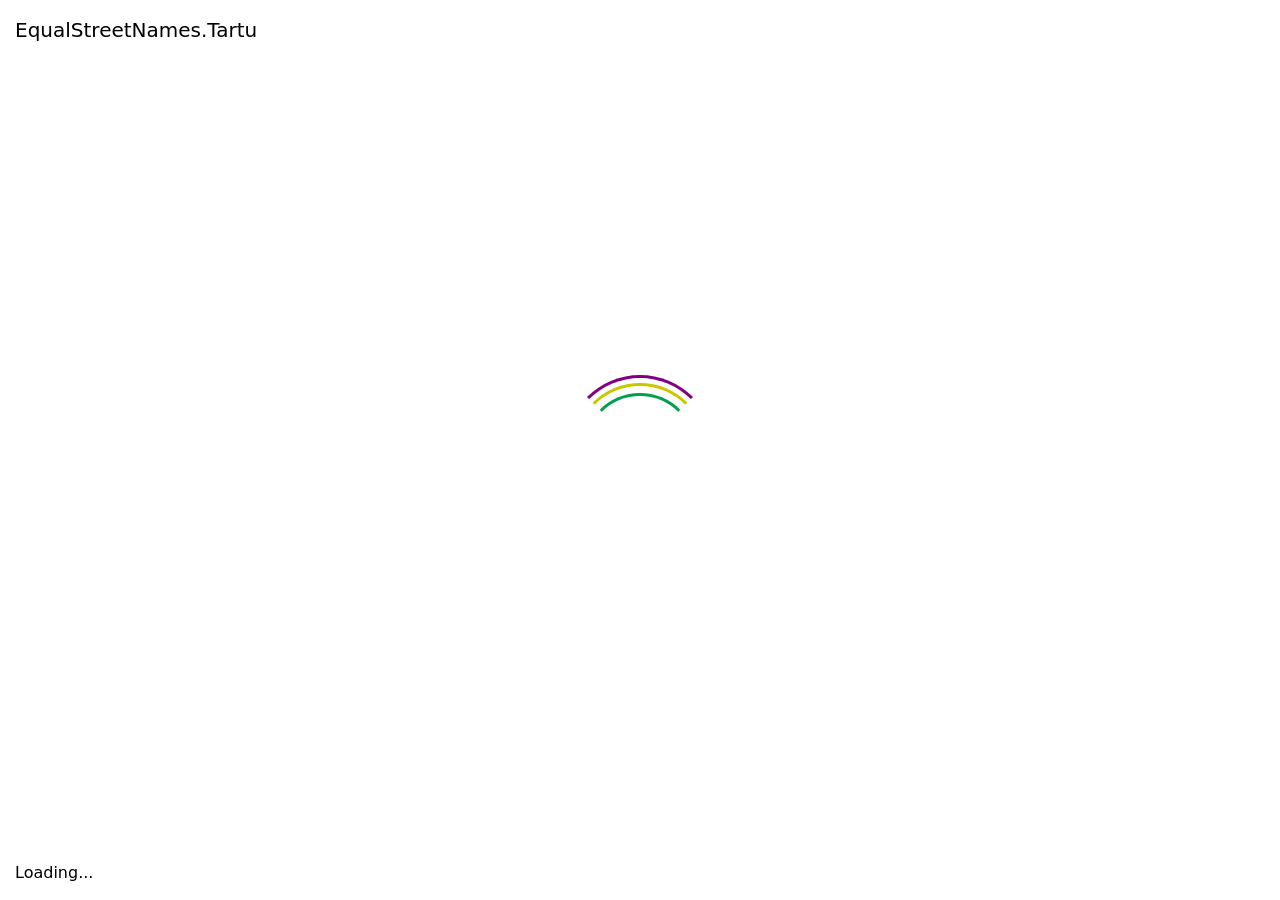
<file: index.html>
<!doctype html><html lang="en"><head><meta charset="utf-8"><meta name="viewport" content="width=device-width, initial-scale=1, shrink-to-fit=no"><link rel="stylesheet" href="https://stackpath.bootstrapcdn.com/bootstrap/4.4.1/css/bootstrap.min.css" integrity="sha384-Vkoo8x4CGsO3+Hhxv8T/Q5PaXtkKtu6ug5TOeNV6gBiFeWPGFN9MuhOf23Q9Ifjh" crossorigin><title>EqualStreetNames.Tartu</title><style>html,body{height:100vh;width:100vw}</style></head><body class="align-items-center d-flex flex-column"> <div class="list-group mt-3 text-center"> <a href="/en/index.html" class="list-group-item list-group-item-action"> English </a> </div> <script type="module">!function(){if("en"===(navigator.language||navigator.browserLanguage).slice(0,2))document.location.href="./en/index.html"}();</script> </body></html>
</file>
<file: en/index.a2677308.css>
@font-face{font-family:"Font Awesome 5 Brands";font-style:normal;font-weight:400;font-display:block;src:url(../fa-brands-400.e4f790e7.eot);src:url(../fa-brands-400.e4f790e7.eot#iefix)format("embedded-opentype"),url(../fa-brands-400.0b52c614.woff2)format("woff2"),url(../fa-brands-400.a0b02584.woff)format("woff"),url(../fa-brands-400.81da6092.ttf)format("truetype"),url(../fa-brands-400.068b1299.svg#fontawesome)format("svg")}.fab{font-family:"Font Awesome 5 Brands";font-weight:400}@font-face{font-family:"Font Awesome 5 Free";font-style:normal;font-weight:900;font-display:block;src:url(../fa-solid-900.6b1a037a.eot);src:url(../fa-solid-900.6b1a037a.eot#iefix)format("embedded-opentype"),url(../fa-solid-900.6002b354.woff2)format("woff2"),url(../fa-solid-900.80005ece.woff)format("woff"),url(../fa-solid-900.67ecc626.ttf)format("truetype"),url(../fa-solid-900.45f46c3e.svg#fontawesome)format("svg")}.fa,.fas{font-family:"Font Awesome 5 Free";font-weight:900}.fa,.fas,.far,.fal,.fad,.fab{-moz-osx-font-smoothing:grayscale;-webkit-font-smoothing:antialiased;font-variant:normal;text-rendering:auto;font-style:normal;line-height:1;display:inline-block}.fa-lg{vertical-align:-.0667em;font-size:1.33333em;line-height:.75em}.fa-xs{font-size:.75em}.fa-sm{font-size:.875em}.fa-1x{font-size:1em}.fa-2x{font-size:2em}.fa-3x{font-size:3em}.fa-4x{font-size:4em}.fa-5x{font-size:5em}.fa-6x{font-size:6em}.fa-7x{font-size:7em}.fa-8x{font-size:8em}.fa-9x{font-size:9em}.fa-10x{font-size:10em}.fa-fw{text-align:center;width:1.25em}.fa-ul{margin-left:2.5em;padding-left:0;list-style-type:none}.fa-ul>li{position:relative}.fa-li{text-align:center;width:2em;line-height:inherit;position:absolute;left:-2em}.fa-border{border:.08em solid #eee;border-radius:.1em;padding:.2em .25em .15em}.fa-pull-left{float:left}.fa-pull-right{float:right}.fa.fa-pull-left,.fas.fa-pull-left,.far.fa-pull-left,.fal.fa-pull-left,.fab.fa-pull-left{margin-right:.3em}.fa.fa-pull-right,.fas.fa-pull-right,.far.fa-pull-right,.fal.fa-pull-right,.fab.fa-pull-right{margin-left:.3em}.fa-spin{animation:fa-spin 2s linear infinite}.fa-pulse{animation:fa-spin 1s steps(8,end) infinite}@keyframes fa-spin{0%{transform:rotate(0deg)}to{transform:rotate(360deg)}}.fa-rotate-90{-ms-filter:"progid:DXImageTransform.Microsoft.BasicImage(rotation=1)";transform:rotate(90deg)}.fa-rotate-180{-ms-filter:"progid:DXImageTransform.Microsoft.BasicImage(rotation=2)";transform:rotate(180deg)}.fa-rotate-270{-ms-filter:"progid:DXImageTransform.Microsoft.BasicImage(rotation=3)";transform:rotate(270deg)}.fa-flip-horizontal{-ms-filter:"progid:DXImageTransform.Microsoft.BasicImage(rotation=0, mirror=1)";transform:scaleX(-1)}.fa-flip-vertical{-ms-filter:"progid:DXImageTransform.Microsoft.BasicImage(rotation=2, mirror=1)";transform:scaleY(-1)}.fa-flip-both,.fa-flip-horizontal.fa-flip-vertical{-ms-filter:"progid:DXImageTransform.Microsoft.BasicImage(rotation=2, mirror=1)";transform:scale(-1)}:root .fa-rotate-90,:root .fa-rotate-180,:root .fa-rotate-270,:root .fa-flip-horizontal,:root .fa-flip-vertical,:root .fa-flip-both{-webkit-filter:none;filter:none}.fa-stack{height:2em;vertical-align:middle;width:2.5em;line-height:2em;display:inline-block;position:relative}.fa-stack-1x,.fa-stack-2x{text-align:center;width:100%;position:absolute;left:0}.fa-stack-1x{line-height:inherit}.fa-stack-2x{font-size:2em}.fa-inverse{color:#fff}.fa-500px:before{content:""}.fa-accessible-icon:before{content:""}.fa-accusoft:before{content:""}.fa-acquisitions-incorporated:before{content:""}.fa-ad:before{content:""}.fa-address-book:before{content:""}.fa-address-card:before{content:""}.fa-adjust:before{content:""}.fa-adn:before{content:""}.fa-adversal:before{content:""}.fa-affiliatetheme:before{content:""}.fa-air-freshener:before{content:""}.fa-airbnb:before{content:""}.fa-algolia:before{content:""}.fa-align-center:before{content:""}.fa-align-justify:before{content:""}.fa-align-left:before{content:""}.fa-align-right:before{content:""}.fa-alipay:before{content:""}.fa-allergies:before{content:""}.fa-amazon:before{content:""}.fa-amazon-pay:before{content:""}.fa-ambulance:before{content:""}.fa-american-sign-language-interpreting:before{content:""}.fa-amilia:before{content:""}.fa-anchor:before{content:""}.fa-android:before{content:""}.fa-angellist:before{content:""}.fa-angle-double-down:before{content:""}.fa-angle-double-left:before{content:""}.fa-angle-double-right:before{content:""}.fa-angle-double-up:before{content:""}.fa-angle-down:before{content:""}.fa-angle-left:before{content:""}.fa-angle-right:before{content:""}.fa-angle-up:before{content:""}.fa-angry:before{content:""}.fa-angrycreative:before{content:""}.fa-angular:before{content:""}.fa-ankh:before{content:""}.fa-app-store:before{content:""}.fa-app-store-ios:before{content:""}.fa-apper:before{content:""}.fa-apple:before{content:""}.fa-apple-alt:before{content:""}.fa-apple-pay:before{content:""}.fa-archive:before{content:""}.fa-archway:before{content:""}.fa-arrow-alt-circle-down:before{content:""}.fa-arrow-alt-circle-left:before{content:""}.fa-arrow-alt-circle-right:before{content:""}.fa-arrow-alt-circle-up:before{content:""}.fa-arrow-circle-down:before{content:""}.fa-arrow-circle-left:before{content:""}.fa-arrow-circle-right:before{content:""}.fa-arrow-circle-up:before{content:""}.fa-arrow-down:before{content:""}.fa-arrow-left:before{content:""}.fa-arrow-right:before{content:""}.fa-arrow-up:before{content:""}.fa-arrows-alt:before{content:""}.fa-arrows-alt-h:before{content:""}.fa-arrows-alt-v:before{content:""}.fa-artstation:before{content:""}.fa-assistive-listening-systems:before{content:""}.fa-asterisk:before{content:""}.fa-asymmetrik:before{content:""}.fa-at:before{content:""}.fa-atlas:before{content:""}.fa-atlassian:before{content:""}.fa-atom:before{content:""}.fa-audible:before{content:""}.fa-audio-description:before{content:""}.fa-autoprefixer:before{content:""}.fa-avianex:before{content:""}.fa-aviato:before{content:""}.fa-award:before{content:""}.fa-aws:before{content:""}.fa-baby:before{content:""}.fa-baby-carriage:before{content:""}.fa-backspace:before{content:""}.fa-backward:before{content:""}.fa-bacon:before{content:""}.fa-bacteria:before{content:""}.fa-bacterium:before{content:""}.fa-bahai:before{content:""}.fa-balance-scale:before{content:""}.fa-balance-scale-left:before{content:""}.fa-balance-scale-right:before{content:""}.fa-ban:before{content:""}.fa-band-aid:before{content:""}.fa-bandcamp:before{content:""}.fa-barcode:before{content:""}.fa-bars:before{content:""}.fa-baseball-ball:before{content:""}.fa-basketball-ball:before{content:""}.fa-bath:before{content:""}.fa-battery-empty:before{content:""}.fa-battery-full:before{content:""}.fa-battery-half:before{content:""}.fa-battery-quarter:before{content:""}.fa-battery-three-quarters:before{content:""}.fa-battle-net:before{content:""}.fa-bed:before{content:""}.fa-beer:before{content:""}.fa-behance:before{content:""}.fa-behance-square:before{content:""}.fa-bell:before{content:""}.fa-bell-slash:before{content:""}.fa-bezier-curve:before{content:""}.fa-bible:before{content:""}.fa-bicycle:before{content:""}.fa-biking:before{content:""}.fa-bimobject:before{content:""}.fa-binoculars:before{content:""}.fa-biohazard:before{content:""}.fa-birthday-cake:before{content:""}.fa-bitbucket:before{content:""}.fa-bitcoin:before{content:""}.fa-bity:before{content:""}.fa-black-tie:before{content:""}.fa-blackberry:before{content:""}.fa-blender:before{content:""}.fa-blender-phone:before{content:""}.fa-blind:before{content:""}.fa-blog:before{content:""}.fa-blogger:before{content:""}.fa-blogger-b:before{content:""}.fa-bluetooth:before{content:""}.fa-bluetooth-b:before{content:""}.fa-bold:before{content:""}.fa-bolt:before{content:""}.fa-bomb:before{content:""}.fa-bone:before{content:""}.fa-bong:before{content:""}.fa-book:before{content:""}.fa-book-dead:before{content:""}.fa-book-medical:before{content:""}.fa-book-open:before{content:""}.fa-book-reader:before{content:""}.fa-bookmark:before{content:""}.fa-bootstrap:before{content:""}.fa-border-all:before{content:""}.fa-border-none:before{content:""}.fa-border-style:before{content:""}.fa-bowling-ball:before{content:""}.fa-box:before{content:""}.fa-box-open:before{content:""}.fa-box-tissue:before{content:""}.fa-boxes:before{content:""}.fa-braille:before{content:""}.fa-brain:before{content:""}.fa-bread-slice:before{content:""}.fa-briefcase:before{content:""}.fa-briefcase-medical:before{content:""}.fa-broadcast-tower:before{content:""}.fa-broom:before{content:""}.fa-brush:before{content:""}.fa-btc:before{content:""}.fa-buffer:before{content:""}.fa-bug:before{content:""}.fa-building:before{content:""}.fa-bullhorn:before{content:""}.fa-bullseye:before{content:""}.fa-burn:before{content:""}.fa-buromobelexperte:before{content:""}.fa-bus:before{content:""}.fa-bus-alt:before{content:""}.fa-business-time:before{content:""}.fa-buy-n-large:before{content:""}.fa-buysellads:before{content:""}.fa-calculator:before{content:""}.fa-calendar:before{content:""}.fa-calendar-alt:before{content:""}.fa-calendar-check:before{content:""}.fa-calendar-day:before{content:""}.fa-calendar-minus:before{content:""}.fa-calendar-plus:before{content:""}.fa-calendar-times:before{content:""}.fa-calendar-week:before{content:""}.fa-camera:before{content:""}.fa-camera-retro:before{content:""}.fa-campground:before{content:""}.fa-canadian-maple-leaf:before{content:""}.fa-candy-cane:before{content:""}.fa-cannabis:before{content:""}.fa-capsules:before{content:""}.fa-car:before{content:""}.fa-car-alt:before{content:""}.fa-car-battery:before{content:""}.fa-car-crash:before{content:""}.fa-car-side:before{content:""}.fa-caravan:before{content:""}.fa-caret-down:before{content:""}.fa-caret-left:before{content:""}.fa-caret-right:before{content:""}.fa-caret-square-down:before{content:""}.fa-caret-square-left:before{content:""}.fa-caret-square-right:before{content:""}.fa-caret-square-up:before{content:""}.fa-caret-up:before{content:""}.fa-carrot:before{content:""}.fa-cart-arrow-down:before{content:""}.fa-cart-plus:before{content:""}.fa-cash-register:before{content:""}.fa-cat:before{content:""}.fa-cc-amazon-pay:before{content:""}.fa-cc-amex:before{content:""}.fa-cc-apple-pay:before{content:""}.fa-cc-diners-club:before{content:""}.fa-cc-discover:before{content:""}.fa-cc-jcb:before{content:""}.fa-cc-mastercard:before{content:""}.fa-cc-paypal:before{content:""}.fa-cc-stripe:before{content:""}.fa-cc-visa:before{content:""}.fa-centercode:before{content:""}.fa-centos:before{content:""}.fa-certificate:before{content:""}.fa-chair:before{content:""}.fa-chalkboard:before{content:""}.fa-chalkboard-teacher:before{content:""}.fa-charging-station:before{content:""}.fa-chart-area:before{content:""}.fa-chart-bar:before{content:""}.fa-chart-line:before{content:""}.fa-chart-pie:before{content:""}.fa-check:before{content:""}.fa-check-circle:before{content:""}.fa-check-double:before{content:""}.fa-check-square:before{content:""}.fa-cheese:before{content:""}.fa-chess:before{content:""}.fa-chess-bishop:before{content:""}.fa-chess-board:before{content:""}.fa-chess-king:before{content:""}.fa-chess-knight:before{content:""}.fa-chess-pawn:before{content:""}.fa-chess-queen:before{content:""}.fa-chess-rook:before{content:""}.fa-chevron-circle-down:before{content:""}.fa-chevron-circle-left:before{content:""}.fa-chevron-circle-right:before{content:""}.fa-chevron-circle-up:before{content:""}.fa-chevron-down:before{content:""}.fa-chevron-left:before{content:""}.fa-chevron-right:before{content:""}.fa-chevron-up:before{content:""}.fa-child:before{content:""}.fa-chrome:before{content:""}.fa-chromecast:before{content:""}.fa-church:before{content:""}.fa-circle:before{content:""}.fa-circle-notch:before{content:""}.fa-city:before{content:""}.fa-clinic-medical:before{content:""}.fa-clipboard:before{content:""}.fa-clipboard-check:before{content:""}.fa-clipboard-list:before{content:""}.fa-clock:before{content:""}.fa-clone:before{content:""}.fa-closed-captioning:before{content:""}.fa-cloud:before{content:""}.fa-cloud-download-alt:before{content:""}.fa-cloud-meatball:before{content:""}.fa-cloud-moon:before{content:""}.fa-cloud-moon-rain:before{content:""}.fa-cloud-rain:before{content:""}.fa-cloud-showers-heavy:before{content:""}.fa-cloud-sun:before{content:""}.fa-cloud-sun-rain:before{content:""}.fa-cloud-upload-alt:before{content:""}.fa-cloudflare:before{content:""}.fa-cloudscale:before{content:""}.fa-cloudsmith:before{content:""}.fa-cloudversify:before{content:""}.fa-cocktail:before{content:""}.fa-code:before{content:""}.fa-code-branch:before{content:""}.fa-codepen:before{content:""}.fa-codiepie:before{content:""}.fa-coffee:before{content:""}.fa-cog:before{content:""}.fa-cogs:before{content:""}.fa-coins:before{content:""}.fa-columns:before{content:""}.fa-comment:before{content:""}.fa-comment-alt:before{content:""}.fa-comment-dollar:before{content:""}.fa-comment-dots:before{content:""}.fa-comment-medical:before{content:""}.fa-comment-slash:before{content:""}.fa-comments:before{content:""}.fa-comments-dollar:before{content:""}.fa-compact-disc:before{content:""}.fa-compass:before{content:""}.fa-compress:before{content:""}.fa-compress-alt:before{content:""}.fa-compress-arrows-alt:before{content:""}.fa-concierge-bell:before{content:""}.fa-confluence:before{content:""}.fa-connectdevelop:before{content:""}.fa-contao:before{content:""}.fa-cookie:before{content:""}.fa-cookie-bite:before{content:""}.fa-copy:before{content:""}.fa-copyright:before{content:""}.fa-cotton-bureau:before{content:""}.fa-couch:before{content:""}.fa-cpanel:before{content:""}.fa-creative-commons:before{content:""}.fa-creative-commons-by:before{content:""}.fa-creative-commons-nc:before{content:""}.fa-creative-commons-nc-eu:before{content:""}.fa-creative-commons-nc-jp:before{content:""}.fa-creative-commons-nd:before{content:""}.fa-creative-commons-pd:before{content:""}.fa-creative-commons-pd-alt:before{content:""}.fa-creative-commons-remix:before{content:""}.fa-creative-commons-sa:before{content:""}.fa-creative-commons-sampling:before{content:""}.fa-creative-commons-sampling-plus:before{content:""}.fa-creative-commons-share:before{content:""}.fa-creative-commons-zero:before{content:""}.fa-credit-card:before{content:""}.fa-critical-role:before{content:""}.fa-crop:before{content:""}.fa-crop-alt:before{content:""}.fa-cross:before{content:""}.fa-crosshairs:before{content:""}.fa-crow:before{content:""}.fa-crown:before{content:""}.fa-crutch:before{content:""}.fa-css3:before{content:""}.fa-css3-alt:before{content:""}.fa-cube:before{content:""}.fa-cubes:before{content:""}.fa-cut:before{content:""}.fa-cuttlefish:before{content:""}.fa-d-and-d:before{content:""}.fa-d-and-d-beyond:before{content:""}.fa-dailymotion:before{content:""}.fa-dashcube:before{content:""}.fa-database:before{content:""}.fa-deaf:before{content:""}.fa-deezer:before{content:""}.fa-delicious:before{content:""}.fa-democrat:before{content:""}.fa-deploydog:before{content:""}.fa-deskpro:before{content:""}.fa-desktop:before{content:""}.fa-dev:before{content:""}.fa-deviantart:before{content:""}.fa-dharmachakra:before{content:""}.fa-dhl:before{content:""}.fa-diagnoses:before{content:""}.fa-diaspora:before{content:""}.fa-dice:before{content:""}.fa-dice-d20:before{content:""}.fa-dice-d6:before{content:""}.fa-dice-five:before{content:""}.fa-dice-four:before{content:""}.fa-dice-one:before{content:""}.fa-dice-six:before{content:""}.fa-dice-three:before{content:""}.fa-dice-two:before{content:""}.fa-digg:before{content:""}.fa-digital-ocean:before{content:""}.fa-digital-tachograph:before{content:""}.fa-directions:before{content:""}.fa-discord:before{content:""}.fa-discourse:before{content:""}.fa-disease:before{content:""}.fa-divide:before{content:""}.fa-dizzy:before{content:""}.fa-dna:before{content:""}.fa-dochub:before{content:""}.fa-docker:before{content:""}.fa-dog:before{content:""}.fa-dollar-sign:before{content:""}.fa-dolly:before{content:""}.fa-dolly-flatbed:before{content:""}.fa-donate:before{content:""}.fa-door-closed:before{content:""}.fa-door-open:before{content:""}.fa-dot-circle:before{content:""}.fa-dove:before{content:""}.fa-download:before{content:""}.fa-draft2digital:before{content:""}.fa-drafting-compass:before{content:""}.fa-dragon:before{content:""}.fa-draw-polygon:before{content:""}.fa-dribbble:before{content:""}.fa-dribbble-square:before{content:""}.fa-dropbox:before{content:""}.fa-drum:before{content:""}.fa-drum-steelpan:before{content:""}.fa-drumstick-bite:before{content:""}.fa-drupal:before{content:""}.fa-dumbbell:before{content:""}.fa-dumpster:before{content:""}.fa-dumpster-fire:before{content:""}.fa-dungeon:before{content:""}.fa-dyalog:before{content:""}.fa-earlybirds:before{content:""}.fa-ebay:before{content:""}.fa-edge:before{content:""}.fa-edge-legacy:before{content:""}.fa-edit:before{content:""}.fa-egg:before{content:""}.fa-eject:before{content:""}.fa-elementor:before{content:""}.fa-ellipsis-h:before{content:""}.fa-ellipsis-v:before{content:""}.fa-ello:before{content:""}.fa-ember:before{content:""}.fa-empire:before{content:""}.fa-envelope:before{content:""}.fa-envelope-open:before{content:""}.fa-envelope-open-text:before{content:""}.fa-envelope-square:before{content:""}.fa-envira:before{content:""}.fa-equals:before{content:""}.fa-eraser:before{content:""}.fa-erlang:before{content:""}.fa-ethereum:before{content:""}.fa-ethernet:before{content:""}.fa-etsy:before{content:""}.fa-euro-sign:before{content:""}.fa-evernote:before{content:""}.fa-exchange-alt:before{content:""}.fa-exclamation:before{content:""}.fa-exclamation-circle:before{content:""}.fa-exclamation-triangle:before{content:""}.fa-expand:before{content:""}.fa-expand-alt:before{content:""}.fa-expand-arrows-alt:before{content:""}.fa-expeditedssl:before{content:""}.fa-external-link-alt:before{content:""}.fa-external-link-square-alt:before{content:""}.fa-eye:before{content:""}.fa-eye-dropper:before{content:""}.fa-eye-slash:before{content:""}.fa-facebook:before{content:""}.fa-facebook-f:before{content:""}.fa-facebook-messenger:before{content:""}.fa-facebook-square:before{content:""}.fa-fan:before{content:""}.fa-fantasy-flight-games:before{content:""}.fa-fast-backward:before{content:""}.fa-fast-forward:before{content:""}.fa-faucet:before{content:""}.fa-fax:before{content:""}.fa-feather:before{content:""}.fa-feather-alt:before{content:""}.fa-fedex:before{content:""}.fa-fedora:before{content:""}.fa-female:before{content:""}.fa-fighter-jet:before{content:""}.fa-figma:before{content:""}.fa-file:before{content:""}.fa-file-alt:before{content:""}.fa-file-archive:before{content:""}.fa-file-audio:before{content:""}.fa-file-code:before{content:""}.fa-file-contract:before{content:""}.fa-file-csv:before{content:""}.fa-file-download:before{content:""}.fa-file-excel:before{content:""}.fa-file-export:before{content:""}.fa-file-image:before{content:""}.fa-file-import:before{content:""}.fa-file-invoice:before{content:""}.fa-file-invoice-dollar:before{content:""}.fa-file-medical:before{content:""}.fa-file-medical-alt:before{content:""}.fa-file-pdf:before{content:""}.fa-file-powerpoint:before{content:""}.fa-file-prescription:before{content:""}.fa-file-signature:before{content:""}.fa-file-upload:before{content:""}.fa-file-video:before{content:""}.fa-file-word:before{content:""}.fa-fill:before{content:""}.fa-fill-drip:before{content:""}.fa-film:before{content:""}.fa-filter:before{content:""}.fa-fingerprint:before{content:""}.fa-fire:before{content:""}.fa-fire-alt:before{content:""}.fa-fire-extinguisher:before{content:""}.fa-firefox:before{content:""}.fa-firefox-browser:before{content:""}.fa-first-aid:before{content:""}.fa-first-order:before{content:""}.fa-first-order-alt:before{content:""}.fa-firstdraft:before{content:""}.fa-fish:before{content:""}.fa-fist-raised:before{content:""}.fa-flag:before{content:""}.fa-flag-checkered:before{content:""}.fa-flag-usa:before{content:""}.fa-flask:before{content:""}.fa-flickr:before{content:""}.fa-flipboard:before{content:""}.fa-flushed:before{content:""}.fa-fly:before{content:""}.fa-folder:before{content:""}.fa-folder-minus:before{content:""}.fa-folder-open:before{content:""}.fa-folder-plus:before{content:""}.fa-font:before{content:""}.fa-font-awesome:before{content:""}.fa-font-awesome-alt:before{content:""}.fa-font-awesome-flag:before{content:""}.fa-font-awesome-logo-full:before{content:""}.fa-fonticons:before{content:""}.fa-fonticons-fi:before{content:""}.fa-football-ball:before{content:""}.fa-fort-awesome:before{content:""}.fa-fort-awesome-alt:before{content:""}.fa-forumbee:before{content:""}.fa-forward:before{content:""}.fa-foursquare:before{content:""}.fa-free-code-camp:before{content:""}.fa-freebsd:before{content:""}.fa-frog:before{content:""}.fa-frown:before{content:""}.fa-frown-open:before{content:""}.fa-fulcrum:before{content:""}.fa-funnel-dollar:before{content:""}.fa-futbol:before{content:""}.fa-galactic-republic:before{content:""}.fa-galactic-senate:before{content:""}.fa-gamepad:before{content:""}.fa-gas-pump:before{content:""}.fa-gavel:before{content:""}.fa-gem:before{content:""}.fa-genderless:before{content:""}.fa-get-pocket:before{content:""}.fa-gg:before{content:""}.fa-gg-circle:before{content:""}.fa-ghost:before{content:""}.fa-gift:before{content:""}.fa-gifts:before{content:""}.fa-git:before{content:""}.fa-git-alt:before{content:""}.fa-git-square:before{content:""}.fa-github:before{content:""}.fa-github-alt:before{content:""}.fa-github-square:before{content:""}.fa-gitkraken:before{content:""}.fa-gitlab:before{content:""}.fa-gitter:before{content:""}.fa-glass-cheers:before{content:""}.fa-glass-martini:before{content:""}.fa-glass-martini-alt:before{content:""}.fa-glass-whiskey:before{content:""}.fa-glasses:before{content:""}.fa-glide:before{content:""}.fa-glide-g:before{content:""}.fa-globe:before{content:""}.fa-globe-africa:before{content:""}.fa-globe-americas:before{content:""}.fa-globe-asia:before{content:""}.fa-globe-europe:before{content:""}.fa-gofore:before{content:""}.fa-golf-ball:before{content:""}.fa-goodreads:before{content:""}.fa-goodreads-g:before{content:""}.fa-google:before{content:""}.fa-google-drive:before{content:""}.fa-google-pay:before{content:""}.fa-google-play:before{content:""}.fa-google-plus:before{content:""}.fa-google-plus-g:before{content:""}.fa-google-plus-square:before{content:""}.fa-google-wallet:before{content:""}.fa-gopuram:before{content:""}.fa-graduation-cap:before{content:""}.fa-gratipay:before{content:""}.fa-grav:before{content:""}.fa-greater-than:before{content:""}.fa-greater-than-equal:before{content:""}.fa-grimace:before{content:""}.fa-grin:before{content:""}.fa-grin-alt:before{content:""}.fa-grin-beam:before{content:""}.fa-grin-beam-sweat:before{content:""}.fa-grin-hearts:before{content:""}.fa-grin-squint:before{content:""}.fa-grin-squint-tears:before{content:""}.fa-grin-stars:before{content:""}.fa-grin-tears:before{content:""}.fa-grin-tongue:before{content:""}.fa-grin-tongue-squint:before{content:""}.fa-grin-tongue-wink:before{content:""}.fa-grin-wink:before{content:""}.fa-grip-horizontal:before{content:""}.fa-grip-lines:before{content:""}.fa-grip-lines-vertical:before{content:""}.fa-grip-vertical:before{content:""}.fa-gripfire:before{content:""}.fa-grunt:before{content:""}.fa-guilded:before{content:""}.fa-guitar:before{content:""}.fa-gulp:before{content:""}.fa-h-square:before{content:""}.fa-hacker-news:before{content:""}.fa-hacker-news-square:before{content:""}.fa-hackerrank:before{content:""}.fa-hamburger:before{content:""}.fa-hammer:before{content:""}.fa-hamsa:before{content:""}.fa-hand-holding:before{content:""}.fa-hand-holding-heart:before{content:""}.fa-hand-holding-medical:before{content:""}.fa-hand-holding-usd:before{content:""}.fa-hand-holding-water:before{content:""}.fa-hand-lizard:before{content:""}.fa-hand-middle-finger:before{content:""}.fa-hand-paper:before{content:""}.fa-hand-peace:before{content:""}.fa-hand-point-down:before{content:""}.fa-hand-point-left:before{content:""}.fa-hand-point-right:before{content:""}.fa-hand-point-up:before{content:""}.fa-hand-pointer:before{content:""}.fa-hand-rock:before{content:""}.fa-hand-scissors:before{content:""}.fa-hand-sparkles:before{content:""}.fa-hand-spock:before{content:""}.fa-hands:before{content:""}.fa-hands-helping:before{content:""}.fa-hands-wash:before{content:""}.fa-handshake:before{content:""}.fa-handshake-alt-slash:before{content:""}.fa-handshake-slash:before{content:""}.fa-hanukiah:before{content:""}.fa-hard-hat:before{content:""}.fa-hashtag:before{content:""}.fa-hat-cowboy:before{content:""}.fa-hat-cowboy-side:before{content:""}.fa-hat-wizard:before{content:""}.fa-hdd:before{content:""}.fa-head-side-cough:before{content:""}.fa-head-side-cough-slash:before{content:""}.fa-head-side-mask:before{content:""}.fa-head-side-virus:before{content:""}.fa-heading:before{content:""}.fa-headphones:before{content:""}.fa-headphones-alt:before{content:""}.fa-headset:before{content:""}.fa-heart:before{content:""}.fa-heart-broken:before{content:""}.fa-heartbeat:before{content:""}.fa-helicopter:before{content:""}.fa-highlighter:before{content:""}.fa-hiking:before{content:""}.fa-hippo:before{content:""}.fa-hips:before{content:""}.fa-hire-a-helper:before{content:""}.fa-history:before{content:""}.fa-hive:before{content:""}.fa-hockey-puck:before{content:""}.fa-holly-berry:before{content:""}.fa-home:before{content:""}.fa-hooli:before{content:""}.fa-hornbill:before{content:""}.fa-horse:before{content:""}.fa-horse-head:before{content:""}.fa-hospital:before{content:""}.fa-hospital-alt:before{content:""}.fa-hospital-symbol:before{content:""}.fa-hospital-user:before{content:""}.fa-hot-tub:before{content:""}.fa-hotdog:before{content:""}.fa-hotel:before{content:""}.fa-hotjar:before{content:""}.fa-hourglass:before{content:""}.fa-hourglass-end:before{content:""}.fa-hourglass-half:before{content:""}.fa-hourglass-start:before{content:""}.fa-house-damage:before{content:""}.fa-house-user:before{content:""}.fa-houzz:before{content:""}.fa-hryvnia:before{content:""}.fa-html5:before{content:""}.fa-hubspot:before{content:""}.fa-i-cursor:before{content:""}.fa-ice-cream:before{content:""}.fa-icicles:before{content:""}.fa-icons:before{content:""}.fa-id-badge:before{content:""}.fa-id-card:before{content:""}.fa-id-card-alt:before{content:""}.fa-ideal:before{content:""}.fa-igloo:before{content:""}.fa-image:before{content:""}.fa-images:before{content:""}.fa-imdb:before{content:""}.fa-inbox:before{content:""}.fa-indent:before{content:""}.fa-industry:before{content:""}.fa-infinity:before{content:""}.fa-info:before{content:""}.fa-info-circle:before{content:""}.fa-innosoft:before{content:""}.fa-instagram:before{content:""}.fa-instagram-square:before{content:""}.fa-instalod:before{content:""}.fa-intercom:before{content:""}.fa-internet-explorer:before{content:""}.fa-invision:before{content:""}.fa-ioxhost:before{content:""}.fa-italic:before{content:""}.fa-itch-io:before{content:""}.fa-itunes:before{content:""}.fa-itunes-note:before{content:""}.fa-java:before{content:""}.fa-jedi:before{content:""}.fa-jedi-order:before{content:""}.fa-jenkins:before{content:""}.fa-jira:before{content:""}.fa-joget:before{content:""}.fa-joint:before{content:""}.fa-joomla:before{content:""}.fa-journal-whills:before{content:""}.fa-js:before{content:""}.fa-js-square:before{content:""}.fa-jsfiddle:before{content:""}.fa-kaaba:before{content:""}.fa-kaggle:before{content:""}.fa-key:before{content:""}.fa-keybase:before{content:""}.fa-keyboard:before{content:""}.fa-keycdn:before{content:""}.fa-khanda:before{content:""}.fa-kickstarter:before{content:""}.fa-kickstarter-k:before{content:""}.fa-kiss:before{content:""}.fa-kiss-beam:before{content:""}.fa-kiss-wink-heart:before{content:""}.fa-kiwi-bird:before{content:""}.fa-korvue:before{content:""}.fa-landmark:before{content:""}.fa-language:before{content:""}.fa-laptop:before{content:""}.fa-laptop-code:before{content:""}.fa-laptop-house:before{content:""}.fa-laptop-medical:before{content:""}.fa-laravel:before{content:""}.fa-lastfm:before{content:""}.fa-lastfm-square:before{content:""}.fa-laugh:before{content:""}.fa-laugh-beam:before{content:""}.fa-laugh-squint:before{content:""}.fa-laugh-wink:before{content:""}.fa-layer-group:before{content:""}.fa-leaf:before{content:""}.fa-leanpub:before{content:""}.fa-lemon:before{content:""}.fa-less:before{content:""}.fa-less-than:before{content:""}.fa-less-than-equal:before{content:""}.fa-level-down-alt:before{content:""}.fa-level-up-alt:before{content:""}.fa-life-ring:before{content:""}.fa-lightbulb:before{content:""}.fa-line:before{content:""}.fa-link:before{content:""}.fa-linkedin:before{content:""}.fa-linkedin-in:before{content:""}.fa-linode:before{content:""}.fa-linux:before{content:""}.fa-lira-sign:before{content:""}.fa-list:before{content:""}.fa-list-alt:before{content:""}.fa-list-ol:before{content:""}.fa-list-ul:before{content:""}.fa-location-arrow:before{content:""}.fa-lock:before{content:""}.fa-lock-open:before{content:""}.fa-long-arrow-alt-down:before{content:""}.fa-long-arrow-alt-left:before{content:""}.fa-long-arrow-alt-right:before{content:""}.fa-long-arrow-alt-up:before{content:""}.fa-low-vision:before{content:""}.fa-luggage-cart:before{content:""}.fa-lungs:before{content:""}.fa-lungs-virus:before{content:""}.fa-lyft:before{content:""}.fa-magento:before{content:""}.fa-magic:before{content:""}.fa-magnet:before{content:""}.fa-mail-bulk:before{content:""}.fa-mailchimp:before{content:""}.fa-male:before{content:""}.fa-mandalorian:before{content:""}.fa-map:before{content:""}.fa-map-marked:before{content:""}.fa-map-marked-alt:before{content:""}.fa-map-marker:before{content:""}.fa-map-marker-alt:before{content:""}.fa-map-pin:before{content:""}.fa-map-signs:before{content:""}.fa-markdown:before{content:""}.fa-marker:before{content:""}.fa-mars:before{content:""}.fa-mars-double:before{content:""}.fa-mars-stroke:before{content:""}.fa-mars-stroke-h:before{content:""}.fa-mars-stroke-v:before{content:""}.fa-mask:before{content:""}.fa-mastodon:before{content:""}.fa-maxcdn:before{content:""}.fa-mdb:before{content:""}.fa-medal:before{content:""}.fa-medapps:before{content:""}.fa-medium:before{content:""}.fa-medium-m:before{content:""}.fa-medkit:before{content:""}.fa-medrt:before{content:""}.fa-meetup:before{content:""}.fa-megaport:before{content:""}.fa-meh:before{content:""}.fa-meh-blank:before{content:""}.fa-meh-rolling-eyes:before{content:""}.fa-memory:before{content:""}.fa-mendeley:before{content:""}.fa-menorah:before{content:""}.fa-mercury:before{content:""}.fa-meteor:before{content:""}.fa-microblog:before{content:""}.fa-microchip:before{content:""}.fa-microphone:before{content:""}.fa-microphone-alt:before{content:""}.fa-microphone-alt-slash:before{content:""}.fa-microphone-slash:before{content:""}.fa-microscope:before{content:""}.fa-microsoft:before{content:""}.fa-minus:before{content:""}.fa-minus-circle:before{content:""}.fa-minus-square:before{content:""}.fa-mitten:before{content:""}.fa-mix:before{content:""}.fa-mixcloud:before{content:""}.fa-mixer:before{content:""}.fa-mizuni:before{content:""}.fa-mobile:before{content:""}.fa-mobile-alt:before{content:""}.fa-modx:before{content:""}.fa-monero:before{content:""}.fa-money-bill:before{content:""}.fa-money-bill-alt:before{content:""}.fa-money-bill-wave:before{content:""}.fa-money-bill-wave-alt:before{content:""}.fa-money-check:before{content:""}.fa-money-check-alt:before{content:""}.fa-monument:before{content:""}.fa-moon:before{content:""}.fa-mortar-pestle:before{content:""}.fa-mosque:before{content:""}.fa-motorcycle:before{content:""}.fa-mountain:before{content:""}.fa-mouse:before{content:""}.fa-mouse-pointer:before{content:""}.fa-mug-hot:before{content:""}.fa-music:before{content:""}.fa-napster:before{content:""}.fa-neos:before{content:""}.fa-network-wired:before{content:""}.fa-neuter:before{content:""}.fa-newspaper:before{content:""}.fa-nimblr:before{content:""}.fa-node:before{content:""}.fa-node-js:before{content:""}.fa-not-equal:before{content:""}.fa-notes-medical:before{content:""}.fa-npm:before{content:""}.fa-ns8:before{content:""}.fa-nutritionix:before{content:""}.fa-object-group:before{content:""}.fa-object-ungroup:before{content:""}.fa-octopus-deploy:before{content:""}.fa-odnoklassniki:before{content:""}.fa-odnoklassniki-square:before{content:""}.fa-oil-can:before{content:""}.fa-old-republic:before{content:""}.fa-om:before{content:""}.fa-opencart:before{content:""}.fa-openid:before{content:""}.fa-opera:before{content:""}.fa-optin-monster:before{content:""}.fa-orcid:before{content:""}.fa-osi:before{content:""}.fa-otter:before{content:""}.fa-outdent:before{content:""}.fa-page4:before{content:""}.fa-pagelines:before{content:""}.fa-pager:before{content:""}.fa-paint-brush:before{content:""}.fa-paint-roller:before{content:""}.fa-palette:before{content:""}.fa-palfed:before{content:""}.fa-pallet:before{content:""}.fa-paper-plane:before{content:""}.fa-paperclip:before{content:""}.fa-parachute-box:before{content:""}.fa-paragraph:before{content:""}.fa-parking:before{content:""}.fa-passport:before{content:""}.fa-pastafarianism:before{content:""}.fa-paste:before{content:""}.fa-patreon:before{content:""}.fa-pause:before{content:""}.fa-pause-circle:before{content:""}.fa-paw:before{content:""}.fa-paypal:before{content:""}.fa-peace:before{content:""}.fa-pen:before{content:""}.fa-pen-alt:before{content:""}.fa-pen-fancy:before{content:""}.fa-pen-nib:before{content:""}.fa-pen-square:before{content:""}.fa-pencil-alt:before{content:""}.fa-pencil-ruler:before{content:""}.fa-penny-arcade:before{content:""}.fa-people-arrows:before{content:""}.fa-people-carry:before{content:""}.fa-pepper-hot:before{content:""}.fa-perbyte:before{content:""}.fa-percent:before{content:""}.fa-percentage:before{content:""}.fa-periscope:before{content:""}.fa-person-booth:before{content:""}.fa-phabricator:before{content:""}.fa-phoenix-framework:before{content:""}.fa-phoenix-squadron:before{content:""}.fa-phone:before{content:""}.fa-phone-alt:before{content:""}.fa-phone-slash:before{content:""}.fa-phone-square:before{content:""}.fa-phone-square-alt:before{content:""}.fa-phone-volume:before{content:""}.fa-photo-video:before{content:""}.fa-php:before{content:""}.fa-pied-piper:before{content:""}.fa-pied-piper-alt:before{content:""}.fa-pied-piper-hat:before{content:""}.fa-pied-piper-pp:before{content:""}.fa-pied-piper-square:before{content:""}.fa-piggy-bank:before{content:""}.fa-pills:before{content:""}.fa-pinterest:before{content:""}.fa-pinterest-p:before{content:""}.fa-pinterest-square:before{content:""}.fa-pizza-slice:before{content:""}.fa-place-of-worship:before{content:""}.fa-plane:before{content:""}.fa-plane-arrival:before{content:""}.fa-plane-departure:before{content:""}.fa-plane-slash:before{content:""}.fa-play:before{content:""}.fa-play-circle:before{content:""}.fa-playstation:before{content:""}.fa-plug:before{content:""}.fa-plus:before{content:""}.fa-plus-circle:before{content:""}.fa-plus-square:before{content:""}.fa-podcast:before{content:""}.fa-poll:before{content:""}.fa-poll-h:before{content:""}.fa-poo:before{content:""}.fa-poo-storm:before{content:""}.fa-poop:before{content:""}.fa-portrait:before{content:""}.fa-pound-sign:before{content:""}.fa-power-off:before{content:""}.fa-pray:before{content:""}.fa-praying-hands:before{content:""}.fa-prescription:before{content:""}.fa-prescription-bottle:before{content:""}.fa-prescription-bottle-alt:before{content:""}.fa-print:before{content:""}.fa-procedures:before{content:""}.fa-product-hunt:before{content:""}.fa-project-diagram:before{content:""}.fa-pump-medical:before{content:""}.fa-pump-soap:before{content:""}.fa-pushed:before{content:""}.fa-puzzle-piece:before{content:""}.fa-python:before{content:""}.fa-qq:before{content:""}.fa-qrcode:before{content:""}.fa-question:before{content:""}.fa-question-circle:before{content:""}.fa-quidditch:before{content:""}.fa-quinscape:before{content:""}.fa-quora:before{content:""}.fa-quote-left:before{content:""}.fa-quote-right:before{content:""}.fa-quran:before{content:""}.fa-r-project:before{content:""}.fa-radiation:before{content:""}.fa-radiation-alt:before{content:""}.fa-rainbow:before{content:""}.fa-random:before{content:""}.fa-raspberry-pi:before{content:""}.fa-ravelry:before{content:""}.fa-react:before{content:""}.fa-reacteurope:before{content:""}.fa-readme:before{content:""}.fa-rebel:before{content:""}.fa-receipt:before{content:""}.fa-record-vinyl:before{content:""}.fa-recycle:before{content:""}.fa-red-river:before{content:""}.fa-reddit:before{content:""}.fa-reddit-alien:before{content:""}.fa-reddit-square:before{content:""}.fa-redhat:before{content:""}.fa-redo:before{content:""}.fa-redo-alt:before{content:""}.fa-registered:before{content:""}.fa-remove-format:before{content:""}.fa-renren:before{content:""}.fa-reply:before{content:""}.fa-reply-all:before{content:""}.fa-replyd:before{content:""}.fa-republican:before{content:""}.fa-researchgate:before{content:""}.fa-resolving:before{content:""}.fa-restroom:before{content:""}.fa-retweet:before{content:""}.fa-rev:before{content:""}.fa-ribbon:before{content:""}.fa-ring:before{content:""}.fa-road:before{content:""}.fa-robot:before{content:""}.fa-rocket:before{content:""}.fa-rocketchat:before{content:""}.fa-rockrms:before{content:""}.fa-route:before{content:""}.fa-rss:before{content:""}.fa-rss-square:before{content:""}.fa-ruble-sign:before{content:""}.fa-ruler:before{content:""}.fa-ruler-combined:before{content:""}.fa-ruler-horizontal:before{content:""}.fa-ruler-vertical:before{content:""}.fa-running:before{content:""}.fa-rupee-sign:before{content:""}.fa-rust:before{content:""}.fa-sad-cry:before{content:""}.fa-sad-tear:before{content:""}.fa-safari:before{content:""}.fa-salesforce:before{content:""}.fa-sass:before{content:""}.fa-satellite:before{content:""}.fa-satellite-dish:before{content:""}.fa-save:before{content:""}.fa-schlix:before{content:""}.fa-school:before{content:""}.fa-screwdriver:before{content:""}.fa-scribd:before{content:""}.fa-scroll:before{content:""}.fa-sd-card:before{content:""}.fa-search:before{content:""}.fa-search-dollar:before{content:""}.fa-search-location:before{content:""}.fa-search-minus:before{content:""}.fa-search-plus:before{content:""}.fa-searchengin:before{content:""}.fa-seedling:before{content:""}.fa-sellcast:before{content:""}.fa-sellsy:before{content:""}.fa-server:before{content:""}.fa-servicestack:before{content:""}.fa-shapes:before{content:""}.fa-share:before{content:""}.fa-share-alt:before{content:""}.fa-share-alt-square:before{content:""}.fa-share-square:before{content:""}.fa-shekel-sign:before{content:""}.fa-shield-alt:before{content:""}.fa-shield-virus:before{content:""}.fa-ship:before{content:""}.fa-shipping-fast:before{content:""}.fa-shirtsinbulk:before{content:""}.fa-shoe-prints:before{content:""}.fa-shopify:before{content:""}.fa-shopping-bag:before{content:""}.fa-shopping-basket:before{content:""}.fa-shopping-cart:before{content:""}.fa-shopware:before{content:""}.fa-shower:before{content:""}.fa-shuttle-van:before{content:""}.fa-sign:before{content:""}.fa-sign-in-alt:before{content:""}.fa-sign-language:before{content:""}.fa-sign-out-alt:before{content:""}.fa-signal:before{content:""}.fa-signature:before{content:""}.fa-sim-card:before{content:""}.fa-simplybuilt:before{content:""}.fa-sink:before{content:""}.fa-sistrix:before{content:""}.fa-sitemap:before{content:""}.fa-sith:before{content:""}.fa-skating:before{content:""}.fa-sketch:before{content:""}.fa-skiing:before{content:""}.fa-skiing-nordic:before{content:""}.fa-skull:before{content:""}.fa-skull-crossbones:before{content:""}.fa-skyatlas:before{content:""}.fa-skype:before{content:""}.fa-slack:before{content:""}.fa-slack-hash:before{content:""}.fa-slash:before{content:""}.fa-sleigh:before{content:""}.fa-sliders-h:before{content:""}.fa-slideshare:before{content:""}.fa-smile:before{content:""}.fa-smile-beam:before{content:""}.fa-smile-wink:before{content:""}.fa-smog:before{content:""}.fa-smoking:before{content:""}.fa-smoking-ban:before{content:""}.fa-sms:before{content:""}.fa-snapchat:before{content:""}.fa-snapchat-ghost:before{content:""}.fa-snapchat-square:before{content:""}.fa-snowboarding:before{content:""}.fa-snowflake:before{content:""}.fa-snowman:before{content:""}.fa-snowplow:before{content:""}.fa-soap:before{content:""}.fa-socks:before{content:""}.fa-solar-panel:before{content:""}.fa-sort:before{content:""}.fa-sort-alpha-down:before{content:""}.fa-sort-alpha-down-alt:before{content:""}.fa-sort-alpha-up:before{content:""}.fa-sort-alpha-up-alt:before{content:""}.fa-sort-amount-down:before{content:""}.fa-sort-amount-down-alt:before{content:""}.fa-sort-amount-up:before{content:""}.fa-sort-amount-up-alt:before{content:""}.fa-sort-down:before{content:""}.fa-sort-numeric-down:before{content:""}.fa-sort-numeric-down-alt:before{content:""}.fa-sort-numeric-up:before{content:""}.fa-sort-numeric-up-alt:before{content:""}.fa-sort-up:before{content:""}.fa-soundcloud:before{content:""}.fa-sourcetree:before{content:""}.fa-spa:before{content:""}.fa-space-shuttle:before{content:""}.fa-speakap:before{content:""}.fa-speaker-deck:before{content:""}.fa-spell-check:before{content:""}.fa-spider:before{content:""}.fa-spinner:before{content:""}.fa-splotch:before{content:""}.fa-spotify:before{content:""}.fa-spray-can:before{content:""}.fa-square:before{content:""}.fa-square-full:before{content:""}.fa-square-root-alt:before{content:""}.fa-squarespace:before{content:""}.fa-stack-exchange:before{content:""}.fa-stack-overflow:before{content:""}.fa-stackpath:before{content:""}.fa-stamp:before{content:""}.fa-star:before{content:""}.fa-star-and-crescent:before{content:""}.fa-star-half:before{content:""}.fa-star-half-alt:before{content:""}.fa-star-of-david:before{content:""}.fa-star-of-life:before{content:""}.fa-staylinked:before{content:""}.fa-steam:before{content:""}.fa-steam-square:before{content:""}.fa-steam-symbol:before{content:""}.fa-step-backward:before{content:""}.fa-step-forward:before{content:""}.fa-stethoscope:before{content:""}.fa-sticker-mule:before{content:""}.fa-sticky-note:before{content:""}.fa-stop:before{content:""}.fa-stop-circle:before{content:""}.fa-stopwatch:before{content:""}.fa-stopwatch-20:before{content:""}.fa-store:before{content:""}.fa-store-alt:before{content:""}.fa-store-alt-slash:before{content:""}.fa-store-slash:before{content:""}.fa-strava:before{content:""}.fa-stream:before{content:""}.fa-street-view:before{content:""}.fa-strikethrough:before{content:""}.fa-stripe:before{content:""}.fa-stripe-s:before{content:""}.fa-stroopwafel:before{content:""}.fa-studiovinari:before{content:""}.fa-stumbleupon:before{content:""}.fa-stumbleupon-circle:before{content:""}.fa-subscript:before{content:""}.fa-subway:before{content:""}.fa-suitcase:before{content:""}.fa-suitcase-rolling:before{content:""}.fa-sun:before{content:""}.fa-superpowers:before{content:""}.fa-superscript:before{content:""}.fa-supple:before{content:""}.fa-surprise:before{content:""}.fa-suse:before{content:""}.fa-swatchbook:before{content:""}.fa-swift:before{content:""}.fa-swimmer:before{content:""}.fa-swimming-pool:before{content:""}.fa-symfony:before{content:""}.fa-synagogue:before{content:""}.fa-sync:before{content:""}.fa-sync-alt:before{content:""}.fa-syringe:before{content:""}.fa-table:before{content:""}.fa-table-tennis:before{content:""}.fa-tablet:before{content:""}.fa-tablet-alt:before{content:""}.fa-tablets:before{content:""}.fa-tachometer-alt:before{content:""}.fa-tag:before{content:""}.fa-tags:before{content:""}.fa-tape:before{content:""}.fa-tasks:before{content:""}.fa-taxi:before{content:""}.fa-teamspeak:before{content:""}.fa-teeth:before{content:""}.fa-teeth-open:before{content:""}.fa-telegram:before{content:""}.fa-telegram-plane:before{content:""}.fa-temperature-high:before{content:""}.fa-temperature-low:before{content:""}.fa-tencent-weibo:before{content:""}.fa-tenge:before{content:""}.fa-terminal:before{content:""}.fa-text-height:before{content:""}.fa-text-width:before{content:""}.fa-th:before{content:""}.fa-th-large:before{content:""}.fa-th-list:before{content:""}.fa-the-red-yeti:before{content:""}.fa-theater-masks:before{content:""}.fa-themeco:before{content:""}.fa-themeisle:before{content:""}.fa-thermometer:before{content:""}.fa-thermometer-empty:before{content:""}.fa-thermometer-full:before{content:""}.fa-thermometer-half:before{content:""}.fa-thermometer-quarter:before{content:""}.fa-thermometer-three-quarters:before{content:""}.fa-think-peaks:before{content:""}.fa-thumbs-down:before{content:""}.fa-thumbs-up:before{content:""}.fa-thumbtack:before{content:""}.fa-ticket-alt:before{content:""}.fa-tiktok:before{content:""}.fa-times:before{content:""}.fa-times-circle:before{content:""}.fa-tint:before{content:""}.fa-tint-slash:before{content:""}.fa-tired:before{content:""}.fa-toggle-off:before{content:""}.fa-toggle-on:before{content:""}.fa-toilet:before{content:""}.fa-toilet-paper:before{content:""}.fa-toilet-paper-slash:before{content:""}.fa-toolbox:before{content:""}.fa-tools:before{content:""}.fa-tooth:before{content:""}.fa-torah:before{content:""}.fa-torii-gate:before{content:""}.fa-tractor:before{content:""}.fa-trade-federation:before{content:""}.fa-trademark:before{content:""}.fa-traffic-light:before{content:""}.fa-trailer:before{content:""}.fa-train:before{content:""}.fa-tram:before{content:""}.fa-transgender:before{content:""}.fa-transgender-alt:before{content:""}.fa-trash:before{content:""}.fa-trash-alt:before{content:""}.fa-trash-restore:before{content:""}.fa-trash-restore-alt:before{content:""}.fa-tree:before{content:""}.fa-trello:before{content:""}.fa-trophy:before{content:""}.fa-truck:before{content:""}.fa-truck-loading:before{content:""}.fa-truck-monster:before{content:""}.fa-truck-moving:before{content:""}.fa-truck-pickup:before{content:""}.fa-tshirt:before{content:""}.fa-tty:before{content:""}.fa-tumblr:before{content:""}.fa-tumblr-square:before{content:""}.fa-tv:before{content:""}.fa-twitch:before{content:""}.fa-twitter:before{content:""}.fa-twitter-square:before{content:""}.fa-typo3:before{content:""}.fa-uber:before{content:""}.fa-ubuntu:before{content:""}.fa-uikit:before{content:""}.fa-umbraco:before{content:""}.fa-umbrella:before{content:""}.fa-umbrella-beach:before{content:""}.fa-uncharted:before{content:""}.fa-underline:before{content:""}.fa-undo:before{content:""}.fa-undo-alt:before{content:""}.fa-uniregistry:before{content:""}.fa-unity:before{content:""}.fa-universal-access:before{content:""}.fa-university:before{content:""}.fa-unlink:before{content:""}.fa-unlock:before{content:""}.fa-unlock-alt:before{content:""}.fa-unsplash:before{content:""}.fa-untappd:before{content:""}.fa-upload:before{content:""}.fa-ups:before{content:""}.fa-usb:before{content:""}.fa-user:before{content:""}.fa-user-alt:before{content:""}.fa-user-alt-slash:before{content:""}.fa-user-astronaut:before{content:""}.fa-user-check:before{content:""}.fa-user-circle:before{content:""}.fa-user-clock:before{content:""}.fa-user-cog:before{content:""}.fa-user-edit:before{content:""}.fa-user-friends:before{content:""}.fa-user-graduate:before{content:""}.fa-user-injured:before{content:""}.fa-user-lock:before{content:""}.fa-user-md:before{content:""}.fa-user-minus:before{content:""}.fa-user-ninja:before{content:""}.fa-user-nurse:before{content:""}.fa-user-plus:before{content:""}.fa-user-secret:before{content:""}.fa-user-shield:before{content:""}.fa-user-slash:before{content:""}.fa-user-tag:before{content:""}.fa-user-tie:before{content:""}.fa-user-times:before{content:""}.fa-users:before{content:""}.fa-users-cog:before{content:""}.fa-users-slash:before{content:""}.fa-usps:before{content:""}.fa-ussunnah:before{content:""}.fa-utensil-spoon:before{content:""}.fa-utensils:before{content:""}.fa-vaadin:before{content:""}.fa-vector-square:before{content:""}.fa-venus:before{content:""}.fa-venus-double:before{content:""}.fa-venus-mars:before{content:""}.fa-vest:before{content:""}.fa-vest-patches:before{content:""}.fa-viacoin:before{content:""}.fa-viadeo:before{content:""}.fa-viadeo-square:before{content:""}.fa-vial:before{content:""}.fa-vials:before{content:""}.fa-viber:before{content:""}.fa-video:before{content:""}.fa-video-slash:before{content:""}.fa-vihara:before{content:""}.fa-vimeo:before{content:""}.fa-vimeo-square:before{content:""}.fa-vimeo-v:before{content:""}.fa-vine:before{content:""}.fa-virus:before{content:""}.fa-virus-slash:before{content:""}.fa-viruses:before{content:""}.fa-vk:before{content:""}.fa-vnv:before{content:""}.fa-voicemail:before{content:""}.fa-volleyball-ball:before{content:""}.fa-volume-down:before{content:""}.fa-volume-mute:before{content:""}.fa-volume-off:before{content:""}.fa-volume-up:before{content:""}.fa-vote-yea:before{content:""}.fa-vr-cardboard:before{content:""}.fa-vuejs:before{content:""}.fa-walking:before{content:""}.fa-wallet:before{content:""}.fa-warehouse:before{content:""}.fa-watchman-monitoring:before{content:""}.fa-water:before{content:""}.fa-wave-square:before{content:""}.fa-waze:before{content:""}.fa-weebly:before{content:""}.fa-weibo:before{content:""}.fa-weight:before{content:""}.fa-weight-hanging:before{content:""}.fa-weixin:before{content:""}.fa-whatsapp:before{content:""}.fa-whatsapp-square:before{content:""}.fa-wheelchair:before{content:""}.fa-whmcs:before{content:""}.fa-wifi:before{content:""}.fa-wikipedia-w:before{content:""}.fa-wind:before{content:""}.fa-window-close:before{content:""}.fa-window-maximize:before{content:""}.fa-window-minimize:before{content:""}.fa-window-restore:before{content:""}.fa-windows:before{content:""}.fa-wine-bottle:before{content:""}.fa-wine-glass:before{content:""}.fa-wine-glass-alt:before{content:""}.fa-wix:before{content:""}.fa-wizards-of-the-coast:before{content:""}.fa-wodu:before{content:""}.fa-wolf-pack-battalion:before{content:""}.fa-won-sign:before{content:""}.fa-wordpress:before{content:""}.fa-wordpress-simple:before{content:""}.fa-wpbeginner:before{content:""}.fa-wpexplorer:before{content:""}.fa-wpforms:before{content:""}.fa-wpressr:before{content:""}.fa-wrench:before{content:""}.fa-x-ray:before{content:""}.fa-xbox:before{content:""}.fa-xing:before{content:""}.fa-xing-square:before{content:""}.fa-y-combinator:before{content:""}.fa-yahoo:before{content:""}.fa-yammer:before{content:""}.fa-yandex:before{content:""}.fa-yandex-international:before{content:""}.fa-yarn:before{content:""}.fa-yelp:before{content:""}.fa-yen-sign:before{content:""}.fa-yin-yang:before{content:""}.fa-yoast:before{content:""}.fa-youtube:before{content:""}.fa-youtube-square:before{content:""}.fa-zhihu:before{content:""}.sr-only{clip:rect(0,0,0,0);height:1px;width:1px;border:0;margin:-1px;padding:0;position:absolute;overflow:hidden}.sr-only-focusable:active,.sr-only-focusable:focus{clip:auto;height:auto;width:auto;margin:0;position:static;overflow:visible}.mapboxgl-map,.maplibregl-map{-webkit-tap-highlight-color:#0000;font:12px/20px Helvetica Neue,Arial,Helvetica,sans-serif;position:relative;overflow:hidden}.mapboxgl-canvas,.maplibregl-canvas{position:absolute;top:0;left:0}.mapboxgl-map:-webkit-full-screen,.maplibregl-map:-webkit-full-screen{width:100%;height:100%}.mapboxgl-canvas-container.mapboxgl-interactive,.mapboxgl-ctrl-group button.mapboxgl-ctrl-compass,.maplibregl-canvas-container.maplibregl-interactive,.maplibregl-ctrl-group button.maplibregl-ctrl-compass{cursor:-webkit-grab;cursor:-moz-grab;cursor:grab;-webkit-user-select:none;user-select:none}.mapboxgl-canvas-container.mapboxgl-interactive.mapboxgl-track-pointer,.maplibregl-canvas-container.maplibregl-interactive.maplibregl-track-pointer{cursor:pointer}.mapboxgl-canvas-container.mapboxgl-interactive:active,.mapboxgl-ctrl-group button.mapboxgl-ctrl-compass:active,.maplibregl-canvas-container.maplibregl-interactive:active,.maplibregl-ctrl-group button.maplibregl-ctrl-compass:active{cursor:-webkit-grabbing;cursor:-moz-grabbing;cursor:grabbing}.mapboxgl-canvas-container.mapboxgl-touch-zoom-rotate,.mapboxgl-canvas-container.mapboxgl-touch-zoom-rotate .mapboxgl-canvas,.maplibregl-canvas-container.maplibregl-touch-zoom-rotate,.maplibregl-canvas-container.maplibregl-touch-zoom-rotate .maplibregl-canvas{touch-action:pan-x pan-y}.mapboxgl-canvas-container.mapboxgl-touch-drag-pan,.mapboxgl-canvas-container.mapboxgl-touch-drag-pan .mapboxgl-canvas,.maplibregl-canvas-container.maplibregl-touch-drag-pan,.maplibregl-canvas-container.maplibregl-touch-drag-pan .maplibregl-canvas{touch-action:pinch-zoom}.mapboxgl-canvas-container.mapboxgl-touch-zoom-rotate.mapboxgl-touch-drag-pan,.mapboxgl-canvas-container.mapboxgl-touch-zoom-rotate.mapboxgl-touch-drag-pan .mapboxgl-canvas,.maplibregl-canvas-container.maplibregl-touch-zoom-rotate.maplibregl-touch-drag-pan,.maplibregl-canvas-container.maplibregl-touch-zoom-rotate.maplibregl-touch-drag-pan .maplibregl-canvas{touch-action:none}.mapboxgl-ctrl-bottom-left,.mapboxgl-ctrl-bottom-right,.mapboxgl-ctrl-top-left,.mapboxgl-ctrl-top-right,.maplibregl-ctrl-bottom-left,.maplibregl-ctrl-bottom-right,.maplibregl-ctrl-top-left,.maplibregl-ctrl-top-right{pointer-events:none;z-index:2;position:absolute}.mapboxgl-ctrl-top-left,.maplibregl-ctrl-top-left{top:0;left:0}.mapboxgl-ctrl-top-right,.maplibregl-ctrl-top-right{top:0;right:0}.mapboxgl-ctrl-bottom-left,.maplibregl-ctrl-bottom-left{bottom:0;left:0}.mapboxgl-ctrl-bottom-right,.maplibregl-ctrl-bottom-right{bottom:0;right:0}.mapboxgl-ctrl,.maplibregl-ctrl{clear:both;pointer-events:auto;transform:translate(0)}.mapboxgl-ctrl-top-left .mapboxgl-ctrl,.maplibregl-ctrl-top-left .maplibregl-ctrl{float:left;margin:10px 0 0 10px}.mapboxgl-ctrl-top-right .mapboxgl-ctrl,.maplibregl-ctrl-top-right .maplibregl-ctrl{float:right;margin:10px 10px 0 0}.mapboxgl-ctrl-bottom-left .mapboxgl-ctrl,.maplibregl-ctrl-bottom-left .maplibregl-ctrl{float:left;margin:0 0 10px 10px}.mapboxgl-ctrl-bottom-right .mapboxgl-ctrl,.maplibregl-ctrl-bottom-right .maplibregl-ctrl{float:right;margin:0 10px 10px 0}.mapboxgl-ctrl-group,.maplibregl-ctrl-group{background:#fff;border-radius:4px}.mapboxgl-ctrl-group:not(:empty),.maplibregl-ctrl-group:not(:empty){-webkit-box-shadow:0 0 2px #0000001a;-moz-box-shadow:0 0 2px #0000001a;box-shadow:0 0 0 2px #0000001a}@media (-ms-high-contrast:active){.mapboxgl-ctrl-group:not(:empty),.maplibregl-ctrl-group:not(:empty){box-shadow:0 0 0 2px ButtonText}}.mapboxgl-ctrl-group button,.maplibregl-ctrl-group button{width:29px;height:29px;box-sizing:border-box;cursor:pointer;background-color:#0000;border:0;outline:none;padding:0;display:block}.mapboxgl-ctrl-group button+button,.maplibregl-ctrl-group button+button{border-top:1px solid #ddd}.mapboxgl-ctrl button .mapboxgl-ctrl-icon,.maplibregl-ctrl button .maplibregl-ctrl-icon{width:100%;height:100%;background-position:50%;background-repeat:no-repeat;display:block}@media (-ms-high-contrast:active){.mapboxgl-ctrl-icon,.maplibregl-ctrl-icon{background-color:#0000}.mapboxgl-ctrl-group button+button,.maplibregl-ctrl-group button+button{border-top:1px solid ButtonText}}.mapboxgl-ctrl button::-moz-focus-inner,.maplibregl-ctrl button::-moz-focus-inner{border:0;padding:0}.mapboxgl-ctrl-attrib-button:focus,.mapboxgl-ctrl-group button:focus,.maplibregl-ctrl-attrib-button:focus,.maplibregl-ctrl-group button:focus{box-shadow:0 0 2px 2px #0096ff}.mapboxgl-ctrl button:disabled,.maplibregl-ctrl button:disabled{cursor:not-allowed}.mapboxgl-ctrl button:disabled .mapboxgl-ctrl-icon,.maplibregl-ctrl button:disabled .maplibregl-ctrl-icon{opacity:.25}.mapboxgl-ctrl button:not(:disabled):hover,.maplibregl-ctrl button:not(:disabled):hover{background-color:#0000000d}.mapboxgl-ctrl-group button:focus:focus-visible,.maplibregl-ctrl-group button:focus:focus-visible{box-shadow:0 0 2px 2px #0096ff}.mapboxgl-ctrl-group button:focus:not(:focus-visible),.maplibregl-ctrl-group button:focus:not(:focus-visible){box-shadow:none}.mapboxgl-ctrl-group button:focus:first-child,.maplibregl-ctrl-group button:focus:first-child{border-radius:4px 4px 0 0}.mapboxgl-ctrl-group button:focus:last-child,.maplibregl-ctrl-group button:focus:last-child{border-radius:0 0 4px 4px}.mapboxgl-ctrl-group button:focus:only-child,.maplibregl-ctrl-group button:focus:only-child{border-radius:inherit}.mapboxgl-ctrl button.mapboxgl-ctrl-zoom-out .mapboxgl-ctrl-icon,.maplibregl-ctrl button.maplibregl-ctrl-zoom-out .maplibregl-ctrl-icon{background-image:url("data:image/svg+xml;charset=utf-8,%3Csvg width='29' height='29' viewBox='0 0 29 29' xmlns='http://www.w3.org/2000/svg' fill='%23333'%3E%3Cpath d='M10 13c-.75 0-1.5.75-1.5 1.5S9.25 16 10 16h9c.75 0 1.5-.75 1.5-1.5S19.75 13 19 13h-9z'/%3E%3C/svg%3E")}.mapboxgl-ctrl button.mapboxgl-ctrl-zoom-in .mapboxgl-ctrl-icon,.maplibregl-ctrl button.maplibregl-ctrl-zoom-in .maplibregl-ctrl-icon{background-image:url("data:image/svg+xml;charset=utf-8,%3Csvg width='29' height='29' viewBox='0 0 29 29' xmlns='http://www.w3.org/2000/svg' fill='%23333'%3E%3Cpath d='M14.5 8.5c-.75 0-1.5.75-1.5 1.5v3h-3c-.75 0-1.5.75-1.5 1.5S9.25 16 10 16h3v3c0 .75.75 1.5 1.5 1.5S16 19.75 16 19v-3h3c.75 0 1.5-.75 1.5-1.5S19.75 13 19 13h-3v-3c0-.75-.75-1.5-1.5-1.5z'/%3E%3C/svg%3E")}@media (-ms-high-contrast:active){.mapboxgl-ctrl button.mapboxgl-ctrl-zoom-out .mapboxgl-ctrl-icon,.maplibregl-ctrl button.maplibregl-ctrl-zoom-out .maplibregl-ctrl-icon{background-image:url("data:image/svg+xml;charset=utf-8,%3Csvg width='29' height='29' viewBox='0 0 29 29' xmlns='http://www.w3.org/2000/svg' fill='%23fff'%3E%3Cpath d='M10 13c-.75 0-1.5.75-1.5 1.5S9.25 16 10 16h9c.75 0 1.5-.75 1.5-1.5S19.75 13 19 13h-9z'/%3E%3C/svg%3E")}.mapboxgl-ctrl button.mapboxgl-ctrl-zoom-in .mapboxgl-ctrl-icon,.maplibregl-ctrl button.maplibregl-ctrl-zoom-in .maplibregl-ctrl-icon{background-image:url("data:image/svg+xml;charset=utf-8,%3Csvg width='29' height='29' viewBox='0 0 29 29' xmlns='http://www.w3.org/2000/svg' fill='%23fff'%3E%3Cpath d='M14.5 8.5c-.75 0-1.5.75-1.5 1.5v3h-3c-.75 0-1.5.75-1.5 1.5S9.25 16 10 16h3v3c0 .75.75 1.5 1.5 1.5S16 19.75 16 19v-3h3c.75 0 1.5-.75 1.5-1.5S19.75 13 19 13h-3v-3c0-.75-.75-1.5-1.5-1.5z'/%3E%3C/svg%3E")}}@media (-ms-high-contrast:black-on-white){.mapboxgl-ctrl button.mapboxgl-ctrl-zoom-out .mapboxgl-ctrl-icon,.maplibregl-ctrl button.maplibregl-ctrl-zoom-out .maplibregl-ctrl-icon{background-image:url("data:image/svg+xml;charset=utf-8,%3Csvg width='29' height='29' viewBox='0 0 29 29' xmlns='http://www.w3.org/2000/svg'%3E%3Cpath d='M10 13c-.75 0-1.5.75-1.5 1.5S9.25 16 10 16h9c.75 0 1.5-.75 1.5-1.5S19.75 13 19 13h-9z'/%3E%3C/svg%3E")}.mapboxgl-ctrl button.mapboxgl-ctrl-zoom-in .mapboxgl-ctrl-icon,.maplibregl-ctrl button.maplibregl-ctrl-zoom-in .maplibregl-ctrl-icon{background-image:url("data:image/svg+xml;charset=utf-8,%3Csvg width='29' height='29' viewBox='0 0 29 29' xmlns='http://www.w3.org/2000/svg'%3E%3Cpath d='M14.5 8.5c-.75 0-1.5.75-1.5 1.5v3h-3c-.75 0-1.5.75-1.5 1.5S9.25 16 10 16h3v3c0 .75.75 1.5 1.5 1.5S16 19.75 16 19v-3h3c.75 0 1.5-.75 1.5-1.5S19.75 13 19 13h-3v-3c0-.75-.75-1.5-1.5-1.5z'/%3E%3C/svg%3E")}}.mapboxgl-ctrl button.mapboxgl-ctrl-fullscreen .mapboxgl-ctrl-icon,.maplibregl-ctrl button.maplibregl-ctrl-fullscreen .maplibregl-ctrl-icon{background-image:url("data:image/svg+xml;charset=utf-8,%3Csvg width='29' height='29' viewBox='0 0 29 29' xmlns='http://www.w3.org/2000/svg' fill='%23333'%3E%3Cpath d='M24 16v5.5c0 1.75-.75 2.5-2.5 2.5H16v-1l3-1.5-4-5.5 1-1 5.5 4 1.5-3h1zM6 16l1.5 3 5.5-4 1 1-4 5.5 3 1.5v1H7.5C5.75 24 5 23.25 5 21.5V16h1zm7-11v1l-3 1.5 4 5.5-1 1-5.5-4L6 13H5V7.5C5 5.75 5.75 5 7.5 5H13zm11 2.5c0-1.75-.75-2.5-2.5-2.5H16v1l3 1.5-4 5.5 1 1 5.5-4 1.5 3h1V7.5z'/%3E%3C/svg%3E")}.mapboxgl-ctrl button.mapboxgl-ctrl-shrink .mapboxgl-ctrl-icon,.maplibregl-ctrl button.maplibregl-ctrl-shrink .maplibregl-ctrl-icon{background-image:url("data:image/svg+xml;charset=utf-8,%3Csvg width='29' height='29' viewBox='0 0 29 29' xmlns='http://www.w3.org/2000/svg'%3E%3Cpath d='M18.5 16c-1.75 0-2.5.75-2.5 2.5V24h1l1.5-3 5.5 4 1-1-4-5.5 3-1.5v-1h-5.5zM13 18.5c0-1.75-.75-2.5-2.5-2.5H5v1l3 1.5L4 24l1 1 5.5-4 1.5 3h1v-5.5zm3-8c0 1.75.75 2.5 2.5 2.5H24v-1l-3-1.5L25 5l-1-1-5.5 4L17 5h-1v5.5zM10.5 13c1.75 0 2.5-.75 2.5-2.5V5h-1l-1.5 3L5 4 4 5l4 5.5L5 12v1h5.5z'/%3E%3C/svg%3E")}@media (-ms-high-contrast:active){.mapboxgl-ctrl button.mapboxgl-ctrl-fullscreen .mapboxgl-ctrl-icon,.maplibregl-ctrl button.maplibregl-ctrl-fullscreen .maplibregl-ctrl-icon{background-image:url("data:image/svg+xml;charset=utf-8,%3Csvg width='29' height='29' viewBox='0 0 29 29' xmlns='http://www.w3.org/2000/svg' fill='%23fff'%3E%3Cpath d='M24 16v5.5c0 1.75-.75 2.5-2.5 2.5H16v-1l3-1.5-4-5.5 1-1 5.5 4 1.5-3h1zM6 16l1.5 3 5.5-4 1 1-4 5.5 3 1.5v1H7.5C5.75 24 5 23.25 5 21.5V16h1zm7-11v1l-3 1.5 4 5.5-1 1-5.5-4L6 13H5V7.5C5 5.75 5.75 5 7.5 5H13zm11 2.5c0-1.75-.75-2.5-2.5-2.5H16v1l3 1.5-4 5.5 1 1 5.5-4 1.5 3h1V7.5z'/%3E%3C/svg%3E")}.mapboxgl-ctrl button.mapboxgl-ctrl-shrink .mapboxgl-ctrl-icon,.maplibregl-ctrl button.maplibregl-ctrl-shrink .maplibregl-ctrl-icon{background-image:url("data:image/svg+xml;charset=utf-8,%3Csvg width='29' height='29' viewBox='0 0 29 29' xmlns='http://www.w3.org/2000/svg' fill='%23fff'%3E%3Cpath d='M18.5 16c-1.75 0-2.5.75-2.5 2.5V24h1l1.5-3 5.5 4 1-1-4-5.5 3-1.5v-1h-5.5zM13 18.5c0-1.75-.75-2.5-2.5-2.5H5v1l3 1.5L4 24l1 1 5.5-4 1.5 3h1v-5.5zm3-8c0 1.75.75 2.5 2.5 2.5H24v-1l-3-1.5L25 5l-1-1-5.5 4L17 5h-1v5.5zM10.5 13c1.75 0 2.5-.75 2.5-2.5V5h-1l-1.5 3L5 4 4 5l4 5.5L5 12v1h5.5z'/%3E%3C/svg%3E")}}@media (-ms-high-contrast:black-on-white){.mapboxgl-ctrl button.mapboxgl-ctrl-fullscreen .mapboxgl-ctrl-icon,.maplibregl-ctrl button.maplibregl-ctrl-fullscreen .maplibregl-ctrl-icon{background-image:url("data:image/svg+xml;charset=utf-8,%3Csvg width='29' height='29' viewBox='0 0 29 29' xmlns='http://www.w3.org/2000/svg'%3E%3Cpath d='M24 16v5.5c0 1.75-.75 2.5-2.5 2.5H16v-1l3-1.5-4-5.5 1-1 5.5 4 1.5-3h1zM6 16l1.5 3 5.5-4 1 1-4 5.5 3 1.5v1H7.5C5.75 24 5 23.25 5 21.5V16h1zm7-11v1l-3 1.5 4 5.5-1 1-5.5-4L6 13H5V7.5C5 5.75 5.75 5 7.5 5H13zm11 2.5c0-1.75-.75-2.5-2.5-2.5H16v1l3 1.5-4 5.5 1 1 5.5-4 1.5 3h1V7.5z'/%3E%3C/svg%3E")}.mapboxgl-ctrl button.mapboxgl-ctrl-shrink .mapboxgl-ctrl-icon,.maplibregl-ctrl button.maplibregl-ctrl-shrink .maplibregl-ctrl-icon{background-image:url("data:image/svg+xml;charset=utf-8,%3Csvg width='29' height='29' viewBox='0 0 29 29' xmlns='http://www.w3.org/2000/svg'%3E%3Cpath d='M18.5 16c-1.75 0-2.5.75-2.5 2.5V24h1l1.5-3 5.5 4 1-1-4-5.5 3-1.5v-1h-5.5zM13 18.5c0-1.75-.75-2.5-2.5-2.5H5v1l3 1.5L4 24l1 1 5.5-4 1.5 3h1v-5.5zm3-8c0 1.75.75 2.5 2.5 2.5H24v-1l-3-1.5L25 5l-1-1-5.5 4L17 5h-1v5.5zM10.5 13c1.75 0 2.5-.75 2.5-2.5V5h-1l-1.5 3L5 4 4 5l4 5.5L5 12v1h5.5z'/%3E%3C/svg%3E")}}.mapboxgl-ctrl button.mapboxgl-ctrl-compass .mapboxgl-ctrl-icon,.maplibregl-ctrl button.maplibregl-ctrl-compass .maplibregl-ctrl-icon{background-image:url("data:image/svg+xml;charset=utf-8,%3Csvg width='29' height='29' viewBox='0 0 29 29' xmlns='http://www.w3.org/2000/svg' fill='%23333'%3E%3Cpath d='M10.5 14l4-8 4 8h-8z'/%3E%3Cpath d='M10.5 16l4 8 4-8h-8z' fill='%23ccc'/%3E%3C/svg%3E")}@media (-ms-high-contrast:active){.mapboxgl-ctrl button.mapboxgl-ctrl-compass .mapboxgl-ctrl-icon,.maplibregl-ctrl button.maplibregl-ctrl-compass .maplibregl-ctrl-icon{background-image:url("data:image/svg+xml;charset=utf-8,%3Csvg width='29' height='29' viewBox='0 0 29 29' xmlns='http://www.w3.org/2000/svg' fill='%23fff'%3E%3Cpath d='M10.5 14l4-8 4 8h-8z'/%3E%3Cpath d='M10.5 16l4 8 4-8h-8z' fill='%23999'/%3E%3C/svg%3E")}}@media (-ms-high-contrast:black-on-white){.mapboxgl-ctrl button.mapboxgl-ctrl-compass .mapboxgl-ctrl-icon,.maplibregl-ctrl button.maplibregl-ctrl-compass .maplibregl-ctrl-icon{background-image:url("data:image/svg+xml;charset=utf-8,%3Csvg width='29' height='29' viewBox='0 0 29 29' xmlns='http://www.w3.org/2000/svg'%3E%3Cpath d='M10.5 14l4-8 4 8h-8z'/%3E%3Cpath d='M10.5 16l4 8 4-8h-8z' fill='%23ccc'/%3E%3C/svg%3E")}}.mapboxgl-ctrl button.mapboxgl-ctrl-geolocate .mapboxgl-ctrl-icon,.maplibregl-ctrl button.maplibregl-ctrl-geolocate .maplibregl-ctrl-icon{background-image:url("data:image/svg+xml;charset=utf-8,%3Csvg width='29' height='29' viewBox='0 0 20 20' xmlns='http://www.w3.org/2000/svg' fill='%23333'%3E%3Cpath d='M10 4C9 4 9 5 9 5v.1A5 5 0 005.1 9H5s-1 0-1 1 1 1 1 1h.1A5 5 0 009 14.9v.1s0 1 1 1 1-1 1-1v-.1a5 5 0 003.9-3.9h.1s1 0 1-1-1-1-1-1h-.1A5 5 0 0011 5.1V5s0-1-1-1zm0 2.5a3.5 3.5 0 110 7 3.5 3.5 0 110-7z'/%3E%3Ccircle cx='10' cy='10' r='2'/%3E%3C/svg%3E")}.mapboxgl-ctrl button.mapboxgl-ctrl-geolocate:disabled .mapboxgl-ctrl-icon,.maplibregl-ctrl button.maplibregl-ctrl-geolocate:disabled .maplibregl-ctrl-icon{background-image:url("data:image/svg+xml;charset=utf-8,%3Csvg width='29' height='29' viewBox='0 0 20 20' xmlns='http://www.w3.org/2000/svg' fill='%23aaa'%3E%3Cpath d='M10 4C9 4 9 5 9 5v.1A5 5 0 005.1 9H5s-1 0-1 1 1 1 1 1h.1A5 5 0 009 14.9v.1s0 1 1 1 1-1 1-1v-.1a5 5 0 003.9-3.9h.1s1 0 1-1-1-1-1-1h-.1A5 5 0 0011 5.1V5s0-1-1-1zm0 2.5a3.5 3.5 0 110 7 3.5 3.5 0 110-7z'/%3E%3Ccircle cx='10' cy='10' r='2'/%3E%3Cpath d='M14 5l1 1-9 9-1-1 9-9z' fill='red'/%3E%3C/svg%3E")}.mapboxgl-ctrl button.mapboxgl-ctrl-geolocate.mapboxgl-ctrl-geolocate-active .mapboxgl-ctrl-icon,.maplibregl-ctrl button.maplibregl-ctrl-geolocate.maplibregl-ctrl-geolocate-active .maplibregl-ctrl-icon{background-image:url("data:image/svg+xml;charset=utf-8,%3Csvg width='29' height='29' viewBox='0 0 20 20' xmlns='http://www.w3.org/2000/svg' fill='%2333b5e5'%3E%3Cpath d='M10 4C9 4 9 5 9 5v.1A5 5 0 005.1 9H5s-1 0-1 1 1 1 1 1h.1A5 5 0 009 14.9v.1s0 1 1 1 1-1 1-1v-.1a5 5 0 003.9-3.9h.1s1 0 1-1-1-1-1-1h-.1A5 5 0 0011 5.1V5s0-1-1-1zm0 2.5a3.5 3.5 0 110 7 3.5 3.5 0 110-7z'/%3E%3Ccircle cx='10' cy='10' r='2'/%3E%3C/svg%3E")}.mapboxgl-ctrl button.mapboxgl-ctrl-geolocate.mapboxgl-ctrl-geolocate-active-error .mapboxgl-ctrl-icon,.maplibregl-ctrl button.maplibregl-ctrl-geolocate.maplibregl-ctrl-geolocate-active-error .maplibregl-ctrl-icon{background-image:url("data:image/svg+xml;charset=utf-8,%3Csvg width='29' height='29' viewBox='0 0 20 20' xmlns='http://www.w3.org/2000/svg' fill='%23e58978'%3E%3Cpath d='M10 4C9 4 9 5 9 5v.1A5 5 0 005.1 9H5s-1 0-1 1 1 1 1 1h.1A5 5 0 009 14.9v.1s0 1 1 1 1-1 1-1v-.1a5 5 0 003.9-3.9h.1s1 0 1-1-1-1-1-1h-.1A5 5 0 0011 5.1V5s0-1-1-1zm0 2.5a3.5 3.5 0 110 7 3.5 3.5 0 110-7z'/%3E%3Ccircle cx='10' cy='10' r='2'/%3E%3C/svg%3E")}.mapboxgl-ctrl button.mapboxgl-ctrl-geolocate.mapboxgl-ctrl-geolocate-background .mapboxgl-ctrl-icon,.maplibregl-ctrl button.maplibregl-ctrl-geolocate.maplibregl-ctrl-geolocate-background .maplibregl-ctrl-icon{background-image:url("data:image/svg+xml;charset=utf-8,%3Csvg width='29' height='29' viewBox='0 0 20 20' xmlns='http://www.w3.org/2000/svg' fill='%2333b5e5'%3E%3Cpath d='M10 4C9 4 9 5 9 5v.1A5 5 0 005.1 9H5s-1 0-1 1 1 1 1 1h.1A5 5 0 009 14.9v.1s0 1 1 1 1-1 1-1v-.1a5 5 0 003.9-3.9h.1s1 0 1-1-1-1-1-1h-.1A5 5 0 0011 5.1V5s0-1-1-1zm0 2.5a3.5 3.5 0 110 7 3.5 3.5 0 110-7z'/%3E%3C/svg%3E")}.mapboxgl-ctrl button.mapboxgl-ctrl-geolocate.mapboxgl-ctrl-geolocate-background-error .mapboxgl-ctrl-icon,.maplibregl-ctrl button.maplibregl-ctrl-geolocate.maplibregl-ctrl-geolocate-background-error .maplibregl-ctrl-icon{background-image:url("data:image/svg+xml;charset=utf-8,%3Csvg width='29' height='29' viewBox='0 0 20 20' xmlns='http://www.w3.org/2000/svg' fill='%23e54e33'%3E%3Cpath d='M10 4C9 4 9 5 9 5v.1A5 5 0 005.1 9H5s-1 0-1 1 1 1 1 1h.1A5 5 0 009 14.9v.1s0 1 1 1 1-1 1-1v-.1a5 5 0 003.9-3.9h.1s1 0 1-1-1-1-1-1h-.1A5 5 0 0011 5.1V5s0-1-1-1zm0 2.5a3.5 3.5 0 110 7 3.5 3.5 0 110-7z'/%3E%3C/svg%3E")}.mapboxgl-ctrl button.mapboxgl-ctrl-geolocate.mapboxgl-ctrl-geolocate-waiting .mapboxgl-ctrl-icon,.maplibregl-ctrl button.maplibregl-ctrl-geolocate.maplibregl-ctrl-geolocate-waiting .maplibregl-ctrl-icon{-ms-animation:maplibregl-spin 2s infinite linear;animation:maplibregl-spin 2s linear infinite}@media (-ms-high-contrast:active){.mapboxgl-ctrl button.mapboxgl-ctrl-geolocate .mapboxgl-ctrl-icon,.maplibregl-ctrl button.maplibregl-ctrl-geolocate .maplibregl-ctrl-icon{background-image:url("data:image/svg+xml;charset=utf-8,%3Csvg width='29' height='29' viewBox='0 0 20 20' xmlns='http://www.w3.org/2000/svg' fill='%23fff'%3E%3Cpath d='M10 4C9 4 9 5 9 5v.1A5 5 0 005.1 9H5s-1 0-1 1 1 1 1 1h.1A5 5 0 009 14.9v.1s0 1 1 1 1-1 1-1v-.1a5 5 0 003.9-3.9h.1s1 0 1-1-1-1-1-1h-.1A5 5 0 0011 5.1V5s0-1-1-1zm0 2.5a3.5 3.5 0 110 7 3.5 3.5 0 110-7z'/%3E%3Ccircle cx='10' cy='10' r='2'/%3E%3C/svg%3E")}.mapboxgl-ctrl button.mapboxgl-ctrl-geolocate:disabled .mapboxgl-ctrl-icon,.maplibregl-ctrl button.maplibregl-ctrl-geolocate:disabled .maplibregl-ctrl-icon{background-image:url("data:image/svg+xml;charset=utf-8,%3Csvg width='29' height='29' viewBox='0 0 20 20' xmlns='http://www.w3.org/2000/svg' fill='%23999'%3E%3Cpath d='M10 4C9 4 9 5 9 5v.1A5 5 0 005.1 9H5s-1 0-1 1 1 1 1 1h.1A5 5 0 009 14.9v.1s0 1 1 1 1-1 1-1v-.1a5 5 0 003.9-3.9h.1s1 0 1-1-1-1-1-1h-.1A5 5 0 0011 5.1V5s0-1-1-1zm0 2.5a3.5 3.5 0 110 7 3.5 3.5 0 110-7z'/%3E%3Ccircle cx='10' cy='10' r='2'/%3E%3Cpath d='M14 5l1 1-9 9-1-1 9-9z' fill='red'/%3E%3C/svg%3E")}.mapboxgl-ctrl button.mapboxgl-ctrl-geolocate.mapboxgl-ctrl-geolocate-active .mapboxgl-ctrl-icon,.maplibregl-ctrl button.maplibregl-ctrl-geolocate.maplibregl-ctrl-geolocate-active .maplibregl-ctrl-icon{background-image:url("data:image/svg+xml;charset=utf-8,%3Csvg width='29' height='29' viewBox='0 0 20 20' xmlns='http://www.w3.org/2000/svg' fill='%2333b5e5'%3E%3Cpath d='M10 4C9 4 9 5 9 5v.1A5 5 0 005.1 9H5s-1 0-1 1 1 1 1 1h.1A5 5 0 009 14.9v.1s0 1 1 1 1-1 1-1v-.1a5 5 0 003.9-3.9h.1s1 0 1-1-1-1-1-1h-.1A5 5 0 0011 5.1V5s0-1-1-1zm0 2.5a3.5 3.5 0 110 7 3.5 3.5 0 110-7z'/%3E%3Ccircle cx='10' cy='10' r='2'/%3E%3C/svg%3E")}.mapboxgl-ctrl button.mapboxgl-ctrl-geolocate.mapboxgl-ctrl-geolocate-active-error .mapboxgl-ctrl-icon,.maplibregl-ctrl button.maplibregl-ctrl-geolocate.maplibregl-ctrl-geolocate-active-error .maplibregl-ctrl-icon{background-image:url("data:image/svg+xml;charset=utf-8,%3Csvg width='29' height='29' viewBox='0 0 20 20' xmlns='http://www.w3.org/2000/svg' fill='%23e58978'%3E%3Cpath d='M10 4C9 4 9 5 9 5v.1A5 5 0 005.1 9H5s-1 0-1 1 1 1 1 1h.1A5 5 0 009 14.9v.1s0 1 1 1 1-1 1-1v-.1a5 5 0 003.9-3.9h.1s1 0 1-1-1-1-1-1h-.1A5 5 0 0011 5.1V5s0-1-1-1zm0 2.5a3.5 3.5 0 110 7 3.5 3.5 0 110-7z'/%3E%3Ccircle cx='10' cy='10' r='2'/%3E%3C/svg%3E")}.mapboxgl-ctrl button.mapboxgl-ctrl-geolocate.mapboxgl-ctrl-geolocate-background .mapboxgl-ctrl-icon,.maplibregl-ctrl button.maplibregl-ctrl-geolocate.maplibregl-ctrl-geolocate-background .maplibregl-ctrl-icon{background-image:url("data:image/svg+xml;charset=utf-8,%3Csvg width='29' height='29' viewBox='0 0 20 20' xmlns='http://www.w3.org/2000/svg' fill='%2333b5e5'%3E%3Cpath d='M10 4C9 4 9 5 9 5v.1A5 5 0 005.1 9H5s-1 0-1 1 1 1 1 1h.1A5 5 0 009 14.9v.1s0 1 1 1 1-1 1-1v-.1a5 5 0 003.9-3.9h.1s1 0 1-1-1-1-1-1h-.1A5 5 0 0011 5.1V5s0-1-1-1zm0 2.5a3.5 3.5 0 110 7 3.5 3.5 0 110-7z'/%3E%3C/svg%3E")}.mapboxgl-ctrl button.mapboxgl-ctrl-geolocate.mapboxgl-ctrl-geolocate-background-error .mapboxgl-ctrl-icon,.maplibregl-ctrl button.maplibregl-ctrl-geolocate.maplibregl-ctrl-geolocate-background-error .maplibregl-ctrl-icon{background-image:url("data:image/svg+xml;charset=utf-8,%3Csvg width='29' height='29' viewBox='0 0 20 20' xmlns='http://www.w3.org/2000/svg' fill='%23e54e33'%3E%3Cpath d='M10 4C9 4 9 5 9 5v.1A5 5 0 005.1 9H5s-1 0-1 1 1 1 1 1h.1A5 5 0 009 14.9v.1s0 1 1 1 1-1 1-1v-.1a5 5 0 003.9-3.9h.1s1 0 1-1-1-1-1-1h-.1A5 5 0 0011 5.1V5s0-1-1-1zm0 2.5a3.5 3.5 0 110 7 3.5 3.5 0 110-7z'/%3E%3C/svg%3E")}}@media (-ms-high-contrast:black-on-white){.mapboxgl-ctrl button.mapboxgl-ctrl-geolocate .mapboxgl-ctrl-icon,.maplibregl-ctrl button.maplibregl-ctrl-geolocate .maplibregl-ctrl-icon{background-image:url("data:image/svg+xml;charset=utf-8,%3Csvg width='29' height='29' viewBox='0 0 20 20' xmlns='http://www.w3.org/2000/svg'%3E%3Cpath d='M10 4C9 4 9 5 9 5v.1A5 5 0 005.1 9H5s-1 0-1 1 1 1 1 1h.1A5 5 0 009 14.9v.1s0 1 1 1 1-1 1-1v-.1a5 5 0 003.9-3.9h.1s1 0 1-1-1-1-1-1h-.1A5 5 0 0011 5.1V5s0-1-1-1zm0 2.5a3.5 3.5 0 110 7 3.5 3.5 0 110-7z'/%3E%3Ccircle cx='10' cy='10' r='2'/%3E%3C/svg%3E")}.mapboxgl-ctrl button.mapboxgl-ctrl-geolocate:disabled .mapboxgl-ctrl-icon,.maplibregl-ctrl button.maplibregl-ctrl-geolocate:disabled .maplibregl-ctrl-icon{background-image:url("data:image/svg+xml;charset=utf-8,%3Csvg width='29' height='29' viewBox='0 0 20 20' xmlns='http://www.w3.org/2000/svg' fill='%23666'%3E%3Cpath d='M10 4C9 4 9 5 9 5v.1A5 5 0 005.1 9H5s-1 0-1 1 1 1 1 1h.1A5 5 0 009 14.9v.1s0 1 1 1 1-1 1-1v-.1a5 5 0 003.9-3.9h.1s1 0 1-1-1-1-1-1h-.1A5 5 0 0011 5.1V5s0-1-1-1zm0 2.5a3.5 3.5 0 110 7 3.5 3.5 0 110-7z'/%3E%3Ccircle cx='10' cy='10' r='2'/%3E%3Cpath d='M14 5l1 1-9 9-1-1 9-9z' fill='red'/%3E%3C/svg%3E")}}@-webkit-keyframes maplibregl-spin{0%{-webkit-transform:rotate(0deg)}to{-webkit-transform:rotate(1turn)}}@-moz-keyframes maplibregl-spin{0%{-moz-transform:rotate(0deg)}to{-moz-transform:rotate(1turn)}}@-o-keyframes maplibregl-spin{0%{-o-transform:rotate(0deg)}to{-o-transform:rotate(1turn)}}@keyframes maplibregl-spin{0%{transform:rotate(0deg)}to{transform:rotate(1turn)}}a.mapboxgl-ctrl-logo,a.maplibregl-ctrl-logo{width:88px;height:23px;cursor:pointer;background-image:url("data:image/svg+xml;charset=utf-8,%3Csvg xmlns='http://www.w3.org/2000/svg' width='88' height='23' fill='none'%3E%3Cpath d='M17.408 16.796h-1.827l2.501-12.095h.198l3.324 6.533.988 2.19.988-2.19 3.258-6.533h.181l2.6 12.095h-1.81l-1.218-5.644-.362-1.71-.658 1.71-2.929 5.644h-.098l-2.914-5.644-.757-1.71-.345 1.71zm1.958-3.42l-.726 3.663a1.255 1.255 0 01-1.232 1.011h-1.827a1.255 1.255 0 01-1.229-1.509l2.501-12.095a1.255 1.255 0 011.23-1.001h.197a1.255 1.255 0 011.12.685l3.19 6.273 3.125-6.263a1.255 1.255 0 011.123-.695h.181a1.255 1.255 0 011.227.991l1.443 6.71a5.11 5.11 0 01.314-.787l.009-.016a4.623 4.623 0 011.777-1.887c.782-.46 1.668-.667 2.611-.667a4.548 4.548 0 011.7.32l.306.134c.21-.16.474-.256.759-.256h1.694a1.255 1.255 0 011.212.925 1.255 1.255 0 011.212-.925h1.711c.284 0 .545.094.755.252.613-.3 1.312-.45 2.075-.45 1.356 0 2.557.445 3.482 1.4.314.319.566.676.763 1.064V4.701a1.255 1.255 0 011.255-1.255h1.86A1.255 1.255 0 0154.44 4.7v9.194h2.217c.19 0 .37.043.532.118v-4.77c0-.356.147-.678.385-.906a2.416 2.416 0 01-.682-1.71c0-.665.267-1.253.735-1.7a2.448 2.448 0 011.722-.674 2.43 2.43 0 011.705.675c.211.2.381.43.504.683V4.7a1.255 1.255 0 011.255-1.255h1.744A1.255 1.255 0 0165.812 4.7v3.335a4.76 4.76 0 011.526-.246c.938 0 1.817.214 2.59.69a4.47 4.47 0 011.67 1.743v-.98a1.255 1.255 0 011.256-1.256h1.777c.233 0 .451.064.639.174a3.407 3.407 0 011.567-.372c.346 0 .861.02 1.285.232a1.255 1.255 0 01.689 1.004 4.73 4.73 0 01.853-.588c.795-.44 1.675-.647 2.61-.647 1.385 0 2.65.39 3.525 1.396.836.938 1.168 2.173 1.168 3.528 0 .343-.02.694-.056 1.051a1.255 1.255 0 01-.947 1.09l.408.952a1.255 1.255 0 01-.477 1.552c-.418.268-.92.463-1.458.612-.613.171-1.304.244-2.049.244-1.06 0-2.043-.207-2.886-.698l-.015-.008c-.798-.48-1.419-1.135-1.818-1.963l-.004-.008a5.815 5.815 0 01-.548-2.512c0-.286.017-.567.053-.843a1.255 1.255 0 01-.333-.086l-.166-.004c-.223 0-.426.062-.643.228-.03.024-.142.139-.142.59v3.883a1.255 1.255 0 01-1.256 1.256h-1.777a1.255 1.255 0 01-1.256-1.256V15.69l-.032.057a4.778 4.778 0 01-1.86 1.833 5.04 5.04 0 01-2.484.634 4.47 4.47 0 01-1.935-.424 1.252 1.252 0 01-.764.258h-1.71a1.255 1.255 0 01-1.256-1.255V7.687a2.402 2.402 0 01-.428.625c.253.23.412.561.412.93v7.553a1.255 1.255 0 01-1.256 1.255h-1.843a1.25 1.25 0 01-.894-.373c-.228.23-.544.373-.894.373H51.32a1.255 1.255 0 01-1.256-1.255v-1.251l-.061.117a4.703 4.703 0 01-1.782 1.884 4.767 4.767 0 01-2.485.67 5.6 5.6 0 01-1.485-.188l.009 2.764a1.255 1.255 0 01-1.255 1.259h-1.729a1.255 1.255 0 01-1.255-1.255v-3.537a1.255 1.255 0 01-1.167.793h-1.679a1.25 1.25 0 01-.77-.263 4.47 4.47 0 01-1.945.429c-.885 0-1.724-.21-2.495-.632l-.017-.01a4.983 4.983 0 01-1.081-.836 1.255 1.255 0 01-1.254 1.312h-1.81a1.255 1.255 0 01-1.228-.99l-.782-3.625-2.044 3.939a1.255 1.255 0 01-1.115.676h-.098a1.255 1.255 0 01-1.116-.68l-2.061-3.994zM35.92 16.63l.207-.114.223-.15c.329-.237.574-.499.735-.785l.061-.118.033 1.332h1.678V9.242h-1.694l-.033 1.267c-.088-.22-.264-.438-.526-.658l-.032-.028a3.16 3.16 0 00-.668-.428l-.27-.12a3.293 3.293 0 00-1.235-.23c-.757 0-1.415.163-1.974.493a3.36 3.36 0 00-1.3 1.382c-.297.593-.444 1.284-.444 2.074 0 .8.17 1.503.51 2.107a3.795 3.795 0 001.382 1.381 3.883 3.883 0 001.893.477c.53 0 1.015-.11 1.455-.33zm-2.789-5.38c-.384.45-.575 1.038-.575 1.762 0 .735.186 1.332.559 1.794.384.45.933.675 1.645.675a2.25 2.25 0 00.934-.19 2.17 2.17 0 00.468-.29l.178-.161a2.163 2.163 0 00.397-.561c.163-.333.244-.717.244-1.15v-.115c0-.472-.098-.894-.296-1.267l-.043-.077a2.211 2.211 0 00-.633-.709l-.13-.086-.047-.028a2.099 2.099 0 00-1.073-.285c-.702 0-1.244.231-1.629.692zm2.316 2.706c.163-.17.28-.407.28-.83v-.114c0-.292-.06-.508-.15-.68a.958.958 0 00-.353-.389.851.851 0 00-.464-.127c-.4 0-.56.114-.664.239l-.01.012c-.148.174-.275.45-.275.945 0 .506.122.801.27.99.097.11.266.224.68.224.303 0 .504-.09.687-.269zm7.545 1.705a2.626 2.626 0 00.331.423c.213.22.464.402.755.548l.173.074c.433.17.93.255 1.49.255.68 0 1.295-.165 1.844-.493a3.447 3.447 0 001.316-1.4c.329-.603.493-1.299.493-2.089 0-1.273-.33-2.243-.988-2.913-.658-.68-1.52-1.02-2.584-1.02-.598 0-1.124.115-1.575.347a2.807 2.807 0 00-.415.262l-.199.166a3.35 3.35 0 00-.64.82V9.242h-1.712v11.553h1.729l-.017-5.134zm.53-1.138c.137.193.297.36.48.5l.155.11.053.034c.34.197.713.297 1.119.297.714 0 1.262-.225 1.645-.675.385-.46.576-1.048.576-1.762 0-.746-.192-1.338-.576-1.777-.372-.45-.92-.675-1.645-.675-.29 0-.569.053-.835.16a2.366 2.366 0 00-.284.136 1.99 1.99 0 00-.363.254 2.237 2.237 0 00-.46.569l-.082.162a2.56 2.56 0 00-.213 1.072v.115c0 .471.098.894.296 1.267l.135.211zm.964-.818a1.11 1.11 0 00.367.385.937.937 0 00.476.118c.423 0 .59-.117.687-.23.159-.194.28-.478.28-.95 0-.53-.133-.8-.266-.952l-.021-.025c-.078-.094-.231-.221-.68-.221a.995.995 0 00-.503.135l-.012.007a.859.859 0 00-.335.343c-.073.133-.132.324-.132.614v.115a1.43 1.43 0 00.14.66zm15.7-6.222c.232-.23.346-.516.346-.856a1.053 1.053 0 00-.345-.79 1.175 1.175 0 00-.84-.329c-.34 0-.625.11-.855.33a1.053 1.053 0 00-.346.79c0 .34.115.625.346.855.23.23.516.346.856.346.34 0 .62-.115.839-.346zm4.337 9.314l.033-1.332c.128.269.324.518.59.747l.098.081a3.727 3.727 0 00.316.224l.223.122a3.21 3.21 0 001.44.322 3.785 3.785 0 001.875-.477 3.52 3.52 0 001.382-1.366c.352-.593.526-1.29.526-2.09 0-.79-.147-1.48-.444-2.073a3.235 3.235 0 00-1.283-1.399c-.549-.34-1.195-.51-1.942-.51a3.476 3.476 0 00-1.527.344l-.086.043-.165.09a3.412 3.412 0 00-.33.214c-.288.21-.507.446-.656.707a1.893 1.893 0 00-.099.198l.082-1.283V4.701h-1.744v12.095zm.473-2.509a2.482 2.482 0 00.566.7c.078.065.159.125.245.18l.144.08a2.105 2.105 0 00.975.232c.713 0 1.262-.225 1.645-.675.384-.46.576-1.053.576-1.778 0-.734-.192-1.327-.576-1.777-.373-.46-.921-.692-1.645-.692a2.18 2.18 0 00-1.015.235c-.147.075-.285.17-.415.282l-.15.142a2.086 2.086 0 00-.42.594c-.149.32-.223.685-.223 1.1v.115c0 .47.097.89.293 1.26zm2.616-.293c.157-.191.28-.479.28-.967 0-.51-.13-.79-.276-.961l-.021-.026c-.082-.1-.232-.225-.67-.225a.868.868 0 00-.681.279l-.012.011c-.154.155-.274.38-.274.807v.115c0 .285.057.499.144.669a1.13 1.13 0 00.367.405c.137.082.28.123.455.123.423 0 .59-.118.686-.23zm8.266-3.013c.23-.087.472-.134.724-.14l.069-.002c.329 0 .542.033.642.099l.247-1.794c-.13-.066-.37-.099-.717-.099a2.3 2.3 0 00-.545.063 2.086 2.086 0 00-.411.148 2.18 2.18 0 00-.4.249 2.482 2.482 0 00-.485.499 2.659 2.659 0 00-.32.581l-.05.137v-1.48h-1.778v7.553h1.777v-3.884c0-.364.053-.678.159-.943a1.49 1.49 0 01.466-.636 2.52 2.52 0 01.399-.253 2.19 2.19 0 01.224-.099zm9.784 2.656l.05-.922c0-1.162-.285-2.062-.856-2.698-.559-.647-1.42-.97-2.584-.97-.746 0-1.415.163-2.007.493a3.462 3.462 0 00-1.4 1.382c-.329.604-.493 1.306-.493 2.106 0 .714.143 1.371.428 1.975.285.593.73 1.07 1.332 1.432.604.351 1.355.526 2.255.526.649 0 1.204-.062 1.668-.185l.044-.012.135-.04c.409-.122.736-.263.984-.421l-.542-1.267c-.2.108-.415.199-.642.274l-.297.087c-.34.088-.773.131-1.3.131-.636 0-1.135-.147-1.497-.444a1.573 1.573 0 01-.192-.193c-.244-.294-.415-.705-.512-1.234l-.004-.021h5.43zm-5.427-1.256l-.003.022h3.752v-.138c-.007-.485-.104-.857-.288-1.118a1.056 1.056 0 00-.156-.176c-.307-.285-.746-.428-1.316-.428-.657 0-1.155.202-1.494.604-.253.3-.417.712-.494 1.234zm-27.053 2.77V4.7h-1.86v12.095h5.333V15.15zm7.103-5.908v7.553h-1.843V9.242h1.843z' fill='%23000' fill-opacity='.4' fill-rule='evenodd'/%3E%3Cpath d='M19.63 11.151l-.757-1.71-.345 1.71-1.12 5.644h-1.827L18.083 4.7h.197l3.325 6.533.988 2.19.988-2.19L26.839 4.7h.181l2.6 12.095h-1.81l-1.218-5.644-.362-1.71-.658 1.71-2.93 5.644h-.098l-2.913-5.644zm14.836 5.81c-.68 0-1.311-.16-1.893-.478a3.795 3.795 0 01-1.381-1.382c-.34-.604-.51-1.306-.51-2.106 0-.79.147-1.482.444-2.074a3.364 3.364 0 011.3-1.382c.559-.33 1.217-.494 1.974-.494a3.293 3.293 0 011.234.231 3.341 3.341 0 01.97.575c.264.22.44.439.527.659l.033-1.267h1.694v7.553H37.18l-.033-1.332c-.186.395-.526.746-1.02 1.053a3.167 3.167 0 01-1.662.444zm.296-1.482c.626 0 1.152-.214 1.58-.642.428-.44.642-1.01.642-1.711v-.115c0-.472-.098-.894-.296-1.267a2.211 2.211 0 00-.807-.872 2.098 2.098 0 00-1.119-.313c-.702 0-1.245.231-1.629.692-.384.45-.575 1.037-.575 1.76 0 .736.186 1.333.559 1.795.384.45.933.675 1.645.675zm6.521-6.237h1.711v1.4c.604-1.065 1.547-1.597 2.83-1.597 1.064 0 1.926.34 2.584 1.02.659.67.988 1.641.988 2.914 0 .79-.164 1.487-.493 2.09a3.456 3.456 0 01-1.316 1.399 3.51 3.51 0 01-1.844.493c-.636 0-1.19-.11-1.662-.329a2.665 2.665 0 01-1.086-.97l.017 5.134h-1.728V9.242zm4.048 6.22c.714 0 1.262-.224 1.645-.674.385-.46.576-1.048.576-1.762 0-.746-.192-1.338-.576-1.777-.372-.45-.92-.675-1.645-.675-.395 0-.768.098-1.12.296-.34.187-.613.46-.822.823-.197.351-.296.763-.296 1.234v.115c0 .472.098.894.296 1.267.209.362.483.647.823.855.34.197.713.297 1.119.297z' fill='%23fff'/%3E%3Cpath d='M51.325 4.7h1.86v10.45h3.473v1.646h-5.333zm7.12 4.542h1.843v7.553h-1.843zm.905-1.415a1.159 1.159 0 01-.856-.346 1.165 1.165 0 01-.346-.856 1.053 1.053 0 01.346-.79c.23-.219.516-.329.856-.329.329 0 .609.11.839.33a1.053 1.053 0 01.345.79 1.159 1.159 0 01-.345.855c-.22.23-.5.346-.84.346zm7.875 9.133a3.167 3.167 0 01-1.662-.444c-.482-.307-.817-.658-1.004-1.053l-.033 1.332h-1.71V4.701h1.743v4.657l-.082 1.283c.186-.438.548-.812 1.086-1.119a3.486 3.486 0 011.778-.477c.746 0 1.393.17 1.942.51a3.235 3.235 0 011.283 1.4c.297.592.444 1.282.444 2.072 0 .8-.175 1.498-.526 2.09a3.52 3.52 0 01-1.382 1.366 3.785 3.785 0 01-1.876.477zm-.296-1.481c.713 0 1.26-.225 1.645-.675.384-.46.577-1.053.577-1.778 0-.734-.193-1.327-.577-1.776-.373-.46-.921-.692-1.645-.692a2.115 2.115 0 00-1.58.659c-.428.428-.642.992-.642 1.694v.115c0 .473.098.895.296 1.267a2.385 2.385 0 00.807.872 2.1 2.1 0 001.119.313zm5.927-6.237h1.777v1.481c.176-.505.46-.91.856-1.217a2.14 2.14 0 011.349-.46c.351 0 .593.032.724.098l-.247 1.794c-.099-.066-.313-.099-.642-.099-.516 0-.988.164-1.416.494-.417.329-.626.855-.626 1.58v3.883h-1.777V9.242zm9.534 7.718c-.9 0-1.651-.175-2.255-.526-.603-.362-1.047-.84-1.332-1.432a4.567 4.567 0 01-.428-1.975c0-.8.164-1.502.493-2.106a3.462 3.462 0 011.4-1.382c.592-.33 1.262-.494 2.007-.494 1.163 0 2.024.324 2.584.97.57.637.856 1.537.856 2.7 0 .296-.017.603-.05.92h-5.43c.12.67.356 1.153.708 1.45.362.296.86.443 1.497.443.526 0 .96-.044 1.3-.131a4.123 4.123 0 00.938-.362l.542 1.267c-.274.175-.647.329-1.119.46-.472.132-1.042.197-1.711.197zm1.596-4.558c.01-.68-.137-1.158-.444-1.432-.307-.285-.746-.428-1.316-.428-1.152 0-1.815.62-1.991 1.86h3.752z' fill='%23e1e3e9'/%3E%3Cg fill-rule='evenodd' stroke-width='1.036'%3E%3Cpath d='M8.166 16.146l-.002.002a1.54 1.54 0 01-2.009 0l-.002-.002-.043-.034-.002-.002-.199-.162H4.377a.657.657 0 00-.659.659v1.84a.657.657 0 00.659.659h5.565a.657.657 0 00.659-.659v-1.84a.657.657 0 00-.659-.659H8.411l-.202.164zm-1.121-.905a.29.29 0 00.113.023.286.286 0 00.189-.07l.077-.063c.634-.508 4.672-3.743 4.672-7.575 0-2.55-2.215-4.625-4.938-4.625S2.221 5.006 2.221 7.556c0 3.225 2.86 6.027 4.144 7.137h.004l.04.038.484.4.077.063a.628.628 0 00.074.047zm-2.52-.548a16.898 16.898 0 01-1.183-1.315C2.187 11.942.967 9.897.967 7.555c0-3.319 2.855-5.88 6.192-5.88 3.338 0 6.193 2.561 6.193 5.881 0 2.34-1.22 4.387-2.376 5.822a16.898 16.898 0 01-1.182 1.315h.15a1.912 1.912 0 011.914 1.914v1.84a1.912 1.912 0 01-1.914 1.914H4.377a1.912 1.912 0 01-1.914-1.914v-1.84a1.912 1.912 0 011.914-1.914zm3.82-6.935c0 .692-.55 1.222-1.187 1.222s-1.185-.529-1.185-1.222.548-1.222 1.185-1.222c.638 0 1.186.529 1.186 1.222zm-1.186 2.477c1.348 0 2.442-1.11 2.442-2.478S8.507 5.28 7.159 5.28 4.72 6.39 4.72 7.758s1.092 2.477 2.44 2.477zm2.048 7.71H5.114v-.838h4.093z' fill='%23000' fill-opacity='.4'/%3E%3Cpath d='M2.222 7.555c0-2.55 2.214-4.625 4.937-4.625 2.723 0 4.938 2.075 4.938 4.625 0 3.832-4.038 7.068-4.672 7.575l-.077.063a.286.286 0 01-.189.07.286.286 0 01-.188-.07l-.077-.063c-.634-.507-4.672-3.743-4.672-7.575zm4.937 2.68c1.348 0 2.442-1.11 2.442-2.478S8.507 5.28 7.159 5.28 4.72 6.39 4.72 7.758s1.092 2.477 2.44 2.477z' fill='%23e1e3e9'/%3E%3Cpath d='M4.377 15.948a.657.657 0 00-.659.659v1.84a.657.657 0 00.659.659h5.565a.657.657 0 00.659-.659v-1.84a.657.657 0 00-.659-.659zm4.83 1.16H5.114v.838h4.093z' fill='%23fff'/%3E%3C/g%3E%3C/svg%3E");background-repeat:no-repeat;margin:0 0 -4px -4px;display:block;overflow:hidden}a.mapboxgl-ctrl-logo.mapboxgl-compact,a.maplibregl-ctrl-logo.maplibregl-compact{width:14px}@media (-ms-high-contrast:active){a.mapboxgl-ctrl-logo,a.maplibregl-ctrl-logo{background-color:#0000;background-image:url("data:image/svg+xml;charset=utf-8,%3Csvg xmlns='http://www.w3.org/2000/svg' width='88' height='23' fill='none'%3E%3Cpath d='M17.408 16.796h-1.827l2.501-12.095h.198l3.324 6.533.988 2.19.988-2.19 3.258-6.533h.181l2.6 12.095h-1.81l-1.218-5.644-.362-1.71-.658 1.71-2.929 5.644h-.098l-2.914-5.644-.757-1.71-.345 1.71zm1.958-3.42l-.726 3.663a1.255 1.255 0 01-1.232 1.011h-1.827a1.255 1.255 0 01-1.229-1.509l2.501-12.095a1.255 1.255 0 011.23-1.001h.197a1.255 1.255 0 011.12.685l3.19 6.273 3.125-6.263a1.255 1.255 0 011.123-.695h.181a1.255 1.255 0 011.227.991l1.443 6.71a5.11 5.11 0 01.314-.787l.009-.016a4.623 4.623 0 011.777-1.887c.782-.46 1.668-.667 2.611-.667a4.548 4.548 0 011.7.32l.306.134c.21-.16.474-.256.759-.256h1.694a1.255 1.255 0 011.212.925 1.255 1.255 0 011.212-.925h1.711c.284 0 .545.094.755.252.613-.3 1.312-.45 2.075-.45 1.356 0 2.557.445 3.482 1.4.314.319.566.676.763 1.064V4.701a1.255 1.255 0 011.255-1.255h1.86A1.255 1.255 0 0154.44 4.7v9.194h2.217c.19 0 .37.043.532.118v-4.77c0-.356.147-.678.385-.906a2.416 2.416 0 01-.682-1.71c0-.665.267-1.253.735-1.7a2.448 2.448 0 011.722-.674 2.43 2.43 0 011.705.675c.211.2.381.43.504.683V4.7a1.255 1.255 0 011.255-1.255h1.744A1.255 1.255 0 0165.812 4.7v3.335a4.76 4.76 0 011.526-.246c.938 0 1.817.214 2.59.69a4.47 4.47 0 011.67 1.743v-.98a1.255 1.255 0 011.256-1.256h1.777c.233 0 .451.064.639.174a3.407 3.407 0 011.567-.372c.346 0 .861.02 1.285.232a1.255 1.255 0 01.689 1.004 4.73 4.73 0 01.853-.588c.795-.44 1.675-.647 2.61-.647 1.385 0 2.65.39 3.525 1.396.836.938 1.168 2.173 1.168 3.528 0 .343-.02.694-.056 1.051a1.255 1.255 0 01-.947 1.09l.408.952a1.255 1.255 0 01-.477 1.552c-.418.268-.92.463-1.458.612-.613.171-1.304.244-2.049.244-1.06 0-2.043-.207-2.886-.698l-.015-.008c-.798-.48-1.419-1.135-1.818-1.963l-.004-.008a5.815 5.815 0 01-.548-2.512c0-.286.017-.567.053-.843a1.255 1.255 0 01-.333-.086l-.166-.004c-.223 0-.426.062-.643.228-.03.024-.142.139-.142.59v3.883a1.255 1.255 0 01-1.256 1.256h-1.777a1.255 1.255 0 01-1.256-1.256V15.69l-.032.057a4.778 4.778 0 01-1.86 1.833 5.04 5.04 0 01-2.484.634 4.47 4.47 0 01-1.935-.424 1.252 1.252 0 01-.764.258h-1.71a1.255 1.255 0 01-1.256-1.255V7.687a2.402 2.402 0 01-.428.625c.253.23.412.561.412.93v7.553a1.255 1.255 0 01-1.256 1.255h-1.843a1.25 1.25 0 01-.894-.373c-.228.23-.544.373-.894.373H51.32a1.255 1.255 0 01-1.256-1.255v-1.251l-.061.117a4.703 4.703 0 01-1.782 1.884 4.767 4.767 0 01-2.485.67 5.6 5.6 0 01-1.485-.188l.009 2.764a1.255 1.255 0 01-1.255 1.259h-1.729a1.255 1.255 0 01-1.255-1.255v-3.537a1.255 1.255 0 01-1.167.793h-1.679a1.25 1.25 0 01-.77-.263 4.47 4.47 0 01-1.945.429c-.885 0-1.724-.21-2.495-.632l-.017-.01a4.983 4.983 0 01-1.081-.836 1.255 1.255 0 01-1.254 1.312h-1.81a1.255 1.255 0 01-1.228-.99l-.782-3.625-2.044 3.939a1.255 1.255 0 01-1.115.676h-.098a1.255 1.255 0 01-1.116-.68l-2.061-3.994zM35.92 16.63l.207-.114.223-.15c.329-.237.574-.499.735-.785l.061-.118.033 1.332h1.678V9.242h-1.694l-.033 1.267c-.088-.22-.264-.438-.526-.658l-.032-.028a3.16 3.16 0 00-.668-.428l-.27-.12a3.293 3.293 0 00-1.235-.23c-.757 0-1.415.163-1.974.493a3.36 3.36 0 00-1.3 1.382c-.297.593-.444 1.284-.444 2.074 0 .8.17 1.503.51 2.107a3.795 3.795 0 001.382 1.381 3.883 3.883 0 001.893.477c.53 0 1.015-.11 1.455-.33zm-2.789-5.38c-.384.45-.575 1.038-.575 1.762 0 .735.186 1.332.559 1.794.384.45.933.675 1.645.675a2.25 2.25 0 00.934-.19 2.17 2.17 0 00.468-.29l.178-.161a2.163 2.163 0 00.397-.561c.163-.333.244-.717.244-1.15v-.115c0-.472-.098-.894-.296-1.267l-.043-.077a2.211 2.211 0 00-.633-.709l-.13-.086-.047-.028a2.099 2.099 0 00-1.073-.285c-.702 0-1.244.231-1.629.692zm2.316 2.706c.163-.17.28-.407.28-.83v-.114c0-.292-.06-.508-.15-.68a.958.958 0 00-.353-.389.851.851 0 00-.464-.127c-.4 0-.56.114-.664.239l-.01.012c-.148.174-.275.45-.275.945 0 .506.122.801.27.99.097.11.266.224.68.224.303 0 .504-.09.687-.269zm7.545 1.705a2.626 2.626 0 00.331.423c.213.22.464.402.755.548l.173.074c.433.17.93.255 1.49.255.68 0 1.295-.165 1.844-.493a3.447 3.447 0 001.316-1.4c.329-.603.493-1.299.493-2.089 0-1.273-.33-2.243-.988-2.913-.658-.68-1.52-1.02-2.584-1.02-.598 0-1.124.115-1.575.347a2.807 2.807 0 00-.415.262l-.199.166a3.35 3.35 0 00-.64.82V9.242h-1.712v11.553h1.729l-.017-5.134zm.53-1.138c.137.193.297.36.48.5l.155.11.053.034c.34.197.713.297 1.119.297.714 0 1.262-.225 1.645-.675.385-.46.576-1.048.576-1.762 0-.746-.192-1.338-.576-1.777-.372-.45-.92-.675-1.645-.675-.29 0-.569.053-.835.16a2.366 2.366 0 00-.284.136 1.99 1.99 0 00-.363.254 2.237 2.237 0 00-.46.569l-.082.162a2.56 2.56 0 00-.213 1.072v.115c0 .471.098.894.296 1.267l.135.211zm.964-.818a1.11 1.11 0 00.367.385.937.937 0 00.476.118c.423 0 .59-.117.687-.23.159-.194.28-.478.28-.95 0-.53-.133-.8-.266-.952l-.021-.025c-.078-.094-.231-.221-.68-.221a.995.995 0 00-.503.135l-.012.007a.859.859 0 00-.335.343c-.073.133-.132.324-.132.614v.115a1.43 1.43 0 00.14.66zm15.7-6.222c.232-.23.346-.516.346-.856a1.053 1.053 0 00-.345-.79 1.175 1.175 0 00-.84-.329c-.34 0-.625.11-.855.33a1.053 1.053 0 00-.346.79c0 .34.115.625.346.855.23.23.516.346.856.346.34 0 .62-.115.839-.346zm4.337 9.314l.033-1.332c.128.269.324.518.59.747l.098.081a3.727 3.727 0 00.316.224l.223.122a3.21 3.21 0 001.44.322 3.785 3.785 0 001.875-.477 3.52 3.52 0 001.382-1.366c.352-.593.526-1.29.526-2.09 0-.79-.147-1.48-.444-2.073a3.235 3.235 0 00-1.283-1.399c-.549-.34-1.195-.51-1.942-.51a3.476 3.476 0 00-1.527.344l-.086.043-.165.09a3.412 3.412 0 00-.33.214c-.288.21-.507.446-.656.707a1.893 1.893 0 00-.099.198l.082-1.283V4.701h-1.744v12.095zm.473-2.509a2.482 2.482 0 00.566.7c.078.065.159.125.245.18l.144.08a2.105 2.105 0 00.975.232c.713 0 1.262-.225 1.645-.675.384-.46.576-1.053.576-1.778 0-.734-.192-1.327-.576-1.777-.373-.46-.921-.692-1.645-.692a2.18 2.18 0 00-1.015.235c-.147.075-.285.17-.415.282l-.15.142a2.086 2.086 0 00-.42.594c-.149.32-.223.685-.223 1.1v.115c0 .47.097.89.293 1.26zm2.616-.293c.157-.191.28-.479.28-.967 0-.51-.13-.79-.276-.961l-.021-.026c-.082-.1-.232-.225-.67-.225a.868.868 0 00-.681.279l-.012.011c-.154.155-.274.38-.274.807v.115c0 .285.057.499.144.669a1.13 1.13 0 00.367.405c.137.082.28.123.455.123.423 0 .59-.118.686-.23zm8.266-3.013c.23-.087.472-.134.724-.14l.069-.002c.329 0 .542.033.642.099l.247-1.794c-.13-.066-.37-.099-.717-.099a2.3 2.3 0 00-.545.063 2.086 2.086 0 00-.411.148 2.18 2.18 0 00-.4.249 2.482 2.482 0 00-.485.499 2.659 2.659 0 00-.32.581l-.05.137v-1.48h-1.778v7.553h1.777v-3.884c0-.364.053-.678.159-.943a1.49 1.49 0 01.466-.636 2.52 2.52 0 01.399-.253 2.19 2.19 0 01.224-.099zm9.784 2.656l.05-.922c0-1.162-.285-2.062-.856-2.698-.559-.647-1.42-.97-2.584-.97-.746 0-1.415.163-2.007.493a3.462 3.462 0 00-1.4 1.382c-.329.604-.493 1.306-.493 2.106 0 .714.143 1.371.428 1.975.285.593.73 1.07 1.332 1.432.604.351 1.355.526 2.255.526.649 0 1.204-.062 1.668-.185l.044-.012.135-.04c.409-.122.736-.263.984-.421l-.542-1.267c-.2.108-.415.199-.642.274l-.297.087c-.34.088-.773.131-1.3.131-.636 0-1.135-.147-1.497-.444a1.573 1.573 0 01-.192-.193c-.244-.294-.415-.705-.512-1.234l-.004-.021h5.43zm-5.427-1.256l-.003.022h3.752v-.138c-.007-.485-.104-.857-.288-1.118a1.056 1.056 0 00-.156-.176c-.307-.285-.746-.428-1.316-.428-.657 0-1.155.202-1.494.604-.253.3-.417.712-.494 1.234zm-27.053 2.77V4.7h-1.86v12.095h5.333V15.15zm7.103-5.908v7.553h-1.843V9.242h1.843z' fill='%23000' fill-opacity='.4' fill-rule='evenodd'/%3E%3Cpath d='M19.63 11.151l-.757-1.71-.345 1.71-1.12 5.644h-1.827L18.083 4.7h.197l3.325 6.533.988 2.19.988-2.19L26.839 4.7h.181l2.6 12.095h-1.81l-1.218-5.644-.362-1.71-.658 1.71-2.93 5.644h-.098l-2.913-5.644zm14.836 5.81c-.68 0-1.311-.16-1.893-.478a3.795 3.795 0 01-1.381-1.382c-.34-.604-.51-1.306-.51-2.106 0-.79.147-1.482.444-2.074a3.364 3.364 0 011.3-1.382c.559-.33 1.217-.494 1.974-.494a3.293 3.293 0 011.234.231 3.341 3.341 0 01.97.575c.264.22.44.439.527.659l.033-1.267h1.694v7.553H37.18l-.033-1.332c-.186.395-.526.746-1.02 1.053a3.167 3.167 0 01-1.662.444zm.296-1.482c.626 0 1.152-.214 1.58-.642.428-.44.642-1.01.642-1.711v-.115c0-.472-.098-.894-.296-1.267a2.211 2.211 0 00-.807-.872 2.098 2.098 0 00-1.119-.313c-.702 0-1.245.231-1.629.692-.384.45-.575 1.037-.575 1.76 0 .736.186 1.333.559 1.795.384.45.933.675 1.645.675zm6.521-6.237h1.711v1.4c.604-1.065 1.547-1.597 2.83-1.597 1.064 0 1.926.34 2.584 1.02.659.67.988 1.641.988 2.914 0 .79-.164 1.487-.493 2.09a3.456 3.456 0 01-1.316 1.399 3.51 3.51 0 01-1.844.493c-.636 0-1.19-.11-1.662-.329a2.665 2.665 0 01-1.086-.97l.017 5.134h-1.728V9.242zm4.048 6.22c.714 0 1.262-.224 1.645-.674.385-.46.576-1.048.576-1.762 0-.746-.192-1.338-.576-1.777-.372-.45-.92-.675-1.645-.675-.395 0-.768.098-1.12.296-.34.187-.613.46-.822.823-.197.351-.296.763-.296 1.234v.115c0 .472.098.894.296 1.267.209.362.483.647.823.855.34.197.713.297 1.119.297z' fill='%23fff'/%3E%3Cpath d='M51.325 4.7h1.86v10.45h3.473v1.646h-5.333zm7.12 4.542h1.843v7.553h-1.843zm.905-1.415a1.159 1.159 0 01-.856-.346 1.165 1.165 0 01-.346-.856 1.053 1.053 0 01.346-.79c.23-.219.516-.329.856-.329.329 0 .609.11.839.33a1.053 1.053 0 01.345.79 1.159 1.159 0 01-.345.855c-.22.23-.5.346-.84.346zm7.875 9.133a3.167 3.167 0 01-1.662-.444c-.482-.307-.817-.658-1.004-1.053l-.033 1.332h-1.71V4.701h1.743v4.657l-.082 1.283c.186-.438.548-.812 1.086-1.119a3.486 3.486 0 011.778-.477c.746 0 1.393.17 1.942.51a3.235 3.235 0 011.283 1.4c.297.592.444 1.282.444 2.072 0 .8-.175 1.498-.526 2.09a3.52 3.52 0 01-1.382 1.366 3.785 3.785 0 01-1.876.477zm-.296-1.481c.713 0 1.26-.225 1.645-.675.384-.46.577-1.053.577-1.778 0-.734-.193-1.327-.577-1.776-.373-.46-.921-.692-1.645-.692a2.115 2.115 0 00-1.58.659c-.428.428-.642.992-.642 1.694v.115c0 .473.098.895.296 1.267a2.385 2.385 0 00.807.872 2.1 2.1 0 001.119.313zm5.927-6.237h1.777v1.481c.176-.505.46-.91.856-1.217a2.14 2.14 0 011.349-.46c.351 0 .593.032.724.098l-.247 1.794c-.099-.066-.313-.099-.642-.099-.516 0-.988.164-1.416.494-.417.329-.626.855-.626 1.58v3.883h-1.777V9.242zm9.534 7.718c-.9 0-1.651-.175-2.255-.526-.603-.362-1.047-.84-1.332-1.432a4.567 4.567 0 01-.428-1.975c0-.8.164-1.502.493-2.106a3.462 3.462 0 011.4-1.382c.592-.33 1.262-.494 2.007-.494 1.163 0 2.024.324 2.584.97.57.637.856 1.537.856 2.7 0 .296-.017.603-.05.92h-5.43c.12.67.356 1.153.708 1.45.362.296.86.443 1.497.443.526 0 .96-.044 1.3-.131a4.123 4.123 0 00.938-.362l.542 1.267c-.274.175-.647.329-1.119.46-.472.132-1.042.197-1.711.197zm1.596-4.558c.01-.68-.137-1.158-.444-1.432-.307-.285-.746-.428-1.316-.428-1.152 0-1.815.62-1.991 1.86h3.752z' fill='%23e1e3e9'/%3E%3Cg fill-rule='evenodd' stroke-width='1.036'%3E%3Cpath d='M8.166 16.146l-.002.002a1.54 1.54 0 01-2.009 0l-.002-.002-.043-.034-.002-.002-.199-.162H4.377a.657.657 0 00-.659.659v1.84a.657.657 0 00.659.659h5.565a.657.657 0 00.659-.659v-1.84a.657.657 0 00-.659-.659H8.411l-.202.164zm-1.121-.905a.29.29 0 00.113.023.286.286 0 00.189-.07l.077-.063c.634-.508 4.672-3.743 4.672-7.575 0-2.55-2.215-4.625-4.938-4.625S2.221 5.006 2.221 7.556c0 3.225 2.86 6.027 4.144 7.137h.004l.04.038.484.4.077.063a.628.628 0 00.074.047zm-2.52-.548a16.898 16.898 0 01-1.183-1.315C2.187 11.942.967 9.897.967 7.555c0-3.319 2.855-5.88 6.192-5.88 3.338 0 6.193 2.561 6.193 5.881 0 2.34-1.22 4.387-2.376 5.822a16.898 16.898 0 01-1.182 1.315h.15a1.912 1.912 0 011.914 1.914v1.84a1.912 1.912 0 01-1.914 1.914H4.377a1.912 1.912 0 01-1.914-1.914v-1.84a1.912 1.912 0 011.914-1.914zm3.82-6.935c0 .692-.55 1.222-1.187 1.222s-1.185-.529-1.185-1.222.548-1.222 1.185-1.222c.638 0 1.186.529 1.186 1.222zm-1.186 2.477c1.348 0 2.442-1.11 2.442-2.478S8.507 5.28 7.159 5.28 4.72 6.39 4.72 7.758s1.092 2.477 2.44 2.477zm2.048 7.71H5.114v-.838h4.093z' fill='%23000' fill-opacity='.4'/%3E%3Cpath d='M2.222 7.555c0-2.55 2.214-4.625 4.937-4.625 2.723 0 4.938 2.075 4.938 4.625 0 3.832-4.038 7.068-4.672 7.575l-.077.063a.286.286 0 01-.189.07.286.286 0 01-.188-.07l-.077-.063c-.634-.507-4.672-3.743-4.672-7.575zm4.937 2.68c1.348 0 2.442-1.11 2.442-2.478S8.507 5.28 7.159 5.28 4.72 6.39 4.72 7.758s1.092 2.477 2.44 2.477z' fill='%23e1e3e9'/%3E%3Cpath d='M4.377 15.948a.657.657 0 00-.659.659v1.84a.657.657 0 00.659.659h5.565a.657.657 0 00.659-.659v-1.84a.657.657 0 00-.659-.659zm4.83 1.16H5.114v.838h4.093z' fill='%23fff'/%3E%3C/g%3E%3C/svg%3E")}}@media (-ms-high-contrast:black-on-white){a.mapboxgl-ctrl-logo,a.maplibregl-ctrl-logo{background-image:url("data:image/svg+xml;charset=utf-8,%3Csvg xmlns='http://www.w3.org/2000/svg' width='88' height='23' fill='none'%3E%3Cpath d='M17.408 16.796h-1.827l2.501-12.095h.198l3.324 6.533.988 2.19.988-2.19 3.258-6.533h.181l2.6 12.095h-1.81l-1.218-5.644-.362-1.71-.658 1.71-2.929 5.644h-.098l-2.914-5.644-.757-1.71-.345 1.71zm1.958-3.42l-.726 3.663a1.255 1.255 0 01-1.232 1.011h-1.827a1.255 1.255 0 01-1.229-1.509l2.501-12.095a1.255 1.255 0 011.23-1.001h.197a1.255 1.255 0 011.12.685l3.19 6.273 3.125-6.263a1.255 1.255 0 011.123-.695h.181a1.255 1.255 0 011.227.991l1.443 6.71a5.11 5.11 0 01.314-.787l.009-.016a4.623 4.623 0 011.777-1.887c.782-.46 1.668-.667 2.611-.667a4.548 4.548 0 011.7.32l.306.134c.21-.16.474-.256.759-.256h1.694a1.255 1.255 0 011.212.925 1.255 1.255 0 011.212-.925h1.711c.284 0 .545.094.755.252.613-.3 1.312-.45 2.075-.45 1.356 0 2.557.445 3.482 1.4.314.319.566.676.763 1.064V4.701a1.255 1.255 0 011.255-1.255h1.86A1.255 1.255 0 0154.44 4.7v9.194h2.217c.19 0 .37.043.532.118v-4.77c0-.356.147-.678.385-.906a2.416 2.416 0 01-.682-1.71c0-.665.267-1.253.735-1.7a2.448 2.448 0 011.722-.674 2.43 2.43 0 011.705.675c.211.2.381.43.504.683V4.7a1.255 1.255 0 011.255-1.255h1.744A1.255 1.255 0 0165.812 4.7v3.335a4.76 4.76 0 011.526-.246c.938 0 1.817.214 2.59.69a4.47 4.47 0 011.67 1.743v-.98a1.255 1.255 0 011.256-1.256h1.777c.233 0 .451.064.639.174a3.407 3.407 0 011.567-.372c.346 0 .861.02 1.285.232a1.255 1.255 0 01.689 1.004 4.73 4.73 0 01.853-.588c.795-.44 1.675-.647 2.61-.647 1.385 0 2.65.39 3.525 1.396.836.938 1.168 2.173 1.168 3.528 0 .343-.02.694-.056 1.051a1.255 1.255 0 01-.947 1.09l.408.952a1.255 1.255 0 01-.477 1.552c-.418.268-.92.463-1.458.612-.613.171-1.304.244-2.049.244-1.06 0-2.043-.207-2.886-.698l-.015-.008c-.798-.48-1.419-1.135-1.818-1.963l-.004-.008a5.815 5.815 0 01-.548-2.512c0-.286.017-.567.053-.843a1.255 1.255 0 01-.333-.086l-.166-.004c-.223 0-.426.062-.643.228-.03.024-.142.139-.142.59v3.883a1.255 1.255 0 01-1.256 1.256h-1.777a1.255 1.255 0 01-1.256-1.256V15.69l-.032.057a4.778 4.778 0 01-1.86 1.833 5.04 5.04 0 01-2.484.634 4.47 4.47 0 01-1.935-.424 1.252 1.252 0 01-.764.258h-1.71a1.255 1.255 0 01-1.256-1.255V7.687a2.402 2.402 0 01-.428.625c.253.23.412.561.412.93v7.553a1.255 1.255 0 01-1.256 1.255h-1.843a1.25 1.25 0 01-.894-.373c-.228.23-.544.373-.894.373H51.32a1.255 1.255 0 01-1.256-1.255v-1.251l-.061.117a4.703 4.703 0 01-1.782 1.884 4.767 4.767 0 01-2.485.67 5.6 5.6 0 01-1.485-.188l.009 2.764a1.255 1.255 0 01-1.255 1.259h-1.729a1.255 1.255 0 01-1.255-1.255v-3.537a1.255 1.255 0 01-1.167.793h-1.679a1.25 1.25 0 01-.77-.263 4.47 4.47 0 01-1.945.429c-.885 0-1.724-.21-2.495-.632l-.017-.01a4.983 4.983 0 01-1.081-.836 1.255 1.255 0 01-1.254 1.312h-1.81a1.255 1.255 0 01-1.228-.99l-.782-3.625-2.044 3.939a1.255 1.255 0 01-1.115.676h-.098a1.255 1.255 0 01-1.116-.68l-2.061-3.994zM35.92 16.63l.207-.114.223-.15c.329-.237.574-.499.735-.785l.061-.118.033 1.332h1.678V9.242h-1.694l-.033 1.267c-.088-.22-.264-.438-.526-.658l-.032-.028a3.16 3.16 0 00-.668-.428l-.27-.12a3.293 3.293 0 00-1.235-.23c-.757 0-1.415.163-1.974.493a3.36 3.36 0 00-1.3 1.382c-.297.593-.444 1.284-.444 2.074 0 .8.17 1.503.51 2.107a3.795 3.795 0 001.382 1.381 3.883 3.883 0 001.893.477c.53 0 1.015-.11 1.455-.33zm-2.789-5.38c-.384.45-.575 1.038-.575 1.762 0 .735.186 1.332.559 1.794.384.45.933.675 1.645.675a2.25 2.25 0 00.934-.19 2.17 2.17 0 00.468-.29l.178-.161a2.163 2.163 0 00.397-.561c.163-.333.244-.717.244-1.15v-.115c0-.472-.098-.894-.296-1.267l-.043-.077a2.211 2.211 0 00-.633-.709l-.13-.086-.047-.028a2.099 2.099 0 00-1.073-.285c-.702 0-1.244.231-1.629.692zm2.316 2.706c.163-.17.28-.407.28-.83v-.114c0-.292-.06-.508-.15-.68a.958.958 0 00-.353-.389.851.851 0 00-.464-.127c-.4 0-.56.114-.664.239l-.01.012c-.148.174-.275.45-.275.945 0 .506.122.801.27.99.097.11.266.224.68.224.303 0 .504-.09.687-.269zm7.545 1.705a2.626 2.626 0 00.331.423c.213.22.464.402.755.548l.173.074c.433.17.93.255 1.49.255.68 0 1.295-.165 1.844-.493a3.447 3.447 0 001.316-1.4c.329-.603.493-1.299.493-2.089 0-1.273-.33-2.243-.988-2.913-.658-.68-1.52-1.02-2.584-1.02-.598 0-1.124.115-1.575.347a2.807 2.807 0 00-.415.262l-.199.166a3.35 3.35 0 00-.64.82V9.242h-1.712v11.553h1.729l-.017-5.134zm.53-1.138c.137.193.297.36.48.5l.155.11.053.034c.34.197.713.297 1.119.297.714 0 1.262-.225 1.645-.675.385-.46.576-1.048.576-1.762 0-.746-.192-1.338-.576-1.777-.372-.45-.92-.675-1.645-.675-.29 0-.569.053-.835.16a2.366 2.366 0 00-.284.136 1.99 1.99 0 00-.363.254 2.237 2.237 0 00-.46.569l-.082.162a2.56 2.56 0 00-.213 1.072v.115c0 .471.098.894.296 1.267l.135.211zm.964-.818a1.11 1.11 0 00.367.385.937.937 0 00.476.118c.423 0 .59-.117.687-.23.159-.194.28-.478.28-.95 0-.53-.133-.8-.266-.952l-.021-.025c-.078-.094-.231-.221-.68-.221a.995.995 0 00-.503.135l-.012.007a.859.859 0 00-.335.343c-.073.133-.132.324-.132.614v.115a1.43 1.43 0 00.14.66zm15.7-6.222c.232-.23.346-.516.346-.856a1.053 1.053 0 00-.345-.79 1.175 1.175 0 00-.84-.329c-.34 0-.625.11-.855.33a1.053 1.053 0 00-.346.79c0 .34.115.625.346.855.23.23.516.346.856.346.34 0 .62-.115.839-.346zm4.337 9.314l.033-1.332c.128.269.324.518.59.747l.098.081a3.727 3.727 0 00.316.224l.223.122a3.21 3.21 0 001.44.322 3.785 3.785 0 001.875-.477 3.52 3.52 0 001.382-1.366c.352-.593.526-1.29.526-2.09 0-.79-.147-1.48-.444-2.073a3.235 3.235 0 00-1.283-1.399c-.549-.34-1.195-.51-1.942-.51a3.476 3.476 0 00-1.527.344l-.086.043-.165.09a3.412 3.412 0 00-.33.214c-.288.21-.507.446-.656.707a1.893 1.893 0 00-.099.198l.082-1.283V4.701h-1.744v12.095zm.473-2.509a2.482 2.482 0 00.566.7c.078.065.159.125.245.18l.144.08a2.105 2.105 0 00.975.232c.713 0 1.262-.225 1.645-.675.384-.46.576-1.053.576-1.778 0-.734-.192-1.327-.576-1.777-.373-.46-.921-.692-1.645-.692a2.18 2.18 0 00-1.015.235c-.147.075-.285.17-.415.282l-.15.142a2.086 2.086 0 00-.42.594c-.149.32-.223.685-.223 1.1v.115c0 .47.097.89.293 1.26zm2.616-.293c.157-.191.28-.479.28-.967 0-.51-.13-.79-.276-.961l-.021-.026c-.082-.1-.232-.225-.67-.225a.868.868 0 00-.681.279l-.012.011c-.154.155-.274.38-.274.807v.115c0 .285.057.499.144.669a1.13 1.13 0 00.367.405c.137.082.28.123.455.123.423 0 .59-.118.686-.23zm8.266-3.013c.23-.087.472-.134.724-.14l.069-.002c.329 0 .542.033.642.099l.247-1.794c-.13-.066-.37-.099-.717-.099a2.3 2.3 0 00-.545.063 2.086 2.086 0 00-.411.148 2.18 2.18 0 00-.4.249 2.482 2.482 0 00-.485.499 2.659 2.659 0 00-.32.581l-.05.137v-1.48h-1.778v7.553h1.777v-3.884c0-.364.053-.678.159-.943a1.49 1.49 0 01.466-.636 2.52 2.52 0 01.399-.253 2.19 2.19 0 01.224-.099zm9.784 2.656l.05-.922c0-1.162-.285-2.062-.856-2.698-.559-.647-1.42-.97-2.584-.97-.746 0-1.415.163-2.007.493a3.462 3.462 0 00-1.4 1.382c-.329.604-.493 1.306-.493 2.106 0 .714.143 1.371.428 1.975.285.593.73 1.07 1.332 1.432.604.351 1.355.526 2.255.526.649 0 1.204-.062 1.668-.185l.044-.012.135-.04c.409-.122.736-.263.984-.421l-.542-1.267c-.2.108-.415.199-.642.274l-.297.087c-.34.088-.773.131-1.3.131-.636 0-1.135-.147-1.497-.444a1.573 1.573 0 01-.192-.193c-.244-.294-.415-.705-.512-1.234l-.004-.021h5.43zm-5.427-1.256l-.003.022h3.752v-.138c-.007-.485-.104-.857-.288-1.118a1.056 1.056 0 00-.156-.176c-.307-.285-.746-.428-1.316-.428-.657 0-1.155.202-1.494.604-.253.3-.417.712-.494 1.234zm-27.053 2.77V4.7h-1.86v12.095h5.333V15.15zm7.103-5.908v7.553h-1.843V9.242h1.843z' fill='%23000' fill-opacity='.4' fill-rule='evenodd'/%3E%3Cpath d='M19.63 11.151l-.757-1.71-.345 1.71-1.12 5.644h-1.827L18.083 4.7h.197l3.325 6.533.988 2.19.988-2.19L26.839 4.7h.181l2.6 12.095h-1.81l-1.218-5.644-.362-1.71-.658 1.71-2.93 5.644h-.098l-2.913-5.644zm14.836 5.81c-.68 0-1.311-.16-1.893-.478a3.795 3.795 0 01-1.381-1.382c-.34-.604-.51-1.306-.51-2.106 0-.79.147-1.482.444-2.074a3.364 3.364 0 011.3-1.382c.559-.33 1.217-.494 1.974-.494a3.293 3.293 0 011.234.231 3.341 3.341 0 01.97.575c.264.22.44.439.527.659l.033-1.267h1.694v7.553H37.18l-.033-1.332c-.186.395-.526.746-1.02 1.053a3.167 3.167 0 01-1.662.444zm.296-1.482c.626 0 1.152-.214 1.58-.642.428-.44.642-1.01.642-1.711v-.115c0-.472-.098-.894-.296-1.267a2.211 2.211 0 00-.807-.872 2.098 2.098 0 00-1.119-.313c-.702 0-1.245.231-1.629.692-.384.45-.575 1.037-.575 1.76 0 .736.186 1.333.559 1.795.384.45.933.675 1.645.675zm6.521-6.237h1.711v1.4c.604-1.065 1.547-1.597 2.83-1.597 1.064 0 1.926.34 2.584 1.02.659.67.988 1.641.988 2.914 0 .79-.164 1.487-.493 2.09a3.456 3.456 0 01-1.316 1.399 3.51 3.51 0 01-1.844.493c-.636 0-1.19-.11-1.662-.329a2.665 2.665 0 01-1.086-.97l.017 5.134h-1.728V9.242zm4.048 6.22c.714 0 1.262-.224 1.645-.674.385-.46.576-1.048.576-1.762 0-.746-.192-1.338-.576-1.777-.372-.45-.92-.675-1.645-.675-.395 0-.768.098-1.12.296-.34.187-.613.46-.822.823-.197.351-.296.763-.296 1.234v.115c0 .472.098.894.296 1.267.209.362.483.647.823.855.34.197.713.297 1.119.297z' fill='%23fff'/%3E%3Cpath d='M51.325 4.7h1.86v10.45h3.473v1.646h-5.333zm7.12 4.542h1.843v7.553h-1.843zm.905-1.415a1.159 1.159 0 01-.856-.346 1.165 1.165 0 01-.346-.856 1.053 1.053 0 01.346-.79c.23-.219.516-.329.856-.329.329 0 .609.11.839.33a1.053 1.053 0 01.345.79 1.159 1.159 0 01-.345.855c-.22.23-.5.346-.84.346zm7.875 9.133a3.167 3.167 0 01-1.662-.444c-.482-.307-.817-.658-1.004-1.053l-.033 1.332h-1.71V4.701h1.743v4.657l-.082 1.283c.186-.438.548-.812 1.086-1.119a3.486 3.486 0 011.778-.477c.746 0 1.393.17 1.942.51a3.235 3.235 0 011.283 1.4c.297.592.444 1.282.444 2.072 0 .8-.175 1.498-.526 2.09a3.52 3.52 0 01-1.382 1.366 3.785 3.785 0 01-1.876.477zm-.296-1.481c.713 0 1.26-.225 1.645-.675.384-.46.577-1.053.577-1.778 0-.734-.193-1.327-.577-1.776-.373-.46-.921-.692-1.645-.692a2.115 2.115 0 00-1.58.659c-.428.428-.642.992-.642 1.694v.115c0 .473.098.895.296 1.267a2.385 2.385 0 00.807.872 2.1 2.1 0 001.119.313zm5.927-6.237h1.777v1.481c.176-.505.46-.91.856-1.217a2.14 2.14 0 011.349-.46c.351 0 .593.032.724.098l-.247 1.794c-.099-.066-.313-.099-.642-.099-.516 0-.988.164-1.416.494-.417.329-.626.855-.626 1.58v3.883h-1.777V9.242zm9.534 7.718c-.9 0-1.651-.175-2.255-.526-.603-.362-1.047-.84-1.332-1.432a4.567 4.567 0 01-.428-1.975c0-.8.164-1.502.493-2.106a3.462 3.462 0 011.4-1.382c.592-.33 1.262-.494 2.007-.494 1.163 0 2.024.324 2.584.97.57.637.856 1.537.856 2.7 0 .296-.017.603-.05.92h-5.43c.12.67.356 1.153.708 1.45.362.296.86.443 1.497.443.526 0 .96-.044 1.3-.131a4.123 4.123 0 00.938-.362l.542 1.267c-.274.175-.647.329-1.119.46-.472.132-1.042.197-1.711.197zm1.596-4.558c.01-.68-.137-1.158-.444-1.432-.307-.285-.746-.428-1.316-.428-1.152 0-1.815.62-1.991 1.86h3.752z' fill='%23e1e3e9'/%3E%3Cg fill-rule='evenodd' stroke-width='1.036'%3E%3Cpath d='M8.166 16.146l-.002.002a1.54 1.54 0 01-2.009 0l-.002-.002-.043-.034-.002-.002-.199-.162H4.377a.657.657 0 00-.659.659v1.84a.657.657 0 00.659.659h5.565a.657.657 0 00.659-.659v-1.84a.657.657 0 00-.659-.659H8.411l-.202.164zm-1.121-.905a.29.29 0 00.113.023.286.286 0 00.189-.07l.077-.063c.634-.508 4.672-3.743 4.672-7.575 0-2.55-2.215-4.625-4.938-4.625S2.221 5.006 2.221 7.556c0 3.225 2.86 6.027 4.144 7.137h.004l.04.038.484.4.077.063a.628.628 0 00.074.047zm-2.52-.548a16.898 16.898 0 01-1.183-1.315C2.187 11.942.967 9.897.967 7.555c0-3.319 2.855-5.88 6.192-5.88 3.338 0 6.193 2.561 6.193 5.881 0 2.34-1.22 4.387-2.376 5.822a16.898 16.898 0 01-1.182 1.315h.15a1.912 1.912 0 011.914 1.914v1.84a1.912 1.912 0 01-1.914 1.914H4.377a1.912 1.912 0 01-1.914-1.914v-1.84a1.912 1.912 0 011.914-1.914zm3.82-6.935c0 .692-.55 1.222-1.187 1.222s-1.185-.529-1.185-1.222.548-1.222 1.185-1.222c.638 0 1.186.529 1.186 1.222zm-1.186 2.477c1.348 0 2.442-1.11 2.442-2.478S8.507 5.28 7.159 5.28 4.72 6.39 4.72 7.758s1.092 2.477 2.44 2.477zm2.048 7.71H5.114v-.838h4.093z' fill='%23000' fill-opacity='.4'/%3E%3Cpath d='M2.222 7.555c0-2.55 2.214-4.625 4.937-4.625 2.723 0 4.938 2.075 4.938 4.625 0 3.832-4.038 7.068-4.672 7.575l-.077.063a.286.286 0 01-.189.07.286.286 0 01-.188-.07l-.077-.063c-.634-.507-4.672-3.743-4.672-7.575zm4.937 2.68c1.348 0 2.442-1.11 2.442-2.478S8.507 5.28 7.159 5.28 4.72 6.39 4.72 7.758s1.092 2.477 2.44 2.477z' fill='%23e1e3e9'/%3E%3Cpath d='M4.377 15.948a.657.657 0 00-.659.659v1.84a.657.657 0 00.659.659h5.565a.657.657 0 00.659-.659v-1.84a.657.657 0 00-.659-.659zm4.83 1.16H5.114v.838h4.093z' fill='%23fff'/%3E%3C/g%3E%3C/svg%3E")}}.mapboxgl-ctrl.mapboxgl-ctrl-attrib,.maplibregl-ctrl.maplibregl-ctrl-attrib{background-color:#ffffff80;margin:0;padding:0 5px}@media screen{.mapboxgl-ctrl-attrib.mapboxgl-compact,.maplibregl-ctrl-attrib.maplibregl-compact{min-height:20px;background-color:#fff;border-radius:12px;margin:10px;padding:2px 24px 2px 0;position:relative}.mapboxgl-ctrl-attrib.mapboxgl-compact-show,.maplibregl-ctrl-attrib.maplibregl-compact-show{visibility:visible;padding:2px 28px 2px 8px}.mapboxgl-ctrl-bottom-left>.mapboxgl-ctrl-attrib.mapboxgl-compact-show,.mapboxgl-ctrl-top-left>.mapboxgl-ctrl-attrib.mapboxgl-compact-show,.maplibregl-ctrl-bottom-left>.maplibregl-ctrl-attrib.maplibregl-compact-show,.maplibregl-ctrl-top-left>.maplibregl-ctrl-attrib.maplibregl-compact-show{border-radius:12px;padding:2px 8px 2px 28px}.mapboxgl-ctrl-attrib.mapboxgl-compact .mapboxgl-ctrl-attrib-inner,.maplibregl-ctrl-attrib.maplibregl-compact .maplibregl-ctrl-attrib-inner{display:none}.mapboxgl-ctrl-attrib-button,.maplibregl-ctrl-attrib-button{cursor:pointer;width:24px;height:24px;box-sizing:border-box;background-color:#ffffff80;background-image:url("data:image/svg+xml;charset=utf-8,%3Csvg width='24' height='24' viewBox='0 0 20 20' xmlns='http://www.w3.org/2000/svg' fill-rule='evenodd'%3E%3Cpath d='M4 10a6 6 0 1012 0 6 6 0 10-12 0m5-3a1 1 0 102 0 1 1 0 10-2 0m0 3a1 1 0 112 0v3a1 1 0 11-2 0'/%3E%3C/svg%3E");border:0;border-radius:12px;outline:none;display:none;position:absolute;top:0;right:0}.mapboxgl-ctrl-bottom-left .mapboxgl-ctrl-attrib-button,.mapboxgl-ctrl-top-left .mapboxgl-ctrl-attrib-button,.maplibregl-ctrl-bottom-left .maplibregl-ctrl-attrib-button,.maplibregl-ctrl-top-left .maplibregl-ctrl-attrib-button{left:0}.mapboxgl-ctrl-attrib.mapboxgl-compact-show .mapboxgl-ctrl-attrib-inner,.mapboxgl-ctrl-attrib.mapboxgl-compact .mapboxgl-ctrl-attrib-button,.maplibregl-ctrl-attrib.maplibregl-compact-show .maplibregl-ctrl-attrib-inner,.maplibregl-ctrl-attrib.maplibregl-compact .maplibregl-ctrl-attrib-button{display:block}.mapboxgl-ctrl-attrib.mapboxgl-compact-show .mapboxgl-ctrl-attrib-button,.maplibregl-ctrl-attrib.maplibregl-compact-show .maplibregl-ctrl-attrib-button{background-color:#0000000d}.mapboxgl-ctrl-bottom-right>.mapboxgl-ctrl-attrib.mapboxgl-compact:after,.maplibregl-ctrl-bottom-right>.maplibregl-ctrl-attrib.maplibregl-compact:after{bottom:0;right:0}.mapboxgl-ctrl-top-right>.mapboxgl-ctrl-attrib.mapboxgl-compact:after,.maplibregl-ctrl-top-right>.maplibregl-ctrl-attrib.maplibregl-compact:after{top:0;right:0}.mapboxgl-ctrl-top-left>.mapboxgl-ctrl-attrib.mapboxgl-compact:after,.maplibregl-ctrl-top-left>.maplibregl-ctrl-attrib.maplibregl-compact:after{top:0;left:0}.mapboxgl-ctrl-bottom-left>.mapboxgl-ctrl-attrib.mapboxgl-compact:after,.maplibregl-ctrl-bottom-left>.maplibregl-ctrl-attrib.maplibregl-compact:after{bottom:0;left:0}}@media screen and (-ms-high-contrast:active){.mapboxgl-ctrl-attrib.mapboxgl-compact:after,.maplibregl-ctrl-attrib.maplibregl-compact:after{background-image:url("data:image/svg+xml;charset=utf-8,%3Csvg width='24' height='24' viewBox='0 0 20 20' xmlns='http://www.w3.org/2000/svg' fill-rule='evenodd' fill='%23fff'%3E%3Cpath d='M4 10a6 6 0 1012 0 6 6 0 10-12 0m5-3a1 1 0 102 0 1 1 0 10-2 0m0 3a1 1 0 112 0v3a1 1 0 11-2 0'/%3E%3C/svg%3E")}}@media screen and (-ms-high-contrast:black-on-white){.mapboxgl-ctrl-attrib.mapboxgl-compact:after,.maplibregl-ctrl-attrib.maplibregl-compact:after{background-image:url("data:image/svg+xml;charset=utf-8,%3Csvg width='24' height='24' viewBox='0 0 20 20' xmlns='http://www.w3.org/2000/svg' fill-rule='evenodd'%3E%3Cpath d='M4 10a6 6 0 1012 0 6 6 0 10-12 0m5-3a1 1 0 102 0 1 1 0 10-2 0m0 3a1 1 0 112 0v3a1 1 0 11-2 0'/%3E%3C/svg%3E")}}.mapboxgl-ctrl-attrib a,.maplibregl-ctrl-attrib a{color:#000000bf;text-decoration:none}.mapboxgl-ctrl-attrib a:hover,.maplibregl-ctrl-attrib a:hover{color:inherit;text-decoration:underline}.mapboxgl-ctrl-attrib .mapbox-improve-map,.maplibregl-ctrl-attrib .mapbox-improve-map{margin-left:2px;font-weight:700}.mapboxgl-attrib-empty,.maplibregl-attrib-empty{display:none}.mapboxgl-ctrl-scale,.maplibregl-ctrl-scale{color:#333;box-sizing:border-box;background-color:#ffffffbf;border:2px solid #333;border-top:#333;padding:0 5px;font-size:10px}.mapboxgl-popup,.maplibregl-popup{will-change:transform;pointer-events:none;display:flex;position:absolute;top:0;left:0}.mapboxgl-popup-anchor-top,.mapboxgl-popup-anchor-top-left,.mapboxgl-popup-anchor-top-right,.maplibregl-popup-anchor-top,.maplibregl-popup-anchor-top-left,.maplibregl-popup-anchor-top-right{flex-direction:column}.mapboxgl-popup-anchor-bottom,.mapboxgl-popup-anchor-bottom-left,.mapboxgl-popup-anchor-bottom-right,.maplibregl-popup-anchor-bottom,.maplibregl-popup-anchor-bottom-left,.maplibregl-popup-anchor-bottom-right{flex-direction:column-reverse}.mapboxgl-popup-anchor-left,.maplibregl-popup-anchor-left{flex-direction:row}.mapboxgl-popup-anchor-right,.maplibregl-popup-anchor-right{flex-direction:row-reverse}.mapboxgl-popup-tip,.maplibregl-popup-tip{width:0;height:0;z-index:1;border:10px solid #0000}.mapboxgl-popup-anchor-top .mapboxgl-popup-tip,.maplibregl-popup-anchor-top .maplibregl-popup-tip{border-top:none;border-bottom-color:#fff;align-self:center}.mapboxgl-popup-anchor-top-left .mapboxgl-popup-tip,.maplibregl-popup-anchor-top-left .maplibregl-popup-tip{border-top:none;border-bottom-color:#fff;border-left:none;align-self:flex-start}.mapboxgl-popup-anchor-top-right .mapboxgl-popup-tip,.maplibregl-popup-anchor-top-right .maplibregl-popup-tip{border-top:none;border-bottom-color:#fff;border-right:none;align-self:flex-end}.mapboxgl-popup-anchor-bottom .mapboxgl-popup-tip,.maplibregl-popup-anchor-bottom .maplibregl-popup-tip{border-top-color:#fff;border-bottom:none;align-self:center}.mapboxgl-popup-anchor-bottom-left .mapboxgl-popup-tip,.maplibregl-popup-anchor-bottom-left .maplibregl-popup-tip{border-top-color:#fff;border-bottom:none;border-left:none;align-self:flex-start}.mapboxgl-popup-anchor-bottom-right .mapboxgl-popup-tip,.maplibregl-popup-anchor-bottom-right .maplibregl-popup-tip{border-top-color:#fff;border-bottom:none;border-right:none;align-self:flex-end}.mapboxgl-popup-anchor-left .mapboxgl-popup-tip,.maplibregl-popup-anchor-left .maplibregl-popup-tip{border-left:none;border-right-color:#fff;align-self:center}.mapboxgl-popup-anchor-right .mapboxgl-popup-tip,.maplibregl-popup-anchor-right .maplibregl-popup-tip{border-left-color:#fff;border-right:none;align-self:center}.mapboxgl-popup-close-button,.maplibregl-popup-close-button{cursor:pointer;background-color:#0000;border:0;border-radius:0 3px 0 0;position:absolute;top:0;right:0}.mapboxgl-popup-close-button:hover,.maplibregl-popup-close-button:hover{background-color:#0000000d}.mapboxgl-popup-content,.maplibregl-popup-content{pointer-events:auto;background:#fff;border-radius:3px;padding:10px 10px 15px;position:relative;box-shadow:0 1px 2px #0000001a}.mapboxgl-popup-anchor-top-left .mapboxgl-popup-content,.maplibregl-popup-anchor-top-left .maplibregl-popup-content{border-top-left-radius:0}.mapboxgl-popup-anchor-top-right .mapboxgl-popup-content,.maplibregl-popup-anchor-top-right .maplibregl-popup-content{border-top-right-radius:0}.mapboxgl-popup-anchor-bottom-left .mapboxgl-popup-content,.maplibregl-popup-anchor-bottom-left .maplibregl-popup-content{border-bottom-left-radius:0}.mapboxgl-popup-anchor-bottom-right .mapboxgl-popup-content,.maplibregl-popup-anchor-bottom-right .maplibregl-popup-content{border-bottom-right-radius:0}.mapboxgl-popup-track-pointer,.maplibregl-popup-track-pointer{display:none}.mapboxgl-popup-track-pointer *,.maplibregl-popup-track-pointer *{pointer-events:none;-webkit-user-select:none;user-select:none}.mapboxgl-map:hover .mapboxgl-popup-track-pointer,.maplibregl-map:hover .maplibregl-popup-track-pointer{display:flex}.mapboxgl-map:active .mapboxgl-popup-track-pointer,.maplibregl-map:active .maplibregl-popup-track-pointer{display:none}.mapboxgl-marker,.maplibregl-marker{will-change:transform;position:absolute;top:0;left:0}.mapboxgl-user-location-dot,.maplibregl-user-location-dot{width:15px;height:15px;background-color:#1da1f2;border-radius:50%}.mapboxgl-user-location-dot:before,.maplibregl-user-location-dot:before{content:"";width:15px;height:15px;-ms-animation:maplibregl-user-location-dot-pulse 2s infinite;background-color:#1da1f2;border-radius:50%;animation:maplibregl-user-location-dot-pulse 2s infinite;position:absolute}.mapboxgl-user-location-dot:after,.maplibregl-user-location-dot:after{content:"";height:19px;width:19px;box-sizing:border-box;border:2px solid #fff;border-radius:50%;position:absolute;top:-2px;left:-2px;box-shadow:0 0 3px #00000059}@-webkit-keyframes maplibregl-user-location-dot-pulse{0%{opacity:1;-webkit-transform:scale(1)}70%{opacity:0;-webkit-transform:scale(3)}to{opacity:0;-webkit-transform:scale(1)}}@keyframes maplibregl-user-location-dot-pulse{0%{opacity:1;transform:scale(1)}70%{opacity:0;transform:scale(3)}to{opacity:0;transform:scale(1)}}.mapboxgl-user-location-dot-stale,.maplibregl-user-location-dot-stale{background-color:#aaa}.mapboxgl-user-location-dot-stale:after,.maplibregl-user-location-dot-stale:after{display:none}.mapboxgl-user-location-accuracy-circle,.maplibregl-user-location-accuracy-circle{width:1px;height:1px;background-color:#1da1f233;border-radius:100%}.mapboxgl-crosshair,.mapboxgl-crosshair .mapboxgl-interactive,.mapboxgl-crosshair .mapboxgl-interactive:active,.maplibregl-crosshair,.maplibregl-crosshair .maplibregl-interactive,.maplibregl-crosshair .maplibregl-interactive:active{cursor:crosshair}.mapboxgl-boxzoom,.maplibregl-boxzoom{width:0;height:0;opacity:.5;background:#fff;border:2px dotted #202020;position:absolute;top:0;left:0}@media print{.mapbox-improve-map{display:none}}.mapboxgl-ctrl-geocoder,.mapboxgl-ctrl-geocoder *,.mapboxgl-ctrl-geocoder :after,.mapboxgl-ctrl-geocoder :before{box-sizing:border-box}.mapboxgl-ctrl-geocoder{width:100%;min-width:240px;z-index:1;background-color:#fff;border-radius:4px;font-family:Open Sans,Helvetica Neue,Arial,Helvetica,sans-serif;font-size:18px;line-height:24px;transition:width .25s,min-width .25s;position:relative}.mapboxgl-ctrl-geocoder--input{font:inherit;width:100%;height:50px;color:#404040;color:#000000bf;text-overflow:ellipsis;white-space:nowrap;background-color:#0000;border:0;margin:0;padding:6px 45px;overflow:hidden}.mapboxgl-ctrl-geocoder--input::-ms-clear{display:none}.mapboxgl-ctrl-geocoder--input:focus{color:#404040;color:#000000bf;box-shadow:none;outline:thin dotted}.mapboxgl-ctrl-geocoder .mapboxgl-ctrl-geocoder--pin-right>*{z-index:2;display:none;position:absolute;top:7px;right:8px}.mapboxgl-ctrl-geocoder,.mapboxgl-ctrl-geocoder .suggestions{box-shadow:0 0 10px 2px #0000001a}.mapboxgl-ctrl-geocoder.mapboxgl-ctrl-geocoder--collapsed{width:50px;min-width:50px;transition:width .25s,min-width .25s}.mapboxgl-ctrl-geocoder .suggestions{width:100%;z-index:1000;background-color:#fff;border-radius:4px;margin:0;padding:0;font-size:15px;list-style:none;position:absolute;top:calc(100% + 6px);left:0;overflow:hidden}.mapboxgl-ctrl-bottom-left .suggestions,.mapboxgl-ctrl-bottom-right .suggestions{top:auto;bottom:100%}.mapboxgl-ctrl-geocoder .suggestions>li>a{cursor:default;color:#404040;padding:6px 12px;display:block}.mapboxgl-ctrl-geocoder .suggestions>.active>a,.mapboxgl-ctrl-geocoder .suggestions>li>a:hover{color:#404040;cursor:pointer;background-color:#f3f3f3;text-decoration:none}.mapboxgl-ctrl-geocoder--suggestion-title{font-weight:700}.mapboxgl-ctrl-geocoder--suggestion-title,.mapboxgl-ctrl-geocoder--suggestion-address{text-overflow:ellipsis;white-space:nowrap;overflow:hidden}.mapboxgl-ctrl-geocoder--icon{vertical-align:middle;speak:none;fill:#757575;display:inline-block;top:15px}.mapboxgl-ctrl-geocoder--icon-search{width:23px;height:23px;position:absolute;top:13px;left:12px}.mapboxgl-ctrl-geocoder--button{cursor:pointer;background:#fff;border:none;margin:0;padding:0;line-height:1}.mapboxgl-ctrl-geocoder--icon-close{width:20px;height:20px;margin-top:8px;margin-right:3px}.mapboxgl-ctrl-geocoder--button:hover .mapboxgl-ctrl-geocoder--icon-close{fill:#909090}.mapboxgl-ctrl-geocoder--icon-loading{width:26px;height:26px;margin-top:5px;margin-right:0;animation:rotate .8s cubic-bezier(.45,.05,.55,.95) infinite}@keyframes rotate{0%{-webkit-transform:rotate(0);transform:rotate(0)}to{transform:rotate(360deg)}}@media screen and (min-width:640px){.mapboxgl-ctrl-geocoder.mapboxgl-ctrl-geocoder--collapsed{width:36px;min-width:36px}.mapboxgl-ctrl-geocoder{width:33.3333%;max-width:360px;font-size:15px;line-height:20px}.mapboxgl-ctrl-geocoder .suggestions{font-size:13px}.mapboxgl-ctrl-geocoder--icon{top:8px}.mapboxgl-ctrl-geocoder--icon-close{width:16px;height:16px;margin-top:3px;margin-right:0}.mapboxgl-ctrl-geocoder--icon-search{width:20px;height:20px;left:7px}.mapboxgl-ctrl-geocoder--input{height:36px;padding:6px 35px}.mapboxgl-ctrl-geocoder--icon-loading{width:26px;height:26px;margin-top:-2px;margin-right:-5px}.mapbox-gl-geocoder--error{color:#909090;text-align:center;padding:6px 12px;font-size:16px}}:root{--bs-blue:#0d6efd;--bs-indigo:#6610f2;--bs-purple:#6f42c1;--bs-pink:#d63384;--bs-red:#dc3545;--bs-orange:#fd7e14;--bs-yellow:#ffc107;--bs-green:#198754;--bs-teal:#20c997;--bs-cyan:#0dcaf0;--bs-white:#fff;--bs-gray:#6c757d;--bs-gray-dark:#343a40;--bs-gray-100:#f8f9fa;--bs-gray-200:#e9ecef;--bs-gray-300:#dee2e6;--bs-gray-400:#ced4da;--bs-gray-500:#adb5bd;--bs-gray-600:#6c757d;--bs-gray-700:#495057;--bs-gray-800:#343a40;--bs-gray-900:#212529;--bs-primary:#0d6efd;--bs-secondary:#6c757d;--bs-success:#198754;--bs-info:#0dcaf0;--bs-warning:#ffc107;--bs-danger:#dc3545;--bs-light:#f8f9fa;--bs-dark:#212529;--bs-primary-rgb:13,110,253;--bs-secondary-rgb:108,117,125;--bs-success-rgb:25,135,84;--bs-info-rgb:13,202,240;--bs-warning-rgb:255,193,7;--bs-danger-rgb:220,53,69;--bs-light-rgb:248,249,250;--bs-dark-rgb:33,37,41;--bs-white-rgb:255,255,255;--bs-black-rgb:0,0,0;--bs-body-color-rgb:33,37,41;--bs-body-bg-rgb:255,255,255;--bs-font-sans-serif:system-ui,-apple-system,"Segoe UI",Roboto,"Helvetica Neue",Arial,"Noto Sans","Liberation Sans",sans-serif,"Apple Color Emoji","Segoe UI Emoji","Segoe UI Symbol","Noto Color Emoji";--bs-font-monospace:SFMono-Regular,Menlo,Monaco,Consolas,"Liberation Mono","Courier New",monospace;--bs-gradient:linear-gradient(180deg,#ffffff26,#fff0);--bs-body-font-family:var(--bs-font-sans-serif);--bs-body-font-size:1rem;--bs-body-font-weight:400;--bs-body-line-height:1.5;--bs-body-color:#212529;--bs-body-bg:#fff}*,:before,:after{box-sizing:border-box}@media (prefers-reduced-motion:no-preference){:root{scroll-behavior:smooth}}body{font-family:var(--bs-body-font-family);font-size:var(--bs-body-font-size);font-weight:var(--bs-body-font-weight);line-height:var(--bs-body-line-height);color:var(--bs-body-color);text-align:var(--bs-body-text-align);background-color:var(--bs-body-bg);-webkit-text-size-adjust:100%;-webkit-tap-highlight-color:#0000;margin:0}hr{color:inherit;opacity:.25;background-color:currentColor;border:0;margin:1rem 0}hr:not([size]){height:1px}h6,.h6,h5,.h5,h4,.h4,h3,.h3,h2,.h2,h1,.h1{margin-top:0;margin-bottom:.5rem;font-weight:500;line-height:1.2}h1,.h1{font-size:calc(1.375rem + 1.5vw)}@media (min-width:1200px){h1,.h1{font-size:2.5rem}}h2,.h2{font-size:calc(1.325rem + .9vw)}@media (min-width:1200px){h2,.h2{font-size:2rem}}h3,.h3{font-size:calc(1.3rem + .6vw)}@media (min-width:1200px){h3,.h3{font-size:1.75rem}}h4,.h4{font-size:calc(1.275rem + .3vw)}@media (min-width:1200px){h4,.h4{font-size:1.5rem}}h5,.h5{font-size:1.25rem}h6,.h6{font-size:1rem}p{margin-top:0;margin-bottom:1rem}abbr[title],abbr[data-bs-original-title]{cursor:help;text-decoration-skip-ink:none;text-decoration:underline dotted}address{font-style:normal;line-height:inherit;margin-bottom:1rem}ol,ul{padding-left:2rem}ol,ul,dl{margin-top:0;margin-bottom:1rem}ol ol,ul ul,ol ul,ul ol{margin-bottom:0}dt{font-weight:700}dd{margin-bottom:.5rem;margin-left:0}blockquote{margin:0 0 1rem}b,strong{font-weight:bolder}small,.small{font-size:.875em}mark,.mark{background-color:#fcf8e3;padding:.2em}sub,sup{vertical-align:baseline;font-size:.75em;line-height:0;position:relative}sub{bottom:-.25em}sup{top:-.5em}a{color:#0d6efd;text-decoration:underline}a:hover{color:#0a58ca}a:not([href]):not([class]),a:not([href]):not([class]):hover{color:inherit;text-decoration:none}pre,code,kbd,samp{font-family:var(--bs-font-monospace);direction:ltr;unicode-bidi:bidi-override;font-size:1em}pre{margin-top:0;margin-bottom:1rem;font-size:.875em;display:block;overflow:auto}pre code{font-size:inherit;color:inherit;word-break:normal}code{color:#d63384;word-wrap:break-word;font-size:.875em}a>code{color:inherit}kbd{color:#fff;background-color:#212529;border-radius:.2rem;padding:.2rem .4rem;font-size:.875em}kbd kbd{padding:0;font-size:1em;font-weight:700}figure{margin:0 0 1rem}img,svg{vertical-align:middle}table{caption-side:bottom;border-collapse:collapse}caption{color:#6c757d;text-align:left;padding-top:.5rem;padding-bottom:.5rem}th{text-align:inherit;text-align:-webkit-match-parent}thead,tbody,tfoot,tr,td,th{border-color:inherit;border-style:solid;border-width:0}label{display:inline-block}button{border-radius:0}button:focus:not(:focus-visible){outline:0}input,button,select,optgroup,textarea{font-family:inherit;font-size:inherit;line-height:inherit;margin:0}button,select{text-transform:none}[role=button]{cursor:pointer}select{word-wrap:normal}select:disabled{opacity:1}[list]::-webkit-calendar-picker-indicator{display:none}button,[type=button],[type=reset],[type=submit]{-webkit-appearance:button}button:not(:disabled),[type=button]:not(:disabled),[type=reset]:not(:disabled),[type=submit]:not(:disabled){cursor:pointer}::-moz-focus-inner{border-style:none;padding:0}textarea{resize:vertical}fieldset{min-width:0;border:0;margin:0;padding:0}legend{float:left;width:100%;font-size:calc(1.275rem + .3vw);line-height:inherit;margin-bottom:.5rem;padding:0}@media (min-width:1200px){legend{font-size:1.5rem}}legend+*{clear:left}::-webkit-datetime-edit-fields-wrapper,::-webkit-datetime-edit-text,::-webkit-datetime-edit-minute,::-webkit-datetime-edit-hour-field,::-webkit-datetime-edit-day-field,::-webkit-datetime-edit-month-field,::-webkit-datetime-edit-year-field{padding:0}::-webkit-inner-spin-button{height:auto}[type=search]{outline-offset:-2px;-webkit-appearance:textfield}::-webkit-search-decoration{-webkit-appearance:none}::-webkit-color-swatch-wrapper{padding:0}::file-selector-button{font:inherit}::-webkit-file-upload-button{font:inherit;-webkit-appearance:button}output{display:inline-block}iframe{border:0}summary{cursor:pointer;display:list-item}progress{vertical-align:baseline}[hidden]{display:none!important}.btn{color:#212529;text-align:center;vertical-align:middle;cursor:pointer;-webkit-user-select:none;user-select:none;background-color:#0000;border:1px solid #0000;border-radius:.25rem;padding:.375rem .75rem;font-size:1rem;font-weight:400;line-height:1.5;text-decoration:none;transition:color .15s ease-in-out,background-color .15s ease-in-out,border-color .15s ease-in-out,box-shadow .15s ease-in-out;display:inline-block}@media (prefers-reduced-motion:reduce){.btn{transition:none}}.btn:hover{color:#212529}.btn-check:focus+.btn,.btn:focus{outline:0;box-shadow:0 0 0 .25rem #0d6efd40}.btn:disabled,.btn.disabled,fieldset:disabled .btn{pointer-events:none;opacity:.65}.btn-primary{color:#fff;background-color:#0d6efd;border-color:#0d6efd}.btn-primary:hover{color:#fff;background-color:#0b5ed7;border-color:#0a58ca}.btn-check:focus+.btn-primary,.btn-primary:focus{color:#fff;background-color:#0b5ed7;border-color:#0a58ca;box-shadow:0 0 0 .25rem #3184fd80}.btn-check:checked+.btn-primary,.btn-check:active+.btn-primary,.btn-primary:active,.btn-primary.active,.show>.btn-primary.dropdown-toggle{color:#fff;background-color:#0a58ca;border-color:#0a53be}.btn-check:checked+.btn-primary:focus,.btn-check:active+.btn-primary:focus,.btn-primary:active:focus,.btn-primary.active:focus,.show>.btn-primary.dropdown-toggle:focus{box-shadow:0 0 0 .25rem #3184fd80}.btn-primary:disabled,.btn-primary.disabled{color:#fff;background-color:#0d6efd;border-color:#0d6efd}.btn-secondary{color:#fff;background-color:#6c757d;border-color:#6c757d}.btn-secondary:hover{color:#fff;background-color:#5c636a;border-color:#565e64}.btn-check:focus+.btn-secondary,.btn-secondary:focus{color:#fff;background-color:#5c636a;border-color:#565e64;box-shadow:0 0 0 .25rem #828a9180}.btn-check:checked+.btn-secondary,.btn-check:active+.btn-secondary,.btn-secondary:active,.btn-secondary.active,.show>.btn-secondary.dropdown-toggle{color:#fff;background-color:#565e64;border-color:#51585e}.btn-check:checked+.btn-secondary:focus,.btn-check:active+.btn-secondary:focus,.btn-secondary:active:focus,.btn-secondary.active:focus,.show>.btn-secondary.dropdown-toggle:focus{box-shadow:0 0 0 .25rem #828a9180}.btn-secondary:disabled,.btn-secondary.disabled{color:#fff;background-color:#6c757d;border-color:#6c757d}.btn-success{color:#fff;background-color:#198754;border-color:#198754}.btn-success:hover{color:#fff;background-color:#157347;border-color:#146c43}.btn-check:focus+.btn-success,.btn-success:focus{color:#fff;background-color:#157347;border-color:#146c43;box-shadow:0 0 0 .25rem #3c996e80}.btn-check:checked+.btn-success,.btn-check:active+.btn-success,.btn-success:active,.btn-success.active,.show>.btn-success.dropdown-toggle{color:#fff;background-color:#146c43;border-color:#13653f}.btn-check:checked+.btn-success:focus,.btn-check:active+.btn-success:focus,.btn-success:active:focus,.btn-success.active:focus,.show>.btn-success.dropdown-toggle:focus{box-shadow:0 0 0 .25rem #3c996e80}.btn-success:disabled,.btn-success.disabled{color:#fff;background-color:#198754;border-color:#198754}.btn-info{color:#000;background-color:#0dcaf0;border-color:#0dcaf0}.btn-info:hover{color:#000;background-color:#31d2f2;border-color:#25cff2}.btn-check:focus+.btn-info,.btn-info:focus{color:#000;background-color:#31d2f2;border-color:#25cff2;box-shadow:0 0 0 .25rem #0baccc80}.btn-check:checked+.btn-info,.btn-check:active+.btn-info,.btn-info:active,.btn-info.active,.show>.btn-info.dropdown-toggle{color:#000;background-color:#3dd5f3;border-color:#25cff2}.btn-check:checked+.btn-info:focus,.btn-check:active+.btn-info:focus,.btn-info:active:focus,.btn-info.active:focus,.show>.btn-info.dropdown-toggle:focus{box-shadow:0 0 0 .25rem #0baccc80}.btn-info:disabled,.btn-info.disabled{color:#000;background-color:#0dcaf0;border-color:#0dcaf0}.btn-warning{color:#000;background-color:#ffc107;border-color:#ffc107}.btn-warning:hover{color:#000;background-color:#ffca2c;border-color:#ffc720}.btn-check:focus+.btn-warning,.btn-warning:focus{color:#000;background-color:#ffca2c;border-color:#ffc720;box-shadow:0 0 0 .25rem #d9a40680}.btn-check:checked+.btn-warning,.btn-check:active+.btn-warning,.btn-warning:active,.btn-warning.active,.show>.btn-warning.dropdown-toggle{color:#000;background-color:#ffcd39;border-color:#ffc720}.btn-check:checked+.btn-warning:focus,.btn-check:active+.btn-warning:focus,.btn-warning:active:focus,.btn-warning.active:focus,.show>.btn-warning.dropdown-toggle:focus{box-shadow:0 0 0 .25rem #d9a40680}.btn-warning:disabled,.btn-warning.disabled{color:#000;background-color:#ffc107;border-color:#ffc107}.btn-danger{color:#fff;background-color:#dc3545;border-color:#dc3545}.btn-danger:hover{color:#fff;background-color:#bb2d3b;border-color:#b02a37}.btn-check:focus+.btn-danger,.btn-danger:focus{color:#fff;background-color:#bb2d3b;border-color:#b02a37;box-shadow:0 0 0 .25rem #e1536180}.btn-check:checked+.btn-danger,.btn-check:active+.btn-danger,.btn-danger:active,.btn-danger.active,.show>.btn-danger.dropdown-toggle{color:#fff;background-color:#b02a37;border-color:#a52834}.btn-check:checked+.btn-danger:focus,.btn-check:active+.btn-danger:focus,.btn-danger:active:focus,.btn-danger.active:focus,.show>.btn-danger.dropdown-toggle:focus{box-shadow:0 0 0 .25rem #e1536180}.btn-danger:disabled,.btn-danger.disabled{color:#fff;background-color:#dc3545;border-color:#dc3545}.btn-light{color:#000;background-color:#f8f9fa;border-color:#f8f9fa}.btn-light:hover{color:#000;background-color:#f9fafb;border-color:#f9fafb}.btn-check:focus+.btn-light,.btn-light:focus{color:#000;background-color:#f9fafb;border-color:#f9fafb;box-shadow:0 0 0 .25rem #d3d4d580}.btn-check:checked+.btn-light,.btn-check:active+.btn-light,.btn-light:active,.btn-light.active,.show>.btn-light.dropdown-toggle{color:#000;background-color:#f9fafb;border-color:#f9fafb}.btn-check:checked+.btn-light:focus,.btn-check:active+.btn-light:focus,.btn-light:active:focus,.btn-light.active:focus,.show>.btn-light.dropdown-toggle:focus{box-shadow:0 0 0 .25rem #d3d4d580}.btn-light:disabled,.btn-light.disabled{color:#000;background-color:#f8f9fa;border-color:#f8f9fa}.btn-dark{color:#fff;background-color:#212529;border-color:#212529}.btn-dark:hover{color:#fff;background-color:#1c1f23;border-color:#1a1e21}.btn-check:focus+.btn-dark,.btn-dark:focus{color:#fff;background-color:#1c1f23;border-color:#1a1e21;box-shadow:0 0 0 .25rem #42464980}.btn-check:checked+.btn-dark,.btn-check:active+.btn-dark,.btn-dark:active,.btn-dark.active,.show>.btn-dark.dropdown-toggle{color:#fff;background-color:#1a1e21;border-color:#191c1f}.btn-check:checked+.btn-dark:focus,.btn-check:active+.btn-dark:focus,.btn-dark:active:focus,.btn-dark.active:focus,.show>.btn-dark.dropdown-toggle:focus{box-shadow:0 0 0 .25rem #42464980}.btn-dark:disabled,.btn-dark.disabled{color:#fff;background-color:#212529;border-color:#212529}.btn-outline-primary{color:#0d6efd;border-color:#0d6efd}.btn-outline-primary:hover{color:#fff;background-color:#0d6efd;border-color:#0d6efd}.btn-check:focus+.btn-outline-primary,.btn-outline-primary:focus{box-shadow:0 0 0 .25rem #0d6efd80}.btn-check:checked+.btn-outline-primary,.btn-check:active+.btn-outline-primary,.btn-outline-primary:active,.btn-outline-primary.active,.btn-outline-primary.dropdown-toggle.show{color:#fff;background-color:#0d6efd;border-color:#0d6efd}.btn-check:checked+.btn-outline-primary:focus,.btn-check:active+.btn-outline-primary:focus,.btn-outline-primary:active:focus,.btn-outline-primary.active:focus,.btn-outline-primary.dropdown-toggle.show:focus{box-shadow:0 0 0 .25rem #0d6efd80}.btn-outline-primary:disabled,.btn-outline-primary.disabled{color:#0d6efd;background-color:#0000}.btn-outline-secondary{color:#6c757d;border-color:#6c757d}.btn-outline-secondary:hover{color:#fff;background-color:#6c757d;border-color:#6c757d}.btn-check:focus+.btn-outline-secondary,.btn-outline-secondary:focus{box-shadow:0 0 0 .25rem #6c757d80}.btn-check:checked+.btn-outline-secondary,.btn-check:active+.btn-outline-secondary,.btn-outline-secondary:active,.btn-outline-secondary.active,.btn-outline-secondary.dropdown-toggle.show{color:#fff;background-color:#6c757d;border-color:#6c757d}.btn-check:checked+.btn-outline-secondary:focus,.btn-check:active+.btn-outline-secondary:focus,.btn-outline-secondary:active:focus,.btn-outline-secondary.active:focus,.btn-outline-secondary.dropdown-toggle.show:focus{box-shadow:0 0 0 .25rem #6c757d80}.btn-outline-secondary:disabled,.btn-outline-secondary.disabled{color:#6c757d;background-color:#0000}.btn-outline-success{color:#198754;border-color:#198754}.btn-outline-success:hover{color:#fff;background-color:#198754;border-color:#198754}.btn-check:focus+.btn-outline-success,.btn-outline-success:focus{box-shadow:0 0 0 .25rem #19875480}.btn-check:checked+.btn-outline-success,.btn-check:active+.btn-outline-success,.btn-outline-success:active,.btn-outline-success.active,.btn-outline-success.dropdown-toggle.show{color:#fff;background-color:#198754;border-color:#198754}.btn-check:checked+.btn-outline-success:focus,.btn-check:active+.btn-outline-success:focus,.btn-outline-success:active:focus,.btn-outline-success.active:focus,.btn-outline-success.dropdown-toggle.show:focus{box-shadow:0 0 0 .25rem #19875480}.btn-outline-success:disabled,.btn-outline-success.disabled{color:#198754;background-color:#0000}.btn-outline-info{color:#0dcaf0;border-color:#0dcaf0}.btn-outline-info:hover{color:#000;background-color:#0dcaf0;border-color:#0dcaf0}.btn-check:focus+.btn-outline-info,.btn-outline-info:focus{box-shadow:0 0 0 .25rem #0dcaf080}.btn-check:checked+.btn-outline-info,.btn-check:active+.btn-outline-info,.btn-outline-info:active,.btn-outline-info.active,.btn-outline-info.dropdown-toggle.show{color:#000;background-color:#0dcaf0;border-color:#0dcaf0}.btn-check:checked+.btn-outline-info:focus,.btn-check:active+.btn-outline-info:focus,.btn-outline-info:active:focus,.btn-outline-info.active:focus,.btn-outline-info.dropdown-toggle.show:focus{box-shadow:0 0 0 .25rem #0dcaf080}.btn-outline-info:disabled,.btn-outline-info.disabled{color:#0dcaf0;background-color:#0000}.btn-outline-warning{color:#ffc107;border-color:#ffc107}.btn-outline-warning:hover{color:#000;background-color:#ffc107;border-color:#ffc107}.btn-check:focus+.btn-outline-warning,.btn-outline-warning:focus{box-shadow:0 0 0 .25rem #ffc10780}.btn-check:checked+.btn-outline-warning,.btn-check:active+.btn-outline-warning,.btn-outline-warning:active,.btn-outline-warning.active,.btn-outline-warning.dropdown-toggle.show{color:#000;background-color:#ffc107;border-color:#ffc107}.btn-check:checked+.btn-outline-warning:focus,.btn-check:active+.btn-outline-warning:focus,.btn-outline-warning:active:focus,.btn-outline-warning.active:focus,.btn-outline-warning.dropdown-toggle.show:focus{box-shadow:0 0 0 .25rem #ffc10780}.btn-outline-warning:disabled,.btn-outline-warning.disabled{color:#ffc107;background-color:#0000}.btn-outline-danger{color:#dc3545;border-color:#dc3545}.btn-outline-danger:hover{color:#fff;background-color:#dc3545;border-color:#dc3545}.btn-check:focus+.btn-outline-danger,.btn-outline-danger:focus{box-shadow:0 0 0 .25rem #dc354580}.btn-check:checked+.btn-outline-danger,.btn-check:active+.btn-outline-danger,.btn-outline-danger:active,.btn-outline-danger.active,.btn-outline-danger.dropdown-toggle.show{color:#fff;background-color:#dc3545;border-color:#dc3545}.btn-check:checked+.btn-outline-danger:focus,.btn-check:active+.btn-outline-danger:focus,.btn-outline-danger:active:focus,.btn-outline-danger.active:focus,.btn-outline-danger.dropdown-toggle.show:focus{box-shadow:0 0 0 .25rem #dc354580}.btn-outline-danger:disabled,.btn-outline-danger.disabled{color:#dc3545;background-color:#0000}.btn-outline-light{color:#f8f9fa;border-color:#f8f9fa}.btn-outline-light:hover{color:#000;background-color:#f8f9fa;border-color:#f8f9fa}.btn-check:focus+.btn-outline-light,.btn-outline-light:focus{box-shadow:0 0 0 .25rem #f8f9fa80}.btn-check:checked+.btn-outline-light,.btn-check:active+.btn-outline-light,.btn-outline-light:active,.btn-outline-light.active,.btn-outline-light.dropdown-toggle.show{color:#000;background-color:#f8f9fa;border-color:#f8f9fa}.btn-check:checked+.btn-outline-light:focus,.btn-check:active+.btn-outline-light:focus,.btn-outline-light:active:focus,.btn-outline-light.active:focus,.btn-outline-light.dropdown-toggle.show:focus{box-shadow:0 0 0 .25rem #f8f9fa80}.btn-outline-light:disabled,.btn-outline-light.disabled{color:#f8f9fa;background-color:#0000}.btn-outline-dark{color:#212529;border-color:#212529}.btn-outline-dark:hover{color:#fff;background-color:#212529;border-color:#212529}.btn-check:focus+.btn-outline-dark,.btn-outline-dark:focus{box-shadow:0 0 0 .25rem #21252980}.btn-check:checked+.btn-outline-dark,.btn-check:active+.btn-outline-dark,.btn-outline-dark:active,.btn-outline-dark.active,.btn-outline-dark.dropdown-toggle.show{color:#fff;background-color:#212529;border-color:#212529}.btn-check:checked+.btn-outline-dark:focus,.btn-check:active+.btn-outline-dark:focus,.btn-outline-dark:active:focus,.btn-outline-dark.active:focus,.btn-outline-dark.dropdown-toggle.show:focus{box-shadow:0 0 0 .25rem #21252980}.btn-outline-dark:disabled,.btn-outline-dark.disabled{color:#212529;background-color:#0000}.btn-link{color:#0d6efd;font-weight:400;text-decoration:underline}.btn-link:hover{color:#0a58ca}.btn-link:disabled,.btn-link.disabled{color:#6c757d}.btn-lg{border-radius:.3rem;padding:.5rem 1rem;font-size:1.25rem}.btn-sm{border-radius:.2rem;padding:.25rem .5rem;font-size:.875rem}.btn-close{box-sizing:content-box;width:1em;height:1em;color:#000;opacity:.5;background:url("data:image/svg+xml,%3csvg xmlns='http://www.w3.org/2000/svg' viewBox='0 0 16 16' fill='%23000'%3e%3cpath d='M.293.293a1 1 0 011.414 0L8 6.586 14.293.293a1 1 0 111.414 1.414L9.414 8l6.293 6.293a1 1 0 01-1.414 1.414L8 9.414l-6.293 6.293a1 1 0 01-1.414-1.414L6.586 8 .293 1.707a1 1 0 010-1.414z'/%3e%3c/svg%3e") 50%/1em no-repeat;border:0;border-radius:.25rem;padding:.25em}.btn-close:hover{color:#000;opacity:.75;text-decoration:none}.btn-close:focus{opacity:1;outline:0;box-shadow:0 0 0 .25rem #0d6efd40}.btn-close:disabled,.btn-close.disabled{pointer-events:none;-webkit-user-select:none;user-select:none;opacity:.25}.btn-close-white{filter:invert()grayscale()brightness(200%)}.container,.container-fluid,.container-xxl,.container-xl,.container-lg,.container-md,.container-sm{width:100%;padding-right:var(--bs-gutter-x,.75rem);padding-left:var(--bs-gutter-x,.75rem);margin-left:auto;margin-right:auto}@media (min-width:576px){.container-sm,.container{max-width:540px}}@media (min-width:768px){.container-md,.container-sm,.container{max-width:720px}}@media (min-width:992px){.container-lg,.container-md,.container-sm,.container{max-width:960px}}@media (min-width:1200px){.container-xl,.container-lg,.container-md,.container-sm,.container{max-width:1140px}}@media (min-width:1400px){.container-xxl,.container-xl,.container-lg,.container-md,.container-sm,.container{max-width:1320px}}.dropup,.dropend,.dropdown,.dropstart{position:relative}.dropdown-toggle{white-space:nowrap}.dropdown-toggle:after{vertical-align:.255em;content:"";border:.3em solid #0000;border-top-color:currentColor;border-bottom:0;margin-left:.255em;display:inline-block}.dropdown-toggle:empty:after{margin-left:0}.dropdown-menu{z-index:1000;min-width:10rem;color:#212529;text-align:left;background-color:#fff;background-clip:padding-box;border:1px solid #00000026;border-radius:.25rem;margin:0;padding:.5rem 0;font-size:1rem;list-style:none;display:none;position:absolute}.dropdown-menu[data-bs-popper]{margin-top:.125rem;top:100%;left:0}.dropdown-menu-start{--bs-position:start}.dropdown-menu-start[data-bs-popper]{left:0;right:auto}.dropdown-menu-end{--bs-position:end}.dropdown-menu-end[data-bs-popper]{left:auto;right:0}@media (min-width:576px){.dropdown-menu-sm-start{--bs-position:start}.dropdown-menu-sm-start[data-bs-popper]{left:0;right:auto}.dropdown-menu-sm-end{--bs-position:end}.dropdown-menu-sm-end[data-bs-popper]{left:auto;right:0}}@media (min-width:768px){.dropdown-menu-md-start{--bs-position:start}.dropdown-menu-md-start[data-bs-popper]{left:0;right:auto}.dropdown-menu-md-end{--bs-position:end}.dropdown-menu-md-end[data-bs-popper]{left:auto;right:0}}@media (min-width:992px){.dropdown-menu-lg-start{--bs-position:start}.dropdown-menu-lg-start[data-bs-popper]{left:0;right:auto}.dropdown-menu-lg-end{--bs-position:end}.dropdown-menu-lg-end[data-bs-popper]{left:auto;right:0}}@media (min-width:1200px){.dropdown-menu-xl-start{--bs-position:start}.dropdown-menu-xl-start[data-bs-popper]{left:0;right:auto}.dropdown-menu-xl-end{--bs-position:end}.dropdown-menu-xl-end[data-bs-popper]{left:auto;right:0}}@media (min-width:1400px){.dropdown-menu-xxl-start{--bs-position:start}.dropdown-menu-xxl-start[data-bs-popper]{left:0;right:auto}.dropdown-menu-xxl-end{--bs-position:end}.dropdown-menu-xxl-end[data-bs-popper]{left:auto;right:0}}.dropup .dropdown-menu[data-bs-popper]{margin-top:0;margin-bottom:.125rem;top:auto;bottom:100%}.dropup .dropdown-toggle:after{vertical-align:.255em;content:"";border:.3em solid #0000;border-top:0;border-bottom-color:currentColor;margin-left:.255em;display:inline-block}.dropup .dropdown-toggle:empty:after{margin-left:0}.dropend .dropdown-menu[data-bs-popper]{margin-top:0;margin-left:.125rem;top:0;left:100%;right:auto}.dropend .dropdown-toggle:after{vertical-align:.255em;content:"";border:.3em solid #0000;border-left-color:currentColor;border-right:0;margin-left:.255em;display:inline-block}.dropend .dropdown-toggle:empty:after{margin-left:0}.dropend .dropdown-toggle:after{vertical-align:0}.dropstart .dropdown-menu[data-bs-popper]{margin-top:0;margin-right:.125rem;top:0;left:auto;right:100%}.dropstart .dropdown-toggle:after{vertical-align:.255em;content:"";margin-left:.255em;display:none}.dropstart .dropdown-toggle:before{vertical-align:.255em;content:"";border-top:.3em solid #0000;border-bottom:.3em solid #0000;border-right:.3em solid;margin-right:.255em;display:inline-block}.dropstart .dropdown-toggle:empty:after{margin-left:0}.dropstart .dropdown-toggle:before{vertical-align:0}.dropdown-divider{height:0;border-top:1px solid #00000026;margin:.5rem 0;overflow:hidden}.dropdown-item{width:100%;clear:both;color:#212529;text-align:inherit;white-space:nowrap;background-color:#0000;border:0;padding:.25rem 1rem;font-weight:400;text-decoration:none;display:block}.dropdown-item:hover,.dropdown-item:focus{color:#1e2125;background-color:#e9ecef}.dropdown-item.active,.dropdown-item:active{color:#fff;background-color:#0d6efd;text-decoration:none}.dropdown-item.disabled,.dropdown-item:disabled{color:#adb5bd;pointer-events:none;background-color:#0000}.dropdown-menu.show{display:block}.dropdown-header{color:#6c757d;white-space:nowrap;margin-bottom:0;padding:.5rem 1rem;font-size:.875rem;display:block}.dropdown-item-text{color:#212529;padding:.25rem 1rem;display:block}.dropdown-menu-dark{color:#dee2e6;background-color:#343a40;border-color:#00000026}.dropdown-menu-dark .dropdown-item{color:#dee2e6}.dropdown-menu-dark .dropdown-item:hover,.dropdown-menu-dark .dropdown-item:focus{color:#fff;background-color:#ffffff26}.dropdown-menu-dark .dropdown-item.active,.dropdown-menu-dark .dropdown-item:active{color:#fff;background-color:#0d6efd}.dropdown-menu-dark .dropdown-item.disabled,.dropdown-menu-dark .dropdown-item:disabled{color:#adb5bd}.dropdown-menu-dark .dropdown-divider{border-color:#00000026}.dropdown-menu-dark .dropdown-item-text{color:#dee2e6}.dropdown-menu-dark .dropdown-header{color:#adb5bd}.form-check{min-height:1.5rem;margin-bottom:.125rem;padding-left:1.5em;display:block}.form-check .form-check-input{float:left;margin-left:-1.5em}.form-check-input{width:1em;height:1em;vertical-align:top;appearance:none;color-adjust:exact;background-color:#fff;background-position:50%;background-repeat:no-repeat;background-size:contain;border:1px solid #00000040;margin-top:.25em}.form-check-input[type=checkbox]{border-radius:.25em}.form-check-input[type=radio]{border-radius:50%}.form-check-input:active{filter:brightness(90%)}.form-check-input:focus{border-color:#86b7fe;outline:0;box-shadow:0 0 0 .25rem #0d6efd40}.form-check-input:checked{background-color:#0d6efd;border-color:#0d6efd}.form-check-input:checked[type=checkbox]{background-image:url("data:image/svg+xml,%3csvg xmlns='http://www.w3.org/2000/svg' viewBox='0 0 20 20'%3e%3cpath fill='none' stroke='%23fff' stroke-linecap='round' stroke-linejoin='round' stroke-width='3' d='M6 10l3 3l6-6'/%3e%3c/svg%3e")}.form-check-input:checked[type=radio]{background-image:url("data:image/svg+xml,%3csvg xmlns='http://www.w3.org/2000/svg' viewBox='-4 -4 8 8'%3e%3ccircle r='2' fill='%23fff'/%3e%3c/svg%3e")}.form-check-input[type=checkbox]:indeterminate{background-color:#0d6efd;background-image:url("data:image/svg+xml,%3csvg xmlns='http://www.w3.org/2000/svg' viewBox='0 0 20 20'%3e%3cpath fill='none' stroke='%23fff' stroke-linecap='round' stroke-linejoin='round' stroke-width='3' d='M6 10h8'/%3e%3c/svg%3e");border-color:#0d6efd}.form-check-input:disabled{pointer-events:none;filter:none;opacity:.5}.form-check-input[disabled]~.form-check-label,.form-check-input:disabled~.form-check-label{opacity:.5}.form-switch{padding-left:2.5em}.form-switch .form-check-input{width:2em;background-image:url("data:image/svg+xml,%3csvg xmlns='http://www.w3.org/2000/svg' viewBox='-4 -4 8 8'%3e%3ccircle r='3' fill='rgba%280, 0, 0, 0.25%29'/%3e%3c/svg%3e");background-position:0;border-radius:2em;margin-left:-2.5em;transition:background-position .15s ease-in-out}@media (prefers-reduced-motion:reduce){.form-switch .form-check-input{transition:none}}.form-switch .form-check-input:focus{background-image:url("data:image/svg+xml,%3csvg xmlns='http://www.w3.org/2000/svg' viewBox='-4 -4 8 8'%3e%3ccircle r='3' fill='%2386b7fe'/%3e%3c/svg%3e")}.form-switch .form-check-input:checked{background-image:url("data:image/svg+xml,%3csvg xmlns='http://www.w3.org/2000/svg' viewBox='-4 -4 8 8'%3e%3ccircle r='3' fill='%23fff'/%3e%3c/svg%3e");background-position:100%}.form-check-inline{margin-right:1rem;display:inline-block}.btn-check{clip:rect(0,0,0,0);pointer-events:none;position:absolute}.btn-check[disabled]+.btn,.btn-check:disabled+.btn{pointer-events:none;filter:none;opacity:.65}.row{--bs-gutter-x:1.5rem;--bs-gutter-y:0;margin-top:calc(-1*var(--bs-gutter-y));margin-right:calc(-.5*var(--bs-gutter-x));margin-left:calc(-.5*var(--bs-gutter-x));flex-wrap:wrap;display:flex}.row>*{width:100%;max-width:100%;padding-right:calc(var(--bs-gutter-x)*.5);padding-left:calc(var(--bs-gutter-x)*.5);margin-top:var(--bs-gutter-y);flex-shrink:0}.col{flex:1 0}.row-cols-auto>*{width:auto;flex:none}.row-cols-1>*{width:100%;flex:none}.row-cols-2>*{width:50%;flex:none}.row-cols-3>*{width:33.3333%;flex:none}.row-cols-4>*{width:25%;flex:none}.row-cols-5>*{width:20%;flex:none}.row-cols-6>*{width:16.6667%;flex:none}.col-auto{width:auto;flex:none}.col-1{width:8.33333%;flex:none}.col-2{width:16.6667%;flex:none}.col-3{width:25%;flex:none}.col-4{width:33.3333%;flex:none}.col-5{width:41.6667%;flex:none}.col-6{width:50%;flex:none}.col-7{width:58.3333%;flex:none}.col-8{width:66.6667%;flex:none}.col-9{width:75%;flex:none}.col-10{width:83.3333%;flex:none}.col-11{width:91.6667%;flex:none}.col-12{width:100%;flex:none}.offset-1{margin-left:8.33333%}.offset-2{margin-left:16.6667%}.offset-3{margin-left:25%}.offset-4{margin-left:33.3333%}.offset-5{margin-left:41.6667%}.offset-6{margin-left:50%}.offset-7{margin-left:58.3333%}.offset-8{margin-left:66.6667%}.offset-9{margin-left:75%}.offset-10{margin-left:83.3333%}.offset-11{margin-left:91.6667%}.g-0,.gx-0{--bs-gutter-x:0}.g-0,.gy-0{--bs-gutter-y:0}.g-1,.gx-1{--bs-gutter-x:.25rem}.g-1,.gy-1{--bs-gutter-y:.25rem}.g-2,.gx-2{--bs-gutter-x:.5rem}.g-2,.gy-2{--bs-gutter-y:.5rem}.g-3,.gx-3{--bs-gutter-x:1rem}.g-3,.gy-3{--bs-gutter-y:1rem}.g-4,.gx-4{--bs-gutter-x:1.5rem}.g-4,.gy-4{--bs-gutter-y:1.5rem}.g-5,.gx-5{--bs-gutter-x:3rem}.g-5,.gy-5{--bs-gutter-y:3rem}@media (min-width:576px){.col-sm{flex:1 0}.row-cols-sm-auto>*{width:auto;flex:none}.row-cols-sm-1>*{width:100%;flex:none}.row-cols-sm-2>*{width:50%;flex:none}.row-cols-sm-3>*{width:33.3333%;flex:none}.row-cols-sm-4>*{width:25%;flex:none}.row-cols-sm-5>*{width:20%;flex:none}.row-cols-sm-6>*{width:16.6667%;flex:none}.col-sm-auto{width:auto;flex:none}.col-sm-1{width:8.33333%;flex:none}.col-sm-2{width:16.6667%;flex:none}.col-sm-3{width:25%;flex:none}.col-sm-4{width:33.3333%;flex:none}.col-sm-5{width:41.6667%;flex:none}.col-sm-6{width:50%;flex:none}.col-sm-7{width:58.3333%;flex:none}.col-sm-8{width:66.6667%;flex:none}.col-sm-9{width:75%;flex:none}.col-sm-10{width:83.3333%;flex:none}.col-sm-11{width:91.6667%;flex:none}.col-sm-12{width:100%;flex:none}.offset-sm-0{margin-left:0}.offset-sm-1{margin-left:8.33333%}.offset-sm-2{margin-left:16.6667%}.offset-sm-3{margin-left:25%}.offset-sm-4{margin-left:33.3333%}.offset-sm-5{margin-left:41.6667%}.offset-sm-6{margin-left:50%}.offset-sm-7{margin-left:58.3333%}.offset-sm-8{margin-left:66.6667%}.offset-sm-9{margin-left:75%}.offset-sm-10{margin-left:83.3333%}.offset-sm-11{margin-left:91.6667%}.g-sm-0,.gx-sm-0{--bs-gutter-x:0}.g-sm-0,.gy-sm-0{--bs-gutter-y:0}.g-sm-1,.gx-sm-1{--bs-gutter-x:.25rem}.g-sm-1,.gy-sm-1{--bs-gutter-y:.25rem}.g-sm-2,.gx-sm-2{--bs-gutter-x:.5rem}.g-sm-2,.gy-sm-2{--bs-gutter-y:.5rem}.g-sm-3,.gx-sm-3{--bs-gutter-x:1rem}.g-sm-3,.gy-sm-3{--bs-gutter-y:1rem}.g-sm-4,.gx-sm-4{--bs-gutter-x:1.5rem}.g-sm-4,.gy-sm-4{--bs-gutter-y:1.5rem}.g-sm-5,.gx-sm-5{--bs-gutter-x:3rem}.g-sm-5,.gy-sm-5{--bs-gutter-y:3rem}}@media (min-width:768px){.col-md{flex:1 0}.row-cols-md-auto>*{width:auto;flex:none}.row-cols-md-1>*{width:100%;flex:none}.row-cols-md-2>*{width:50%;flex:none}.row-cols-md-3>*{width:33.3333%;flex:none}.row-cols-md-4>*{width:25%;flex:none}.row-cols-md-5>*{width:20%;flex:none}.row-cols-md-6>*{width:16.6667%;flex:none}.col-md-auto{width:auto;flex:none}.col-md-1{width:8.33333%;flex:none}.col-md-2{width:16.6667%;flex:none}.col-md-3{width:25%;flex:none}.col-md-4{width:33.3333%;flex:none}.col-md-5{width:41.6667%;flex:none}.col-md-6{width:50%;flex:none}.col-md-7{width:58.3333%;flex:none}.col-md-8{width:66.6667%;flex:none}.col-md-9{width:75%;flex:none}.col-md-10{width:83.3333%;flex:none}.col-md-11{width:91.6667%;flex:none}.col-md-12{width:100%;flex:none}.offset-md-0{margin-left:0}.offset-md-1{margin-left:8.33333%}.offset-md-2{margin-left:16.6667%}.offset-md-3{margin-left:25%}.offset-md-4{margin-left:33.3333%}.offset-md-5{margin-left:41.6667%}.offset-md-6{margin-left:50%}.offset-md-7{margin-left:58.3333%}.offset-md-8{margin-left:66.6667%}.offset-md-9{margin-left:75%}.offset-md-10{margin-left:83.3333%}.offset-md-11{margin-left:91.6667%}.g-md-0,.gx-md-0{--bs-gutter-x:0}.g-md-0,.gy-md-0{--bs-gutter-y:0}.g-md-1,.gx-md-1{--bs-gutter-x:.25rem}.g-md-1,.gy-md-1{--bs-gutter-y:.25rem}.g-md-2,.gx-md-2{--bs-gutter-x:.5rem}.g-md-2,.gy-md-2{--bs-gutter-y:.5rem}.g-md-3,.gx-md-3{--bs-gutter-x:1rem}.g-md-3,.gy-md-3{--bs-gutter-y:1rem}.g-md-4,.gx-md-4{--bs-gutter-x:1.5rem}.g-md-4,.gy-md-4{--bs-gutter-y:1.5rem}.g-md-5,.gx-md-5{--bs-gutter-x:3rem}.g-md-5,.gy-md-5{--bs-gutter-y:3rem}}@media (min-width:992px){.col-lg{flex:1 0}.row-cols-lg-auto>*{width:auto;flex:none}.row-cols-lg-1>*{width:100%;flex:none}.row-cols-lg-2>*{width:50%;flex:none}.row-cols-lg-3>*{width:33.3333%;flex:none}.row-cols-lg-4>*{width:25%;flex:none}.row-cols-lg-5>*{width:20%;flex:none}.row-cols-lg-6>*{width:16.6667%;flex:none}.col-lg-auto{width:auto;flex:none}.col-lg-1{width:8.33333%;flex:none}.col-lg-2{width:16.6667%;flex:none}.col-lg-3{width:25%;flex:none}.col-lg-4{width:33.3333%;flex:none}.col-lg-5{width:41.6667%;flex:none}.col-lg-6{width:50%;flex:none}.col-lg-7{width:58.3333%;flex:none}.col-lg-8{width:66.6667%;flex:none}.col-lg-9{width:75%;flex:none}.col-lg-10{width:83.3333%;flex:none}.col-lg-11{width:91.6667%;flex:none}.col-lg-12{width:100%;flex:none}.offset-lg-0{margin-left:0}.offset-lg-1{margin-left:8.33333%}.offset-lg-2{margin-left:16.6667%}.offset-lg-3{margin-left:25%}.offset-lg-4{margin-left:33.3333%}.offset-lg-5{margin-left:41.6667%}.offset-lg-6{margin-left:50%}.offset-lg-7{margin-left:58.3333%}.offset-lg-8{margin-left:66.6667%}.offset-lg-9{margin-left:75%}.offset-lg-10{margin-left:83.3333%}.offset-lg-11{margin-left:91.6667%}.g-lg-0,.gx-lg-0{--bs-gutter-x:0}.g-lg-0,.gy-lg-0{--bs-gutter-y:0}.g-lg-1,.gx-lg-1{--bs-gutter-x:.25rem}.g-lg-1,.gy-lg-1{--bs-gutter-y:.25rem}.g-lg-2,.gx-lg-2{--bs-gutter-x:.5rem}.g-lg-2,.gy-lg-2{--bs-gutter-y:.5rem}.g-lg-3,.gx-lg-3{--bs-gutter-x:1rem}.g-lg-3,.gy-lg-3{--bs-gutter-y:1rem}.g-lg-4,.gx-lg-4{--bs-gutter-x:1.5rem}.g-lg-4,.gy-lg-4{--bs-gutter-y:1.5rem}.g-lg-5,.gx-lg-5{--bs-gutter-x:3rem}.g-lg-5,.gy-lg-5{--bs-gutter-y:3rem}}@media (min-width:1200px){.col-xl{flex:1 0}.row-cols-xl-auto>*{width:auto;flex:none}.row-cols-xl-1>*{width:100%;flex:none}.row-cols-xl-2>*{width:50%;flex:none}.row-cols-xl-3>*{width:33.3333%;flex:none}.row-cols-xl-4>*{width:25%;flex:none}.row-cols-xl-5>*{width:20%;flex:none}.row-cols-xl-6>*{width:16.6667%;flex:none}.col-xl-auto{width:auto;flex:none}.col-xl-1{width:8.33333%;flex:none}.col-xl-2{width:16.6667%;flex:none}.col-xl-3{width:25%;flex:none}.col-xl-4{width:33.3333%;flex:none}.col-xl-5{width:41.6667%;flex:none}.col-xl-6{width:50%;flex:none}.col-xl-7{width:58.3333%;flex:none}.col-xl-8{width:66.6667%;flex:none}.col-xl-9{width:75%;flex:none}.col-xl-10{width:83.3333%;flex:none}.col-xl-11{width:91.6667%;flex:none}.col-xl-12{width:100%;flex:none}.offset-xl-0{margin-left:0}.offset-xl-1{margin-left:8.33333%}.offset-xl-2{margin-left:16.6667%}.offset-xl-3{margin-left:25%}.offset-xl-4{margin-left:33.3333%}.offset-xl-5{margin-left:41.6667%}.offset-xl-6{margin-left:50%}.offset-xl-7{margin-left:58.3333%}.offset-xl-8{margin-left:66.6667%}.offset-xl-9{margin-left:75%}.offset-xl-10{margin-left:83.3333%}.offset-xl-11{margin-left:91.6667%}.g-xl-0,.gx-xl-0{--bs-gutter-x:0}.g-xl-0,.gy-xl-0{--bs-gutter-y:0}.g-xl-1,.gx-xl-1{--bs-gutter-x:.25rem}.g-xl-1,.gy-xl-1{--bs-gutter-y:.25rem}.g-xl-2,.gx-xl-2{--bs-gutter-x:.5rem}.g-xl-2,.gy-xl-2{--bs-gutter-y:.5rem}.g-xl-3,.gx-xl-3{--bs-gutter-x:1rem}.g-xl-3,.gy-xl-3{--bs-gutter-y:1rem}.g-xl-4,.gx-xl-4{--bs-gutter-x:1.5rem}.g-xl-4,.gy-xl-4{--bs-gutter-y:1.5rem}.g-xl-5,.gx-xl-5{--bs-gutter-x:3rem}.g-xl-5,.gy-xl-5{--bs-gutter-y:3rem}}@media (min-width:1400px){.col-xxl{flex:1 0}.row-cols-xxl-auto>*{width:auto;flex:none}.row-cols-xxl-1>*{width:100%;flex:none}.row-cols-xxl-2>*{width:50%;flex:none}.row-cols-xxl-3>*{width:33.3333%;flex:none}.row-cols-xxl-4>*{width:25%;flex:none}.row-cols-xxl-5>*{width:20%;flex:none}.row-cols-xxl-6>*{width:16.6667%;flex:none}.col-xxl-auto{width:auto;flex:none}.col-xxl-1{width:8.33333%;flex:none}.col-xxl-2{width:16.6667%;flex:none}.col-xxl-3{width:25%;flex:none}.col-xxl-4{width:33.3333%;flex:none}.col-xxl-5{width:41.6667%;flex:none}.col-xxl-6{width:50%;flex:none}.col-xxl-7{width:58.3333%;flex:none}.col-xxl-8{width:66.6667%;flex:none}.col-xxl-9{width:75%;flex:none}.col-xxl-10{width:83.3333%;flex:none}.col-xxl-11{width:91.6667%;flex:none}.col-xxl-12{width:100%;flex:none}.offset-xxl-0{margin-left:0}.offset-xxl-1{margin-left:8.33333%}.offset-xxl-2{margin-left:16.6667%}.offset-xxl-3{margin-left:25%}.offset-xxl-4{margin-left:33.3333%}.offset-xxl-5{margin-left:41.6667%}.offset-xxl-6{margin-left:50%}.offset-xxl-7{margin-left:58.3333%}.offset-xxl-8{margin-left:66.6667%}.offset-xxl-9{margin-left:75%}.offset-xxl-10{margin-left:83.3333%}.offset-xxl-11{margin-left:91.6667%}.g-xxl-0,.gx-xxl-0{--bs-gutter-x:0}.g-xxl-0,.gy-xxl-0{--bs-gutter-y:0}.g-xxl-1,.gx-xxl-1{--bs-gutter-x:.25rem}.g-xxl-1,.gy-xxl-1{--bs-gutter-y:.25rem}.g-xxl-2,.gx-xxl-2{--bs-gutter-x:.5rem}.g-xxl-2,.gy-xxl-2{--bs-gutter-y:.5rem}.g-xxl-3,.gx-xxl-3{--bs-gutter-x:1rem}.g-xxl-3,.gy-xxl-3{--bs-gutter-y:1rem}.g-xxl-4,.gx-xxl-4{--bs-gutter-x:1.5rem}.g-xxl-4,.gy-xxl-4{--bs-gutter-y:1.5rem}.g-xxl-5,.gx-xxl-5{--bs-gutter-x:3rem}.g-xxl-5,.gy-xxl-5{--bs-gutter-y:3rem}}.modal{z-index:1055;width:100%;height:100%;outline:0;display:none;position:fixed;top:0;left:0;overflow-x:hidden;overflow-y:auto}.modal-dialog{width:auto;pointer-events:none;margin:.5rem;position:relative}.modal.fade .modal-dialog{transition:transform .3s ease-out;transform:translateY(-50px)}@media (prefers-reduced-motion:reduce){.modal.fade .modal-dialog{transition:none}}.modal.show .modal-dialog{transform:none}.modal.modal-static .modal-dialog{transform:scale(1.02)}.modal-dialog-scrollable{height:calc(100% - 1rem)}.modal-dialog-scrollable .modal-content{max-height:100%;overflow:hidden}.modal-dialog-scrollable .modal-body{overflow-y:auto}.modal-dialog-centered{min-height:calc(100% - 1rem);align-items:center;display:flex}.modal-content{width:100%;pointer-events:auto;background-color:#fff;background-clip:padding-box;border:1px solid #0003;border-radius:.3rem;outline:0;flex-direction:column;display:flex;position:relative}.modal-backdrop{z-index:1050;width:100vw;height:100vh;background-color:#000;position:fixed;top:0;left:0}.modal-backdrop.fade{opacity:0}.modal-backdrop.show{opacity:.5}.modal-header{border-bottom:1px solid #dee2e6;border-top-left-radius:calc(.3rem - 1px);border-top-right-radius:calc(.3rem - 1px);flex-shrink:0;justify-content:space-between;align-items:center;padding:1rem;display:flex}.modal-header .btn-close{margin:-.5rem -.5rem -.5rem auto;padding:.5rem}.modal-title{margin-bottom:0;line-height:1.5}.modal-body{flex:auto;padding:1rem;position:relative}.modal-footer{border-top:1px solid #dee2e6;border-bottom-left-radius:calc(.3rem - 1px);border-bottom-right-radius:calc(.3rem - 1px);flex-wrap:wrap;flex-shrink:0;justify-content:flex-end;align-items:center;padding:.75rem;display:flex}.modal-footer>*{margin:.25rem}@media (min-width:576px){.modal-dialog{max-width:500px;margin:1.75rem auto}.modal-dialog-scrollable{height:calc(100% - 3.5rem)}.modal-dialog-centered{min-height:calc(100% - 3.5rem)}.modal-sm{max-width:300px}}@media (min-width:992px){.modal-lg,.modal-xl{max-width:800px}}@media (min-width:1200px){.modal-xl{max-width:1140px}}.modal-fullscreen{width:100vw;max-width:none;height:100%;margin:0}.modal-fullscreen .modal-content{height:100%;border:0;border-radius:0}.modal-fullscreen .modal-header{border-radius:0}.modal-fullscreen .modal-body{overflow-y:auto}.modal-fullscreen .modal-footer{border-radius:0}@media (max-width:575.98px){.modal-fullscreen-sm-down{width:100vw;max-width:none;height:100%;margin:0}.modal-fullscreen-sm-down .modal-content{height:100%;border:0;border-radius:0}.modal-fullscreen-sm-down .modal-header{border-radius:0}.modal-fullscreen-sm-down .modal-body{overflow-y:auto}.modal-fullscreen-sm-down .modal-footer{border-radius:0}}@media (max-width:767.98px){.modal-fullscreen-md-down{width:100vw;max-width:none;height:100%;margin:0}.modal-fullscreen-md-down .modal-content{height:100%;border:0;border-radius:0}.modal-fullscreen-md-down .modal-header{border-radius:0}.modal-fullscreen-md-down .modal-body{overflow-y:auto}.modal-fullscreen-md-down .modal-footer{border-radius:0}}@media (max-width:991.98px){.modal-fullscreen-lg-down{width:100vw;max-width:none;height:100%;margin:0}.modal-fullscreen-lg-down .modal-content{height:100%;border:0;border-radius:0}.modal-fullscreen-lg-down .modal-header{border-radius:0}.modal-fullscreen-lg-down .modal-body{overflow-y:auto}.modal-fullscreen-lg-down .modal-footer{border-radius:0}}@media (max-width:1199.98px){.modal-fullscreen-xl-down{width:100vw;max-width:none;height:100%;margin:0}.modal-fullscreen-xl-down .modal-content{height:100%;border:0;border-radius:0}.modal-fullscreen-xl-down .modal-header{border-radius:0}.modal-fullscreen-xl-down .modal-body{overflow-y:auto}.modal-fullscreen-xl-down .modal-footer{border-radius:0}}@media (max-width:1399.98px){.modal-fullscreen-xxl-down{width:100vw;max-width:none;height:100%;margin:0}.modal-fullscreen-xxl-down .modal-content{height:100%;border:0;border-radius:0}.modal-fullscreen-xxl-down .modal-header{border-radius:0}.modal-fullscreen-xxl-down .modal-body{overflow-y:auto}.modal-fullscreen-xxl-down .modal-footer{border-radius:0}}.nav{flex-wrap:wrap;margin-bottom:0;padding-left:0;list-style:none;display:flex}.nav-link{color:#0d6efd;padding:.5rem 1rem;text-decoration:none;transition:color .15s ease-in-out,background-color .15s ease-in-out,border-color .15s ease-in-out;display:block}@media (prefers-reduced-motion:reduce){.nav-link{transition:none}}.nav-link:hover,.nav-link:focus{color:#0a58ca}.nav-link.disabled{color:#6c757d;pointer-events:none;cursor:default}.nav-tabs{border-bottom:1px solid #dee2e6}.nav-tabs .nav-link{background:0 0;border:1px solid #0000;border-top-left-radius:.25rem;border-top-right-radius:.25rem;margin-bottom:-1px}.nav-tabs .nav-link:hover,.nav-tabs .nav-link:focus{isolation:isolate;border-color:#e9ecef #e9ecef #dee2e6}.nav-tabs .nav-link.disabled{color:#6c757d;background-color:#0000;border-color:#0000}.nav-tabs .nav-link.active,.nav-tabs .nav-item.show .nav-link{color:#495057;background-color:#fff;border-color:#dee2e6 #dee2e6 #fff}.nav-tabs .dropdown-menu{border-top-left-radius:0;border-top-right-radius:0;margin-top:-1px}.nav-pills .nav-link{background:0 0;border:0;border-radius:.25rem}.nav-pills .nav-link.active,.nav-pills .show>.nav-link{color:#fff;background-color:#0d6efd}.nav-fill>.nav-link,.nav-fill .nav-item{text-align:center;flex:auto}.nav-justified>.nav-link,.nav-justified .nav-item{text-align:center;flex-grow:1;flex-basis:0}.nav-fill .nav-item .nav-link,.nav-justified .nav-item .nav-link{width:100%}.tab-content>.tab-pane{display:none}.tab-content>.active{display:block}.navbar{flex-wrap:wrap;justify-content:space-between;align-items:center;padding-top:.5rem;padding-bottom:.5rem;display:flex;position:relative}.navbar>.container,.navbar>.container-fluid,.navbar>.container-sm,.navbar>.container-md,.navbar>.container-lg,.navbar>.container-xl,.navbar>.container-xxl{flex-wrap:inherit;justify-content:space-between;align-items:center;display:flex}.navbar-brand{white-space:nowrap;margin-right:1rem;padding-top:.3125rem;padding-bottom:.3125rem;font-size:1.25rem;text-decoration:none}.navbar-nav{flex-direction:column;margin-bottom:0;padding-left:0;list-style:none;display:flex}.navbar-nav .nav-link{padding-left:0;padding-right:0}.navbar-nav .dropdown-menu{position:static}.navbar-text{padding-top:.5rem;padding-bottom:.5rem}.navbar-collapse{flex-grow:1;flex-basis:100%;align-items:center}.navbar-toggler{background-color:#0000;border:1px solid #0000;border-radius:.25rem;padding:.25rem .75rem;font-size:1.25rem;line-height:1;transition:box-shadow .15s ease-in-out}@media (prefers-reduced-motion:reduce){.navbar-toggler{transition:none}}.navbar-toggler:hover{text-decoration:none}.navbar-toggler:focus{outline:0;text-decoration:none;box-shadow:0 0 0 .25rem}.navbar-toggler-icon{width:1.5em;height:1.5em;vertical-align:middle;background-position:50%;background-repeat:no-repeat;background-size:100%;display:inline-block}.navbar-nav-scroll{max-height:var(--bs-scroll-height,75vh);overflow-y:auto}@media (min-width:576px){.navbar-expand-sm{flex-wrap:nowrap;justify-content:flex-start}.navbar-expand-sm .navbar-nav{flex-direction:row}.navbar-expand-sm .navbar-nav .dropdown-menu{position:absolute}.navbar-expand-sm .navbar-nav .nav-link{padding-left:.5rem;padding-right:.5rem}.navbar-expand-sm .navbar-nav-scroll{overflow:visible}.navbar-expand-sm .navbar-collapse{flex-basis:auto;display:flex!important}.navbar-expand-sm .navbar-toggler,.navbar-expand-sm .offcanvas-header{display:none}.navbar-expand-sm .offcanvas{position:inherit;z-index:1000;background-color:#0000;border-left:0;border-right:0;flex-grow:1;transition:none;bottom:0;transform:none;visibility:visible!important}.navbar-expand-sm .offcanvas-top,.navbar-expand-sm .offcanvas-bottom{height:auto;border-top:0;border-bottom:0}.navbar-expand-sm .offcanvas-body{flex-grow:0;padding:0;display:flex;overflow-y:visible}}@media (min-width:768px){.navbar-expand-md{flex-wrap:nowrap;justify-content:flex-start}.navbar-expand-md .navbar-nav{flex-direction:row}.navbar-expand-md .navbar-nav .dropdown-menu{position:absolute}.navbar-expand-md .navbar-nav .nav-link{padding-left:.5rem;padding-right:.5rem}.navbar-expand-md .navbar-nav-scroll{overflow:visible}.navbar-expand-md .navbar-collapse{flex-basis:auto;display:flex!important}.navbar-expand-md .navbar-toggler,.navbar-expand-md .offcanvas-header{display:none}.navbar-expand-md .offcanvas{position:inherit;z-index:1000;background-color:#0000;border-left:0;border-right:0;flex-grow:1;transition:none;bottom:0;transform:none;visibility:visible!important}.navbar-expand-md .offcanvas-top,.navbar-expand-md .offcanvas-bottom{height:auto;border-top:0;border-bottom:0}.navbar-expand-md .offcanvas-body{flex-grow:0;padding:0;display:flex;overflow-y:visible}}@media (min-width:992px){.navbar-expand-lg{flex-wrap:nowrap;justify-content:flex-start}.navbar-expand-lg .navbar-nav{flex-direction:row}.navbar-expand-lg .navbar-nav .dropdown-menu{position:absolute}.navbar-expand-lg .navbar-nav .nav-link{padding-left:.5rem;padding-right:.5rem}.navbar-expand-lg .navbar-nav-scroll{overflow:visible}.navbar-expand-lg .navbar-collapse{flex-basis:auto;display:flex!important}.navbar-expand-lg .navbar-toggler,.navbar-expand-lg .offcanvas-header{display:none}.navbar-expand-lg .offcanvas{position:inherit;z-index:1000;background-color:#0000;border-left:0;border-right:0;flex-grow:1;transition:none;bottom:0;transform:none;visibility:visible!important}.navbar-expand-lg .offcanvas-top,.navbar-expand-lg .offcanvas-bottom{height:auto;border-top:0;border-bottom:0}.navbar-expand-lg .offcanvas-body{flex-grow:0;padding:0;display:flex;overflow-y:visible}}@media (min-width:1200px){.navbar-expand-xl{flex-wrap:nowrap;justify-content:flex-start}.navbar-expand-xl .navbar-nav{flex-direction:row}.navbar-expand-xl .navbar-nav .dropdown-menu{position:absolute}.navbar-expand-xl .navbar-nav .nav-link{padding-left:.5rem;padding-right:.5rem}.navbar-expand-xl .navbar-nav-scroll{overflow:visible}.navbar-expand-xl .navbar-collapse{flex-basis:auto;display:flex!important}.navbar-expand-xl .navbar-toggler,.navbar-expand-xl .offcanvas-header{display:none}.navbar-expand-xl .offcanvas{position:inherit;z-index:1000;background-color:#0000;border-left:0;border-right:0;flex-grow:1;transition:none;bottom:0;transform:none;visibility:visible!important}.navbar-expand-xl .offcanvas-top,.navbar-expand-xl .offcanvas-bottom{height:auto;border-top:0;border-bottom:0}.navbar-expand-xl .offcanvas-body{flex-grow:0;padding:0;display:flex;overflow-y:visible}}@media (min-width:1400px){.navbar-expand-xxl{flex-wrap:nowrap;justify-content:flex-start}.navbar-expand-xxl .navbar-nav{flex-direction:row}.navbar-expand-xxl .navbar-nav .dropdown-menu{position:absolute}.navbar-expand-xxl .navbar-nav .nav-link{padding-left:.5rem;padding-right:.5rem}.navbar-expand-xxl .navbar-nav-scroll{overflow:visible}.navbar-expand-xxl .navbar-collapse{flex-basis:auto;display:flex!important}.navbar-expand-xxl .navbar-toggler,.navbar-expand-xxl .offcanvas-header{display:none}.navbar-expand-xxl .offcanvas{position:inherit;z-index:1000;background-color:#0000;border-left:0;border-right:0;flex-grow:1;transition:none;bottom:0;transform:none;visibility:visible!important}.navbar-expand-xxl .offcanvas-top,.navbar-expand-xxl .offcanvas-bottom{height:auto;border-top:0;border-bottom:0}.navbar-expand-xxl .offcanvas-body{flex-grow:0;padding:0;display:flex;overflow-y:visible}}.navbar-expand{flex-wrap:nowrap;justify-content:flex-start}.navbar-expand .navbar-nav{flex-direction:row}.navbar-expand .navbar-nav .dropdown-menu{position:absolute}.navbar-expand .navbar-nav .nav-link{padding-left:.5rem;padding-right:.5rem}.navbar-expand .navbar-nav-scroll{overflow:visible}.navbar-expand .navbar-collapse{flex-basis:auto;display:flex!important}.navbar-expand .navbar-toggler,.navbar-expand .offcanvas-header{display:none}.navbar-expand .offcanvas{position:inherit;z-index:1000;background-color:#0000;border-left:0;border-right:0;flex-grow:1;transition:none;bottom:0;transform:none;visibility:visible!important}.navbar-expand .offcanvas-top,.navbar-expand .offcanvas-bottom{height:auto;border-top:0;border-bottom:0}.navbar-expand .offcanvas-body{flex-grow:0;padding:0;display:flex;overflow-y:visible}.navbar-light .navbar-brand,.navbar-light .navbar-brand:hover,.navbar-light .navbar-brand:focus{color:#000000e6}.navbar-light .navbar-nav .nav-link{color:#0000008c}.navbar-light .navbar-nav .nav-link:hover,.navbar-light .navbar-nav .nav-link:focus{color:#000000b3}.navbar-light .navbar-nav .nav-link.disabled{color:#0000004d}.navbar-light .navbar-nav .show>.nav-link,.navbar-light .navbar-nav .nav-link.active{color:#000000e6}.navbar-light .navbar-toggler{color:#0000008c;border-color:#0000001a}.navbar-light .navbar-toggler-icon{background-image:url("data:image/svg+xml,%3csvg xmlns='http://www.w3.org/2000/svg' viewBox='0 0 30 30'%3e%3cpath stroke='rgba%280, 0, 0, 0.55%29' stroke-linecap='round' stroke-miterlimit='10' stroke-width='2' d='M4 7h22M4 15h22M4 23h22'/%3e%3c/svg%3e")}.navbar-light .navbar-text{color:#0000008c}.navbar-light .navbar-text a,.navbar-light .navbar-text a:hover,.navbar-light .navbar-text a:focus{color:#000000e6}.navbar-dark .navbar-brand,.navbar-dark .navbar-brand:hover,.navbar-dark .navbar-brand:focus{color:#fff}.navbar-dark .navbar-nav .nav-link{color:#ffffff8c}.navbar-dark .navbar-nav .nav-link:hover,.navbar-dark .navbar-nav .nav-link:focus{color:#ffffffbf}.navbar-dark .navbar-nav .nav-link.disabled{color:#ffffff40}.navbar-dark .navbar-nav .show>.nav-link,.navbar-dark .navbar-nav .nav-link.active{color:#fff}.navbar-dark .navbar-toggler{color:#ffffff8c;border-color:#ffffff1a}.navbar-dark .navbar-toggler-icon{background-image:url("data:image/svg+xml,%3csvg xmlns='http://www.w3.org/2000/svg' viewBox='0 0 30 30'%3e%3cpath stroke='rgba%28255, 255, 255, 0.55%29' stroke-linecap='round' stroke-miterlimit='10' stroke-width='2' d='M4 7h22M4 15h22M4 23h22'/%3e%3c/svg%3e")}.navbar-dark .navbar-text{color:#ffffff8c}.navbar-dark .navbar-text a,.navbar-dark .navbar-text a:hover,.navbar-dark .navbar-text a:focus{color:#fff}.fade{transition:opacity .15s linear}@media (prefers-reduced-motion:reduce){.fade{transition:none}}.fade:not(.show){opacity:0}.collapse:not(.show){display:none}.collapsing{height:0;transition:height .35s;overflow:hidden}@media (prefers-reduced-motion:reduce){.collapsing{transition:none}}.collapsing.collapse-horizontal{width:0;height:auto;transition:width .35s}@media (prefers-reduced-motion:reduce){.collapsing.collapse-horizontal{transition:none}}.lead{font-size:1.25rem;font-weight:300}.display-1{font-size:calc(1.625rem + 4.5vw);font-weight:300;line-height:1.2}@media (min-width:1200px){.display-1{font-size:5rem}}.display-2{font-size:calc(1.575rem + 3.9vw);font-weight:300;line-height:1.2}@media (min-width:1200px){.display-2{font-size:4.5rem}}.display-3{font-size:calc(1.525rem + 3.3vw);font-weight:300;line-height:1.2}@media (min-width:1200px){.display-3{font-size:4rem}}.display-4{font-size:calc(1.475rem + 2.7vw);font-weight:300;line-height:1.2}@media (min-width:1200px){.display-4{font-size:3.5rem}}.display-5{font-size:calc(1.425rem + 2.1vw);font-weight:300;line-height:1.2}@media (min-width:1200px){.display-5{font-size:3rem}}.display-6{font-size:calc(1.375rem + 1.5vw);font-weight:300;line-height:1.2}@media (min-width:1200px){.display-6{font-size:2.5rem}}.list-unstyled,.list-inline{padding-left:0;list-style:none}.list-inline-item{display:inline-block}.list-inline-item:not(:last-child){margin-right:.5rem}.initialism{text-transform:uppercase;font-size:.875em}.blockquote{margin-bottom:1rem;font-size:1.25rem}.blockquote>:last-child{margin-bottom:0}.blockquote-footer{color:#6c757d;margin-top:-1rem;margin-bottom:1rem;font-size:.875em}.blockquote-footer:before{content:"— "}.clearfix:after{clear:both;content:"";display:block}.link-primary{color:#0d6efd}.link-primary:hover,.link-primary:focus{color:#0a58ca}.link-secondary{color:#6c757d}.link-secondary:hover,.link-secondary:focus{color:#565e64}.link-success{color:#198754}.link-success:hover,.link-success:focus{color:#146c43}.link-info{color:#0dcaf0}.link-info:hover,.link-info:focus{color:#3dd5f3}.link-warning{color:#ffc107}.link-warning:hover,.link-warning:focus{color:#ffcd39}.link-danger{color:#dc3545}.link-danger:hover,.link-danger:focus{color:#b02a37}.link-light{color:#f8f9fa}.link-light:hover,.link-light:focus{color:#f9fafb}.link-dark{color:#212529}.link-dark:hover,.link-dark:focus{color:#1a1e21}.ratio{width:100%;position:relative}.ratio:before{padding-top:var(--bs-aspect-ratio);content:"";display:block}.ratio>*{width:100%;height:100%;position:absolute;top:0;left:0}.ratio-1x1{--bs-aspect-ratio:100%}.ratio-4x3{--bs-aspect-ratio:75%}.ratio-16x9{--bs-aspect-ratio:56.25%}.ratio-21x9{--bs-aspect-ratio:42.8571%}.fixed-top{z-index:1030;position:fixed;top:0;left:0;right:0}.fixed-bottom{z-index:1030;position:fixed;bottom:0;left:0;right:0}.sticky-top{z-index:1020;position:sticky;top:0}@media (min-width:576px){.sticky-sm-top{z-index:1020;position:sticky;top:0}}@media (min-width:768px){.sticky-md-top{z-index:1020;position:sticky;top:0}}@media (min-width:992px){.sticky-lg-top{z-index:1020;position:sticky;top:0}}@media (min-width:1200px){.sticky-xl-top{z-index:1020;position:sticky;top:0}}@media (min-width:1400px){.sticky-xxl-top{z-index:1020;position:sticky;top:0}}.hstack{flex-direction:row;align-self:stretch;align-items:center;display:flex}.vstack{flex-direction:column;flex:auto;align-self:stretch;display:flex}.visually-hidden,.visually-hidden-focusable:not(:focus):not(:focus-within){width:1px!important;height:1px!important;clip:rect(0,0,0,0)!important;white-space:nowrap!important;border:0!important;margin:-1px!important;padding:0!important;position:absolute!important;overflow:hidden!important}.stretched-link:after{z-index:1;content:"";position:absolute;inset:0}.text-truncate{text-overflow:ellipsis;white-space:nowrap;overflow:hidden}.vr{width:1px;min-height:1em;opacity:.25;background-color:currentColor;align-self:stretch;display:inline-block}.align-baseline{vertical-align:baseline!important}.align-top{vertical-align:top!important}.align-middle{vertical-align:middle!important}.align-bottom{vertical-align:bottom!important}.align-text-bottom{vertical-align:text-bottom!important}.align-text-top{vertical-align:text-top!important}.float-start{float:left!important}.float-end{float:right!important}.float-none{float:none!important}.opacity-0{opacity:0!important}.opacity-25{opacity:.25!important}.opacity-50{opacity:.5!important}.opacity-75{opacity:.75!important}.opacity-100{opacity:1!important}.overflow-auto{overflow:auto!important}.overflow-hidden{overflow:hidden!important}.overflow-visible{overflow:visible!important}.overflow-scroll{overflow:scroll!important}.d-inline{display:inline!important}.d-inline-block{display:inline-block!important}.d-block{display:block!important}.d-grid{display:grid!important}.d-table{display:table!important}.d-table-row{display:table-row!important}.d-table-cell{display:table-cell!important}.d-flex{display:flex!important}.d-inline-flex{display:inline-flex!important}.d-none{display:none!important}.shadow{box-shadow:0 .5rem 1rem #00000026!important}.shadow-sm{box-shadow:0 .125rem .25rem #00000013!important}.shadow-lg{box-shadow:0 1rem 3rem #0000002d!important}.shadow-none{box-shadow:none!important}.position-static{position:static!important}.position-relative{position:relative!important}.position-absolute{position:absolute!important}.position-fixed{position:fixed!important}.position-sticky{position:sticky!important}.top-0{top:0!important}.top-50{top:50%!important}.top-100{top:100%!important}.bottom-0{bottom:0!important}.bottom-50{bottom:50%!important}.bottom-100{bottom:100%!important}.start-0{left:0!important}.start-50{left:50%!important}.start-100{left:100%!important}.end-0{right:0!important}.end-50{right:50%!important}.end-100{right:100%!important}.translate-middle{transform:translate(-50%,-50%)!important}.translate-middle-x{transform:translate(-50%)!important}.translate-middle-y{transform:translateY(-50%)!important}.border{border:1px solid #dee2e6!important}.border-0{border:0!important}.border-top{border-top:1px solid #dee2e6!important}.border-top-0{border-top:0!important}.border-end{border-right:1px solid #dee2e6!important}.border-end-0{border-right:0!important}.border-bottom{border-bottom:1px solid #dee2e6!important}.border-bottom-0{border-bottom:0!important}.border-start{border-left:1px solid #dee2e6!important}.border-start-0{border-left:0!important}.border-primary{border-color:#0d6efd!important}.border-secondary{border-color:#6c757d!important}.border-success{border-color:#198754!important}.border-info{border-color:#0dcaf0!important}.border-warning{border-color:#ffc107!important}.border-danger{border-color:#dc3545!important}.border-light{border-color:#f8f9fa!important}.border-dark{border-color:#212529!important}.border-white{border-color:#fff!important}.border-1{border-width:1px!important}.border-2{border-width:2px!important}.border-3{border-width:3px!important}.border-4{border-width:4px!important}.border-5{border-width:5px!important}.w-25{width:25%!important}.w-50{width:50%!important}.w-75{width:75%!important}.w-100{width:100%!important}.w-auto{width:auto!important}.mw-100{max-width:100%!important}.vw-100{width:100vw!important}.min-vw-100{min-width:100vw!important}.h-25{height:25%!important}.h-50{height:50%!important}.h-75{height:75%!important}.h-100{height:100%!important}.h-auto{height:auto!important}.mh-100{max-height:100%!important}.vh-100{height:100vh!important}.min-vh-100{min-height:100vh!important}.flex-fill{flex:auto!important}.flex-row{flex-direction:row!important}.flex-column{flex-direction:column!important}.flex-row-reverse{flex-direction:row-reverse!important}.flex-column-reverse{flex-direction:column-reverse!important}.flex-grow-0{flex-grow:0!important}.flex-grow-1{flex-grow:1!important}.flex-shrink-0{flex-shrink:0!important}.flex-shrink-1{flex-shrink:1!important}.flex-wrap{flex-wrap:wrap!important}.flex-nowrap{flex-wrap:nowrap!important}.flex-wrap-reverse{flex-wrap:wrap-reverse!important}.gap-0{gap:0!important}.gap-1{gap:.25rem!important}.gap-2{gap:.5rem!important}.gap-3{gap:1rem!important}.gap-4{gap:1.5rem!important}.gap-5{gap:3rem!important}.justify-content-start{justify-content:flex-start!important}.justify-content-end{justify-content:flex-end!important}.justify-content-center{justify-content:center!important}.justify-content-between{justify-content:space-between!important}.justify-content-around{justify-content:space-around!important}.justify-content-evenly{justify-content:space-evenly!important}.align-items-start{align-items:flex-start!important}.align-items-end{align-items:flex-end!important}.align-items-center{align-items:center!important}.align-items-baseline{align-items:baseline!important}.align-items-stretch{align-items:stretch!important}.align-content-start{align-content:flex-start!important}.align-content-end{align-content:flex-end!important}.align-content-center{align-content:center!important}.align-content-between{align-content:space-between!important}.align-content-around{align-content:space-around!important}.align-content-stretch{align-content:stretch!important}.align-self-auto{align-self:auto!important}.align-self-start{align-self:flex-start!important}.align-self-end{align-self:flex-end!important}.align-self-center{align-self:center!important}.align-self-baseline{align-self:baseline!important}.align-self-stretch{align-self:stretch!important}.order-first{order:-1!important}.order-0{order:0!important}.order-1{order:1!important}.order-2{order:2!important}.order-3{order:3!important}.order-4{order:4!important}.order-5{order:5!important}.order-last{order:6!important}.m-0{margin:0!important}.m-1{margin:.25rem!important}.m-2{margin:.5rem!important}.m-3{margin:1rem!important}.m-4{margin:1.5rem!important}.m-5{margin:3rem!important}.m-auto{margin:auto!important}.mx-0{margin-left:0!important;margin-right:0!important}.mx-1{margin-left:.25rem!important;margin-right:.25rem!important}.mx-2{margin-left:.5rem!important;margin-right:.5rem!important}.mx-3{margin-left:1rem!important;margin-right:1rem!important}.mx-4{margin-left:1.5rem!important;margin-right:1.5rem!important}.mx-5{margin-left:3rem!important;margin-right:3rem!important}.mx-auto{margin-left:auto!important;margin-right:auto!important}.my-0{margin-top:0!important;margin-bottom:0!important}.my-1{margin-top:.25rem!important;margin-bottom:.25rem!important}.my-2{margin-top:.5rem!important;margin-bottom:.5rem!important}.my-3{margin-top:1rem!important;margin-bottom:1rem!important}.my-4{margin-top:1.5rem!important;margin-bottom:1.5rem!important}.my-5{margin-top:3rem!important;margin-bottom:3rem!important}.my-auto{margin-top:auto!important;margin-bottom:auto!important}.mt-0{margin-top:0!important}.mt-1{margin-top:.25rem!important}.mt-2{margin-top:.5rem!important}.mt-3{margin-top:1rem!important}.mt-4{margin-top:1.5rem!important}.mt-5{margin-top:3rem!important}.mt-auto{margin-top:auto!important}.me-0{margin-right:0!important}.me-1{margin-right:.25rem!important}.me-2{margin-right:.5rem!important}.me-3{margin-right:1rem!important}.me-4{margin-right:1.5rem!important}.me-5{margin-right:3rem!important}.me-auto{margin-right:auto!important}.mb-0{margin-bottom:0!important}.mb-1{margin-bottom:.25rem!important}.mb-2{margin-bottom:.5rem!important}.mb-3{margin-bottom:1rem!important}.mb-4{margin-bottom:1.5rem!important}.mb-5{margin-bottom:3rem!important}.mb-auto{margin-bottom:auto!important}.ms-0{margin-left:0!important}.ms-1{margin-left:.25rem!important}.ms-2{margin-left:.5rem!important}.ms-3{margin-left:1rem!important}.ms-4{margin-left:1.5rem!important}.ms-5{margin-left:3rem!important}.ms-auto{margin-left:auto!important}.p-0{padding:0!important}.p-1{padding:.25rem!important}.p-2{padding:.5rem!important}.p-3{padding:1rem!important}.p-4{padding:1.5rem!important}.p-5{padding:3rem!important}.px-0{padding-left:0!important;padding-right:0!important}.px-1{padding-left:.25rem!important;padding-right:.25rem!important}.px-2{padding-left:.5rem!important;padding-right:.5rem!important}.px-3{padding-left:1rem!important;padding-right:1rem!important}.px-4{padding-left:1.5rem!important;padding-right:1.5rem!important}.px-5{padding-left:3rem!important;padding-right:3rem!important}.py-0{padding-top:0!important;padding-bottom:0!important}.py-1{padding-top:.25rem!important;padding-bottom:.25rem!important}.py-2{padding-top:.5rem!important;padding-bottom:.5rem!important}.py-3{padding-top:1rem!important;padding-bottom:1rem!important}.py-4{padding-top:1.5rem!important;padding-bottom:1.5rem!important}.py-5{padding-top:3rem!important;padding-bottom:3rem!important}.pt-0{padding-top:0!important}.pt-1{padding-top:.25rem!important}.pt-2{padding-top:.5rem!important}.pt-3{padding-top:1rem!important}.pt-4{padding-top:1.5rem!important}.pt-5{padding-top:3rem!important}.pe-0{padding-right:0!important}.pe-1{padding-right:.25rem!important}.pe-2{padding-right:.5rem!important}.pe-3{padding-right:1rem!important}.pe-4{padding-right:1.5rem!important}.pe-5{padding-right:3rem!important}.pb-0{padding-bottom:0!important}.pb-1{padding-bottom:.25rem!important}.pb-2{padding-bottom:.5rem!important}.pb-3{padding-bottom:1rem!important}.pb-4{padding-bottom:1.5rem!important}.pb-5{padding-bottom:3rem!important}.ps-0{padding-left:0!important}.ps-1{padding-left:.25rem!important}.ps-2{padding-left:.5rem!important}.ps-3{padding-left:1rem!important}.ps-4{padding-left:1.5rem!important}.ps-5{padding-left:3rem!important}.font-monospace{font-family:var(--bs-font-monospace)!important}.fs-1{font-size:calc(1.375rem + 1.5vw)!important}.fs-2{font-size:calc(1.325rem + .9vw)!important}.fs-3{font-size:calc(1.3rem + .6vw)!important}.fs-4{font-size:calc(1.275rem + .3vw)!important}.fs-5{font-size:1.25rem!important}.fs-6{font-size:1rem!important}.fst-italic{font-style:italic!important}.fst-normal{font-style:normal!important}.fw-light{font-weight:300!important}.fw-lighter{font-weight:lighter!important}.fw-normal{font-weight:400!important}.fw-bold{font-weight:700!important}.fw-bolder{font-weight:bolder!important}.lh-1{line-height:1!important}.lh-sm{line-height:1.25!important}.lh-base{line-height:1.5!important}.lh-lg{line-height:2!important}.text-start{text-align:left!important}.text-end{text-align:right!important}.text-center{text-align:center!important}.text-decoration-none{text-decoration:none!important}.text-decoration-underline{text-decoration:underline!important}.text-decoration-line-through{text-decoration:line-through!important}.text-lowercase{text-transform:lowercase!important}.text-uppercase{text-transform:uppercase!important}.text-capitalize{text-transform:capitalize!important}.text-wrap{white-space:normal!important}.text-nowrap{white-space:nowrap!important}.text-break{word-wrap:break-word!important;word-break:break-word!important}.text-primary{--bs-text-opacity:1;color:rgba(var(--bs-primary-rgb),var(--bs-text-opacity))!important}.text-secondary{--bs-text-opacity:1;color:rgba(var(--bs-secondary-rgb),var(--bs-text-opacity))!important}.text-success{--bs-text-opacity:1;color:rgba(var(--bs-success-rgb),var(--bs-text-opacity))!important}.text-info{--bs-text-opacity:1;color:rgba(var(--bs-info-rgb),var(--bs-text-opacity))!important}.text-warning{--bs-text-opacity:1;color:rgba(var(--bs-warning-rgb),var(--bs-text-opacity))!important}.text-danger{--bs-text-opacity:1;color:rgba(var(--bs-danger-rgb),var(--bs-text-opacity))!important}.text-light{--bs-text-opacity:1;color:rgba(var(--bs-light-rgb),var(--bs-text-opacity))!important}.text-dark{--bs-text-opacity:1;color:rgba(var(--bs-dark-rgb),var(--bs-text-opacity))!important}.text-black{--bs-text-opacity:1;color:rgba(var(--bs-black-rgb),var(--bs-text-opacity))!important}.text-white{--bs-text-opacity:1;color:rgba(var(--bs-white-rgb),var(--bs-text-opacity))!important}.text-body{--bs-text-opacity:1;color:rgba(var(--bs-body-color-rgb),var(--bs-text-opacity))!important}.text-muted{--bs-text-opacity:1;color:#6c757d!important}.text-black-50{--bs-text-opacity:1;color:#00000080!important}.text-white-50{--bs-text-opacity:1;color:#ffffff80!important}.text-reset{--bs-text-opacity:1;color:inherit!important}.text-opacity-25{--bs-text-opacity:.25}.text-opacity-50{--bs-text-opacity:.5}.text-opacity-75{--bs-text-opacity:.75}.text-opacity-100{--bs-text-opacity:1}.bg-primary{--bs-bg-opacity:1;background-color:rgba(var(--bs-primary-rgb),var(--bs-bg-opacity))!important}.bg-secondary{--bs-bg-opacity:1;background-color:rgba(var(--bs-secondary-rgb),var(--bs-bg-opacity))!important}.bg-success{--bs-bg-opacity:1;background-color:rgba(var(--bs-success-rgb),var(--bs-bg-opacity))!important}.bg-info{--bs-bg-opacity:1;background-color:rgba(var(--bs-info-rgb),var(--bs-bg-opacity))!important}.bg-warning{--bs-bg-opacity:1;background-color:rgba(var(--bs-warning-rgb),var(--bs-bg-opacity))!important}.bg-danger{--bs-bg-opacity:1;background-color:rgba(var(--bs-danger-rgb),var(--bs-bg-opacity))!important}.bg-light{--bs-bg-opacity:1;background-color:rgba(var(--bs-light-rgb),var(--bs-bg-opacity))!important}.bg-dark{--bs-bg-opacity:1;background-color:rgba(var(--bs-dark-rgb),var(--bs-bg-opacity))!important}.bg-black{--bs-bg-opacity:1;background-color:rgba(var(--bs-black-rgb),var(--bs-bg-opacity))!important}.bg-white{--bs-bg-opacity:1;background-color:rgba(var(--bs-white-rgb),var(--bs-bg-opacity))!important}.bg-body{--bs-bg-opacity:1;background-color:rgba(var(--bs-body-bg-rgb),var(--bs-bg-opacity))!important}.bg-transparent{--bs-bg-opacity:1;background-color:#0000!important}.bg-opacity-10{--bs-bg-opacity:.1}.bg-opacity-25{--bs-bg-opacity:.25}.bg-opacity-50{--bs-bg-opacity:.5}.bg-opacity-75{--bs-bg-opacity:.75}.bg-opacity-100{--bs-bg-opacity:1}.bg-gradient{background-image:var(--bs-gradient)!important}.user-select-all{-webkit-user-select:all!important;user-select:all!important}.user-select-auto{-webkit-user-select:auto!important;user-select:auto!important}.user-select-none{-webkit-user-select:none!important;user-select:none!important}.pe-none{pointer-events:none!important}.pe-auto{pointer-events:auto!important}.rounded{border-radius:.25rem!important}.rounded-0{border-radius:0!important}.rounded-1{border-radius:.2rem!important}.rounded-2{border-radius:.25rem!important}.rounded-3{border-radius:.3rem!important}.rounded-circle{border-radius:50%!important}.rounded-pill{border-radius:50rem!important}.rounded-top{border-top-left-radius:.25rem!important;border-top-right-radius:.25rem!important}.rounded-end{border-top-right-radius:.25rem!important;border-bottom-right-radius:.25rem!important}.rounded-bottom{border-bottom-left-radius:.25rem!important;border-bottom-right-radius:.25rem!important}.rounded-start{border-top-left-radius:.25rem!important;border-bottom-left-radius:.25rem!important}.visible{visibility:visible!important}.invisible{visibility:hidden!important}@media (min-width:576px){.float-sm-start{float:left!important}.float-sm-end{float:right!important}.float-sm-none{float:none!important}.d-sm-inline{display:inline!important}.d-sm-inline-block{display:inline-block!important}.d-sm-block{display:block!important}.d-sm-grid{display:grid!important}.d-sm-table{display:table!important}.d-sm-table-row{display:table-row!important}.d-sm-table-cell{display:table-cell!important}.d-sm-flex{display:flex!important}.d-sm-inline-flex{display:inline-flex!important}.d-sm-none{display:none!important}.flex-sm-fill{flex:auto!important}.flex-sm-row{flex-direction:row!important}.flex-sm-column{flex-direction:column!important}.flex-sm-row-reverse{flex-direction:row-reverse!important}.flex-sm-column-reverse{flex-direction:column-reverse!important}.flex-sm-grow-0{flex-grow:0!important}.flex-sm-grow-1{flex-grow:1!important}.flex-sm-shrink-0{flex-shrink:0!important}.flex-sm-shrink-1{flex-shrink:1!important}.flex-sm-wrap{flex-wrap:wrap!important}.flex-sm-nowrap{flex-wrap:nowrap!important}.flex-sm-wrap-reverse{flex-wrap:wrap-reverse!important}.gap-sm-0{gap:0!important}.gap-sm-1{gap:.25rem!important}.gap-sm-2{gap:.5rem!important}.gap-sm-3{gap:1rem!important}.gap-sm-4{gap:1.5rem!important}.gap-sm-5{gap:3rem!important}.justify-content-sm-start{justify-content:flex-start!important}.justify-content-sm-end{justify-content:flex-end!important}.justify-content-sm-center{justify-content:center!important}.justify-content-sm-between{justify-content:space-between!important}.justify-content-sm-around{justify-content:space-around!important}.justify-content-sm-evenly{justify-content:space-evenly!important}.align-items-sm-start{align-items:flex-start!important}.align-items-sm-end{align-items:flex-end!important}.align-items-sm-center{align-items:center!important}.align-items-sm-baseline{align-items:baseline!important}.align-items-sm-stretch{align-items:stretch!important}.align-content-sm-start{align-content:flex-start!important}.align-content-sm-end{align-content:flex-end!important}.align-content-sm-center{align-content:center!important}.align-content-sm-between{align-content:space-between!important}.align-content-sm-around{align-content:space-around!important}.align-content-sm-stretch{align-content:stretch!important}.align-self-sm-auto{align-self:auto!important}.align-self-sm-start{align-self:flex-start!important}.align-self-sm-end{align-self:flex-end!important}.align-self-sm-center{align-self:center!important}.align-self-sm-baseline{align-self:baseline!important}.align-self-sm-stretch{align-self:stretch!important}.order-sm-first{order:-1!important}.order-sm-0{order:0!important}.order-sm-1{order:1!important}.order-sm-2{order:2!important}.order-sm-3{order:3!important}.order-sm-4{order:4!important}.order-sm-5{order:5!important}.order-sm-last{order:6!important}.m-sm-0{margin:0!important}.m-sm-1{margin:.25rem!important}.m-sm-2{margin:.5rem!important}.m-sm-3{margin:1rem!important}.m-sm-4{margin:1.5rem!important}.m-sm-5{margin:3rem!important}.m-sm-auto{margin:auto!important}.mx-sm-0{margin-left:0!important;margin-right:0!important}.mx-sm-1{margin-left:.25rem!important;margin-right:.25rem!important}.mx-sm-2{margin-left:.5rem!important;margin-right:.5rem!important}.mx-sm-3{margin-left:1rem!important;margin-right:1rem!important}.mx-sm-4{margin-left:1.5rem!important;margin-right:1.5rem!important}.mx-sm-5{margin-left:3rem!important;margin-right:3rem!important}.mx-sm-auto{margin-left:auto!important;margin-right:auto!important}.my-sm-0{margin-top:0!important;margin-bottom:0!important}.my-sm-1{margin-top:.25rem!important;margin-bottom:.25rem!important}.my-sm-2{margin-top:.5rem!important;margin-bottom:.5rem!important}.my-sm-3{margin-top:1rem!important;margin-bottom:1rem!important}.my-sm-4{margin-top:1.5rem!important;margin-bottom:1.5rem!important}.my-sm-5{margin-top:3rem!important;margin-bottom:3rem!important}.my-sm-auto{margin-top:auto!important;margin-bottom:auto!important}.mt-sm-0{margin-top:0!important}.mt-sm-1{margin-top:.25rem!important}.mt-sm-2{margin-top:.5rem!important}.mt-sm-3{margin-top:1rem!important}.mt-sm-4{margin-top:1.5rem!important}.mt-sm-5{margin-top:3rem!important}.mt-sm-auto{margin-top:auto!important}.me-sm-0{margin-right:0!important}.me-sm-1{margin-right:.25rem!important}.me-sm-2{margin-right:.5rem!important}.me-sm-3{margin-right:1rem!important}.me-sm-4{margin-right:1.5rem!important}.me-sm-5{margin-right:3rem!important}.me-sm-auto{margin-right:auto!important}.mb-sm-0{margin-bottom:0!important}.mb-sm-1{margin-bottom:.25rem!important}.mb-sm-2{margin-bottom:.5rem!important}.mb-sm-3{margin-bottom:1rem!important}.mb-sm-4{margin-bottom:1.5rem!important}.mb-sm-5{margin-bottom:3rem!important}.mb-sm-auto{margin-bottom:auto!important}.ms-sm-0{margin-left:0!important}.ms-sm-1{margin-left:.25rem!important}.ms-sm-2{margin-left:.5rem!important}.ms-sm-3{margin-left:1rem!important}.ms-sm-4{margin-left:1.5rem!important}.ms-sm-5{margin-left:3rem!important}.ms-sm-auto{margin-left:auto!important}.p-sm-0{padding:0!important}.p-sm-1{padding:.25rem!important}.p-sm-2{padding:.5rem!important}.p-sm-3{padding:1rem!important}.p-sm-4{padding:1.5rem!important}.p-sm-5{padding:3rem!important}.px-sm-0{padding-left:0!important;padding-right:0!important}.px-sm-1{padding-left:.25rem!important;padding-right:.25rem!important}.px-sm-2{padding-left:.5rem!important;padding-right:.5rem!important}.px-sm-3{padding-left:1rem!important;padding-right:1rem!important}.px-sm-4{padding-left:1.5rem!important;padding-right:1.5rem!important}.px-sm-5{padding-left:3rem!important;padding-right:3rem!important}.py-sm-0{padding-top:0!important;padding-bottom:0!important}.py-sm-1{padding-top:.25rem!important;padding-bottom:.25rem!important}.py-sm-2{padding-top:.5rem!important;padding-bottom:.5rem!important}.py-sm-3{padding-top:1rem!important;padding-bottom:1rem!important}.py-sm-4{padding-top:1.5rem!important;padding-bottom:1.5rem!important}.py-sm-5{padding-top:3rem!important;padding-bottom:3rem!important}.pt-sm-0{padding-top:0!important}.pt-sm-1{padding-top:.25rem!important}.pt-sm-2{padding-top:.5rem!important}.pt-sm-3{padding-top:1rem!important}.pt-sm-4{padding-top:1.5rem!important}.pt-sm-5{padding-top:3rem!important}.pe-sm-0{padding-right:0!important}.pe-sm-1{padding-right:.25rem!important}.pe-sm-2{padding-right:.5rem!important}.pe-sm-3{padding-right:1rem!important}.pe-sm-4{padding-right:1.5rem!important}.pe-sm-5{padding-right:3rem!important}.pb-sm-0{padding-bottom:0!important}.pb-sm-1{padding-bottom:.25rem!important}.pb-sm-2{padding-bottom:.5rem!important}.pb-sm-3{padding-bottom:1rem!important}.pb-sm-4{padding-bottom:1.5rem!important}.pb-sm-5{padding-bottom:3rem!important}.ps-sm-0{padding-left:0!important}.ps-sm-1{padding-left:.25rem!important}.ps-sm-2{padding-left:.5rem!important}.ps-sm-3{padding-left:1rem!important}.ps-sm-4{padding-left:1.5rem!important}.ps-sm-5{padding-left:3rem!important}.text-sm-start{text-align:left!important}.text-sm-end{text-align:right!important}.text-sm-center{text-align:center!important}}@media (min-width:768px){.float-md-start{float:left!important}.float-md-end{float:right!important}.float-md-none{float:none!important}.d-md-inline{display:inline!important}.d-md-inline-block{display:inline-block!important}.d-md-block{display:block!important}.d-md-grid{display:grid!important}.d-md-table{display:table!important}.d-md-table-row{display:table-row!important}.d-md-table-cell{display:table-cell!important}.d-md-flex{display:flex!important}.d-md-inline-flex{display:inline-flex!important}.d-md-none{display:none!important}.flex-md-fill{flex:auto!important}.flex-md-row{flex-direction:row!important}.flex-md-column{flex-direction:column!important}.flex-md-row-reverse{flex-direction:row-reverse!important}.flex-md-column-reverse{flex-direction:column-reverse!important}.flex-md-grow-0{flex-grow:0!important}.flex-md-grow-1{flex-grow:1!important}.flex-md-shrink-0{flex-shrink:0!important}.flex-md-shrink-1{flex-shrink:1!important}.flex-md-wrap{flex-wrap:wrap!important}.flex-md-nowrap{flex-wrap:nowrap!important}.flex-md-wrap-reverse{flex-wrap:wrap-reverse!important}.gap-md-0{gap:0!important}.gap-md-1{gap:.25rem!important}.gap-md-2{gap:.5rem!important}.gap-md-3{gap:1rem!important}.gap-md-4{gap:1.5rem!important}.gap-md-5{gap:3rem!important}.justify-content-md-start{justify-content:flex-start!important}.justify-content-md-end{justify-content:flex-end!important}.justify-content-md-center{justify-content:center!important}.justify-content-md-between{justify-content:space-between!important}.justify-content-md-around{justify-content:space-around!important}.justify-content-md-evenly{justify-content:space-evenly!important}.align-items-md-start{align-items:flex-start!important}.align-items-md-end{align-items:flex-end!important}.align-items-md-center{align-items:center!important}.align-items-md-baseline{align-items:baseline!important}.align-items-md-stretch{align-items:stretch!important}.align-content-md-start{align-content:flex-start!important}.align-content-md-end{align-content:flex-end!important}.align-content-md-center{align-content:center!important}.align-content-md-between{align-content:space-between!important}.align-content-md-around{align-content:space-around!important}.align-content-md-stretch{align-content:stretch!important}.align-self-md-auto{align-self:auto!important}.align-self-md-start{align-self:flex-start!important}.align-self-md-end{align-self:flex-end!important}.align-self-md-center{align-self:center!important}.align-self-md-baseline{align-self:baseline!important}.align-self-md-stretch{align-self:stretch!important}.order-md-first{order:-1!important}.order-md-0{order:0!important}.order-md-1{order:1!important}.order-md-2{order:2!important}.order-md-3{order:3!important}.order-md-4{order:4!important}.order-md-5{order:5!important}.order-md-last{order:6!important}.m-md-0{margin:0!important}.m-md-1{margin:.25rem!important}.m-md-2{margin:.5rem!important}.m-md-3{margin:1rem!important}.m-md-4{margin:1.5rem!important}.m-md-5{margin:3rem!important}.m-md-auto{margin:auto!important}.mx-md-0{margin-left:0!important;margin-right:0!important}.mx-md-1{margin-left:.25rem!important;margin-right:.25rem!important}.mx-md-2{margin-left:.5rem!important;margin-right:.5rem!important}.mx-md-3{margin-left:1rem!important;margin-right:1rem!important}.mx-md-4{margin-left:1.5rem!important;margin-right:1.5rem!important}.mx-md-5{margin-left:3rem!important;margin-right:3rem!important}.mx-md-auto{margin-left:auto!important;margin-right:auto!important}.my-md-0{margin-top:0!important;margin-bottom:0!important}.my-md-1{margin-top:.25rem!important;margin-bottom:.25rem!important}.my-md-2{margin-top:.5rem!important;margin-bottom:.5rem!important}.my-md-3{margin-top:1rem!important;margin-bottom:1rem!important}.my-md-4{margin-top:1.5rem!important;margin-bottom:1.5rem!important}.my-md-5{margin-top:3rem!important;margin-bottom:3rem!important}.my-md-auto{margin-top:auto!important;margin-bottom:auto!important}.mt-md-0{margin-top:0!important}.mt-md-1{margin-top:.25rem!important}.mt-md-2{margin-top:.5rem!important}.mt-md-3{margin-top:1rem!important}.mt-md-4{margin-top:1.5rem!important}.mt-md-5{margin-top:3rem!important}.mt-md-auto{margin-top:auto!important}.me-md-0{margin-right:0!important}.me-md-1{margin-right:.25rem!important}.me-md-2{margin-right:.5rem!important}.me-md-3{margin-right:1rem!important}.me-md-4{margin-right:1.5rem!important}.me-md-5{margin-right:3rem!important}.me-md-auto{margin-right:auto!important}.mb-md-0{margin-bottom:0!important}.mb-md-1{margin-bottom:.25rem!important}.mb-md-2{margin-bottom:.5rem!important}.mb-md-3{margin-bottom:1rem!important}.mb-md-4{margin-bottom:1.5rem!important}.mb-md-5{margin-bottom:3rem!important}.mb-md-auto{margin-bottom:auto!important}.ms-md-0{margin-left:0!important}.ms-md-1{margin-left:.25rem!important}.ms-md-2{margin-left:.5rem!important}.ms-md-3{margin-left:1rem!important}.ms-md-4{margin-left:1.5rem!important}.ms-md-5{margin-left:3rem!important}.ms-md-auto{margin-left:auto!important}.p-md-0{padding:0!important}.p-md-1{padding:.25rem!important}.p-md-2{padding:.5rem!important}.p-md-3{padding:1rem!important}.p-md-4{padding:1.5rem!important}.p-md-5{padding:3rem!important}.px-md-0{padding-left:0!important;padding-right:0!important}.px-md-1{padding-left:.25rem!important;padding-right:.25rem!important}.px-md-2{padding-left:.5rem!important;padding-right:.5rem!important}.px-md-3{padding-left:1rem!important;padding-right:1rem!important}.px-md-4{padding-left:1.5rem!important;padding-right:1.5rem!important}.px-md-5{padding-left:3rem!important;padding-right:3rem!important}.py-md-0{padding-top:0!important;padding-bottom:0!important}.py-md-1{padding-top:.25rem!important;padding-bottom:.25rem!important}.py-md-2{padding-top:.5rem!important;padding-bottom:.5rem!important}.py-md-3{padding-top:1rem!important;padding-bottom:1rem!important}.py-md-4{padding-top:1.5rem!important;padding-bottom:1.5rem!important}.py-md-5{padding-top:3rem!important;padding-bottom:3rem!important}.pt-md-0{padding-top:0!important}.pt-md-1{padding-top:.25rem!important}.pt-md-2{padding-top:.5rem!important}.pt-md-3{padding-top:1rem!important}.pt-md-4{padding-top:1.5rem!important}.pt-md-5{padding-top:3rem!important}.pe-md-0{padding-right:0!important}.pe-md-1{padding-right:.25rem!important}.pe-md-2{padding-right:.5rem!important}.pe-md-3{padding-right:1rem!important}.pe-md-4{padding-right:1.5rem!important}.pe-md-5{padding-right:3rem!important}.pb-md-0{padding-bottom:0!important}.pb-md-1{padding-bottom:.25rem!important}.pb-md-2{padding-bottom:.5rem!important}.pb-md-3{padding-bottom:1rem!important}.pb-md-4{padding-bottom:1.5rem!important}.pb-md-5{padding-bottom:3rem!important}.ps-md-0{padding-left:0!important}.ps-md-1{padding-left:.25rem!important}.ps-md-2{padding-left:.5rem!important}.ps-md-3{padding-left:1rem!important}.ps-md-4{padding-left:1.5rem!important}.ps-md-5{padding-left:3rem!important}.text-md-start{text-align:left!important}.text-md-end{text-align:right!important}.text-md-center{text-align:center!important}}@media (min-width:992px){.float-lg-start{float:left!important}.float-lg-end{float:right!important}.float-lg-none{float:none!important}.d-lg-inline{display:inline!important}.d-lg-inline-block{display:inline-block!important}.d-lg-block{display:block!important}.d-lg-grid{display:grid!important}.d-lg-table{display:table!important}.d-lg-table-row{display:table-row!important}.d-lg-table-cell{display:table-cell!important}.d-lg-flex{display:flex!important}.d-lg-inline-flex{display:inline-flex!important}.d-lg-none{display:none!important}.flex-lg-fill{flex:auto!important}.flex-lg-row{flex-direction:row!important}.flex-lg-column{flex-direction:column!important}.flex-lg-row-reverse{flex-direction:row-reverse!important}.flex-lg-column-reverse{flex-direction:column-reverse!important}.flex-lg-grow-0{flex-grow:0!important}.flex-lg-grow-1{flex-grow:1!important}.flex-lg-shrink-0{flex-shrink:0!important}.flex-lg-shrink-1{flex-shrink:1!important}.flex-lg-wrap{flex-wrap:wrap!important}.flex-lg-nowrap{flex-wrap:nowrap!important}.flex-lg-wrap-reverse{flex-wrap:wrap-reverse!important}.gap-lg-0{gap:0!important}.gap-lg-1{gap:.25rem!important}.gap-lg-2{gap:.5rem!important}.gap-lg-3{gap:1rem!important}.gap-lg-4{gap:1.5rem!important}.gap-lg-5{gap:3rem!important}.justify-content-lg-start{justify-content:flex-start!important}.justify-content-lg-end{justify-content:flex-end!important}.justify-content-lg-center{justify-content:center!important}.justify-content-lg-between{justify-content:space-between!important}.justify-content-lg-around{justify-content:space-around!important}.justify-content-lg-evenly{justify-content:space-evenly!important}.align-items-lg-start{align-items:flex-start!important}.align-items-lg-end{align-items:flex-end!important}.align-items-lg-center{align-items:center!important}.align-items-lg-baseline{align-items:baseline!important}.align-items-lg-stretch{align-items:stretch!important}.align-content-lg-start{align-content:flex-start!important}.align-content-lg-end{align-content:flex-end!important}.align-content-lg-center{align-content:center!important}.align-content-lg-between{align-content:space-between!important}.align-content-lg-around{align-content:space-around!important}.align-content-lg-stretch{align-content:stretch!important}.align-self-lg-auto{align-self:auto!important}.align-self-lg-start{align-self:flex-start!important}.align-self-lg-end{align-self:flex-end!important}.align-self-lg-center{align-self:center!important}.align-self-lg-baseline{align-self:baseline!important}.align-self-lg-stretch{align-self:stretch!important}.order-lg-first{order:-1!important}.order-lg-0{order:0!important}.order-lg-1{order:1!important}.order-lg-2{order:2!important}.order-lg-3{order:3!important}.order-lg-4{order:4!important}.order-lg-5{order:5!important}.order-lg-last{order:6!important}.m-lg-0{margin:0!important}.m-lg-1{margin:.25rem!important}.m-lg-2{margin:.5rem!important}.m-lg-3{margin:1rem!important}.m-lg-4{margin:1.5rem!important}.m-lg-5{margin:3rem!important}.m-lg-auto{margin:auto!important}.mx-lg-0{margin-left:0!important;margin-right:0!important}.mx-lg-1{margin-left:.25rem!important;margin-right:.25rem!important}.mx-lg-2{margin-left:.5rem!important;margin-right:.5rem!important}.mx-lg-3{margin-left:1rem!important;margin-right:1rem!important}.mx-lg-4{margin-left:1.5rem!important;margin-right:1.5rem!important}.mx-lg-5{margin-left:3rem!important;margin-right:3rem!important}.mx-lg-auto{margin-left:auto!important;margin-right:auto!important}.my-lg-0{margin-top:0!important;margin-bottom:0!important}.my-lg-1{margin-top:.25rem!important;margin-bottom:.25rem!important}.my-lg-2{margin-top:.5rem!important;margin-bottom:.5rem!important}.my-lg-3{margin-top:1rem!important;margin-bottom:1rem!important}.my-lg-4{margin-top:1.5rem!important;margin-bottom:1.5rem!important}.my-lg-5{margin-top:3rem!important;margin-bottom:3rem!important}.my-lg-auto{margin-top:auto!important;margin-bottom:auto!important}.mt-lg-0{margin-top:0!important}.mt-lg-1{margin-top:.25rem!important}.mt-lg-2{margin-top:.5rem!important}.mt-lg-3{margin-top:1rem!important}.mt-lg-4{margin-top:1.5rem!important}.mt-lg-5{margin-top:3rem!important}.mt-lg-auto{margin-top:auto!important}.me-lg-0{margin-right:0!important}.me-lg-1{margin-right:.25rem!important}.me-lg-2{margin-right:.5rem!important}.me-lg-3{margin-right:1rem!important}.me-lg-4{margin-right:1.5rem!important}.me-lg-5{margin-right:3rem!important}.me-lg-auto{margin-right:auto!important}.mb-lg-0{margin-bottom:0!important}.mb-lg-1{margin-bottom:.25rem!important}.mb-lg-2{margin-bottom:.5rem!important}.mb-lg-3{margin-bottom:1rem!important}.mb-lg-4{margin-bottom:1.5rem!important}.mb-lg-5{margin-bottom:3rem!important}.mb-lg-auto{margin-bottom:auto!important}.ms-lg-0{margin-left:0!important}.ms-lg-1{margin-left:.25rem!important}.ms-lg-2{margin-left:.5rem!important}.ms-lg-3{margin-left:1rem!important}.ms-lg-4{margin-left:1.5rem!important}.ms-lg-5{margin-left:3rem!important}.ms-lg-auto{margin-left:auto!important}.p-lg-0{padding:0!important}.p-lg-1{padding:.25rem!important}.p-lg-2{padding:.5rem!important}.p-lg-3{padding:1rem!important}.p-lg-4{padding:1.5rem!important}.p-lg-5{padding:3rem!important}.px-lg-0{padding-left:0!important;padding-right:0!important}.px-lg-1{padding-left:.25rem!important;padding-right:.25rem!important}.px-lg-2{padding-left:.5rem!important;padding-right:.5rem!important}.px-lg-3{padding-left:1rem!important;padding-right:1rem!important}.px-lg-4{padding-left:1.5rem!important;padding-right:1.5rem!important}.px-lg-5{padding-left:3rem!important;padding-right:3rem!important}.py-lg-0{padding-top:0!important;padding-bottom:0!important}.py-lg-1{padding-top:.25rem!important;padding-bottom:.25rem!important}.py-lg-2{padding-top:.5rem!important;padding-bottom:.5rem!important}.py-lg-3{padding-top:1rem!important;padding-bottom:1rem!important}.py-lg-4{padding-top:1.5rem!important;padding-bottom:1.5rem!important}.py-lg-5{padding-top:3rem!important;padding-bottom:3rem!important}.pt-lg-0{padding-top:0!important}.pt-lg-1{padding-top:.25rem!important}.pt-lg-2{padding-top:.5rem!important}.pt-lg-3{padding-top:1rem!important}.pt-lg-4{padding-top:1.5rem!important}.pt-lg-5{padding-top:3rem!important}.pe-lg-0{padding-right:0!important}.pe-lg-1{padding-right:.25rem!important}.pe-lg-2{padding-right:.5rem!important}.pe-lg-3{padding-right:1rem!important}.pe-lg-4{padding-right:1.5rem!important}.pe-lg-5{padding-right:3rem!important}.pb-lg-0{padding-bottom:0!important}.pb-lg-1{padding-bottom:.25rem!important}.pb-lg-2{padding-bottom:.5rem!important}.pb-lg-3{padding-bottom:1rem!important}.pb-lg-4{padding-bottom:1.5rem!important}.pb-lg-5{padding-bottom:3rem!important}.ps-lg-0{padding-left:0!important}.ps-lg-1{padding-left:.25rem!important}.ps-lg-2{padding-left:.5rem!important}.ps-lg-3{padding-left:1rem!important}.ps-lg-4{padding-left:1.5rem!important}.ps-lg-5{padding-left:3rem!important}.text-lg-start{text-align:left!important}.text-lg-end{text-align:right!important}.text-lg-center{text-align:center!important}}@media (min-width:1200px){.float-xl-start{float:left!important}.float-xl-end{float:right!important}.float-xl-none{float:none!important}.d-xl-inline{display:inline!important}.d-xl-inline-block{display:inline-block!important}.d-xl-block{display:block!important}.d-xl-grid{display:grid!important}.d-xl-table{display:table!important}.d-xl-table-row{display:table-row!important}.d-xl-table-cell{display:table-cell!important}.d-xl-flex{display:flex!important}.d-xl-inline-flex{display:inline-flex!important}.d-xl-none{display:none!important}.flex-xl-fill{flex:auto!important}.flex-xl-row{flex-direction:row!important}.flex-xl-column{flex-direction:column!important}.flex-xl-row-reverse{flex-direction:row-reverse!important}.flex-xl-column-reverse{flex-direction:column-reverse!important}.flex-xl-grow-0{flex-grow:0!important}.flex-xl-grow-1{flex-grow:1!important}.flex-xl-shrink-0{flex-shrink:0!important}.flex-xl-shrink-1{flex-shrink:1!important}.flex-xl-wrap{flex-wrap:wrap!important}.flex-xl-nowrap{flex-wrap:nowrap!important}.flex-xl-wrap-reverse{flex-wrap:wrap-reverse!important}.gap-xl-0{gap:0!important}.gap-xl-1{gap:.25rem!important}.gap-xl-2{gap:.5rem!important}.gap-xl-3{gap:1rem!important}.gap-xl-4{gap:1.5rem!important}.gap-xl-5{gap:3rem!important}.justify-content-xl-start{justify-content:flex-start!important}.justify-content-xl-end{justify-content:flex-end!important}.justify-content-xl-center{justify-content:center!important}.justify-content-xl-between{justify-content:space-between!important}.justify-content-xl-around{justify-content:space-around!important}.justify-content-xl-evenly{justify-content:space-evenly!important}.align-items-xl-start{align-items:flex-start!important}.align-items-xl-end{align-items:flex-end!important}.align-items-xl-center{align-items:center!important}.align-items-xl-baseline{align-items:baseline!important}.align-items-xl-stretch{align-items:stretch!important}.align-content-xl-start{align-content:flex-start!important}.align-content-xl-end{align-content:flex-end!important}.align-content-xl-center{align-content:center!important}.align-content-xl-between{align-content:space-between!important}.align-content-xl-around{align-content:space-around!important}.align-content-xl-stretch{align-content:stretch!important}.align-self-xl-auto{align-self:auto!important}.align-self-xl-start{align-self:flex-start!important}.align-self-xl-end{align-self:flex-end!important}.align-self-xl-center{align-self:center!important}.align-self-xl-baseline{align-self:baseline!important}.align-self-xl-stretch{align-self:stretch!important}.order-xl-first{order:-1!important}.order-xl-0{order:0!important}.order-xl-1{order:1!important}.order-xl-2{order:2!important}.order-xl-3{order:3!important}.order-xl-4{order:4!important}.order-xl-5{order:5!important}.order-xl-last{order:6!important}.m-xl-0{margin:0!important}.m-xl-1{margin:.25rem!important}.m-xl-2{margin:.5rem!important}.m-xl-3{margin:1rem!important}.m-xl-4{margin:1.5rem!important}.m-xl-5{margin:3rem!important}.m-xl-auto{margin:auto!important}.mx-xl-0{margin-left:0!important;margin-right:0!important}.mx-xl-1{margin-left:.25rem!important;margin-right:.25rem!important}.mx-xl-2{margin-left:.5rem!important;margin-right:.5rem!important}.mx-xl-3{margin-left:1rem!important;margin-right:1rem!important}.mx-xl-4{margin-left:1.5rem!important;margin-right:1.5rem!important}.mx-xl-5{margin-left:3rem!important;margin-right:3rem!important}.mx-xl-auto{margin-left:auto!important;margin-right:auto!important}.my-xl-0{margin-top:0!important;margin-bottom:0!important}.my-xl-1{margin-top:.25rem!important;margin-bottom:.25rem!important}.my-xl-2{margin-top:.5rem!important;margin-bottom:.5rem!important}.my-xl-3{margin-top:1rem!important;margin-bottom:1rem!important}.my-xl-4{margin-top:1.5rem!important;margin-bottom:1.5rem!important}.my-xl-5{margin-top:3rem!important;margin-bottom:3rem!important}.my-xl-auto{margin-top:auto!important;margin-bottom:auto!important}.mt-xl-0{margin-top:0!important}.mt-xl-1{margin-top:.25rem!important}.mt-xl-2{margin-top:.5rem!important}.mt-xl-3{margin-top:1rem!important}.mt-xl-4{margin-top:1.5rem!important}.mt-xl-5{margin-top:3rem!important}.mt-xl-auto{margin-top:auto!important}.me-xl-0{margin-right:0!important}.me-xl-1{margin-right:.25rem!important}.me-xl-2{margin-right:.5rem!important}.me-xl-3{margin-right:1rem!important}.me-xl-4{margin-right:1.5rem!important}.me-xl-5{margin-right:3rem!important}.me-xl-auto{margin-right:auto!important}.mb-xl-0{margin-bottom:0!important}.mb-xl-1{margin-bottom:.25rem!important}.mb-xl-2{margin-bottom:.5rem!important}.mb-xl-3{margin-bottom:1rem!important}.mb-xl-4{margin-bottom:1.5rem!important}.mb-xl-5{margin-bottom:3rem!important}.mb-xl-auto{margin-bottom:auto!important}.ms-xl-0{margin-left:0!important}.ms-xl-1{margin-left:.25rem!important}.ms-xl-2{margin-left:.5rem!important}.ms-xl-3{margin-left:1rem!important}.ms-xl-4{margin-left:1.5rem!important}.ms-xl-5{margin-left:3rem!important}.ms-xl-auto{margin-left:auto!important}.p-xl-0{padding:0!important}.p-xl-1{padding:.25rem!important}.p-xl-2{padding:.5rem!important}.p-xl-3{padding:1rem!important}.p-xl-4{padding:1.5rem!important}.p-xl-5{padding:3rem!important}.px-xl-0{padding-left:0!important;padding-right:0!important}.px-xl-1{padding-left:.25rem!important;padding-right:.25rem!important}.px-xl-2{padding-left:.5rem!important;padding-right:.5rem!important}.px-xl-3{padding-left:1rem!important;padding-right:1rem!important}.px-xl-4{padding-left:1.5rem!important;padding-right:1.5rem!important}.px-xl-5{padding-left:3rem!important;padding-right:3rem!important}.py-xl-0{padding-top:0!important;padding-bottom:0!important}.py-xl-1{padding-top:.25rem!important;padding-bottom:.25rem!important}.py-xl-2{padding-top:.5rem!important;padding-bottom:.5rem!important}.py-xl-3{padding-top:1rem!important;padding-bottom:1rem!important}.py-xl-4{padding-top:1.5rem!important;padding-bottom:1.5rem!important}.py-xl-5{padding-top:3rem!important;padding-bottom:3rem!important}.pt-xl-0{padding-top:0!important}.pt-xl-1{padding-top:.25rem!important}.pt-xl-2{padding-top:.5rem!important}.pt-xl-3{padding-top:1rem!important}.pt-xl-4{padding-top:1.5rem!important}.pt-xl-5{padding-top:3rem!important}.pe-xl-0{padding-right:0!important}.pe-xl-1{padding-right:.25rem!important}.pe-xl-2{padding-right:.5rem!important}.pe-xl-3{padding-right:1rem!important}.pe-xl-4{padding-right:1.5rem!important}.pe-xl-5{padding-right:3rem!important}.pb-xl-0{padding-bottom:0!important}.pb-xl-1{padding-bottom:.25rem!important}.pb-xl-2{padding-bottom:.5rem!important}.pb-xl-3{padding-bottom:1rem!important}.pb-xl-4{padding-bottom:1.5rem!important}.pb-xl-5{padding-bottom:3rem!important}.ps-xl-0{padding-left:0!important}.ps-xl-1{padding-left:.25rem!important}.ps-xl-2{padding-left:.5rem!important}.ps-xl-3{padding-left:1rem!important}.ps-xl-4{padding-left:1.5rem!important}.ps-xl-5{padding-left:3rem!important}.text-xl-start{text-align:left!important}.text-xl-end{text-align:right!important}.text-xl-center{text-align:center!important}}@media (min-width:1400px){.float-xxl-start{float:left!important}.float-xxl-end{float:right!important}.float-xxl-none{float:none!important}.d-xxl-inline{display:inline!important}.d-xxl-inline-block{display:inline-block!important}.d-xxl-block{display:block!important}.d-xxl-grid{display:grid!important}.d-xxl-table{display:table!important}.d-xxl-table-row{display:table-row!important}.d-xxl-table-cell{display:table-cell!important}.d-xxl-flex{display:flex!important}.d-xxl-inline-flex{display:inline-flex!important}.d-xxl-none{display:none!important}.flex-xxl-fill{flex:auto!important}.flex-xxl-row{flex-direction:row!important}.flex-xxl-column{flex-direction:column!important}.flex-xxl-row-reverse{flex-direction:row-reverse!important}.flex-xxl-column-reverse{flex-direction:column-reverse!important}.flex-xxl-grow-0{flex-grow:0!important}.flex-xxl-grow-1{flex-grow:1!important}.flex-xxl-shrink-0{flex-shrink:0!important}.flex-xxl-shrink-1{flex-shrink:1!important}.flex-xxl-wrap{flex-wrap:wrap!important}.flex-xxl-nowrap{flex-wrap:nowrap!important}.flex-xxl-wrap-reverse{flex-wrap:wrap-reverse!important}.gap-xxl-0{gap:0!important}.gap-xxl-1{gap:.25rem!important}.gap-xxl-2{gap:.5rem!important}.gap-xxl-3{gap:1rem!important}.gap-xxl-4{gap:1.5rem!important}.gap-xxl-5{gap:3rem!important}.justify-content-xxl-start{justify-content:flex-start!important}.justify-content-xxl-end{justify-content:flex-end!important}.justify-content-xxl-center{justify-content:center!important}.justify-content-xxl-between{justify-content:space-between!important}.justify-content-xxl-around{justify-content:space-around!important}.justify-content-xxl-evenly{justify-content:space-evenly!important}.align-items-xxl-start{align-items:flex-start!important}.align-items-xxl-end{align-items:flex-end!important}.align-items-xxl-center{align-items:center!important}.align-items-xxl-baseline{align-items:baseline!important}.align-items-xxl-stretch{align-items:stretch!important}.align-content-xxl-start{align-content:flex-start!important}.align-content-xxl-end{align-content:flex-end!important}.align-content-xxl-center{align-content:center!important}.align-content-xxl-between{align-content:space-between!important}.align-content-xxl-around{align-content:space-around!important}.align-content-xxl-stretch{align-content:stretch!important}.align-self-xxl-auto{align-self:auto!important}.align-self-xxl-start{align-self:flex-start!important}.align-self-xxl-end{align-self:flex-end!important}.align-self-xxl-center{align-self:center!important}.align-self-xxl-baseline{align-self:baseline!important}.align-self-xxl-stretch{align-self:stretch!important}.order-xxl-first{order:-1!important}.order-xxl-0{order:0!important}.order-xxl-1{order:1!important}.order-xxl-2{order:2!important}.order-xxl-3{order:3!important}.order-xxl-4{order:4!important}.order-xxl-5{order:5!important}.order-xxl-last{order:6!important}.m-xxl-0{margin:0!important}.m-xxl-1{margin:.25rem!important}.m-xxl-2{margin:.5rem!important}.m-xxl-3{margin:1rem!important}.m-xxl-4{margin:1.5rem!important}.m-xxl-5{margin:3rem!important}.m-xxl-auto{margin:auto!important}.mx-xxl-0{margin-left:0!important;margin-right:0!important}.mx-xxl-1{margin-left:.25rem!important;margin-right:.25rem!important}.mx-xxl-2{margin-left:.5rem!important;margin-right:.5rem!important}.mx-xxl-3{margin-left:1rem!important;margin-right:1rem!important}.mx-xxl-4{margin-left:1.5rem!important;margin-right:1.5rem!important}.mx-xxl-5{margin-left:3rem!important;margin-right:3rem!important}.mx-xxl-auto{margin-left:auto!important;margin-right:auto!important}.my-xxl-0{margin-top:0!important;margin-bottom:0!important}.my-xxl-1{margin-top:.25rem!important;margin-bottom:.25rem!important}.my-xxl-2{margin-top:.5rem!important;margin-bottom:.5rem!important}.my-xxl-3{margin-top:1rem!important;margin-bottom:1rem!important}.my-xxl-4{margin-top:1.5rem!important;margin-bottom:1.5rem!important}.my-xxl-5{margin-top:3rem!important;margin-bottom:3rem!important}.my-xxl-auto{margin-top:auto!important;margin-bottom:auto!important}.mt-xxl-0{margin-top:0!important}.mt-xxl-1{margin-top:.25rem!important}.mt-xxl-2{margin-top:.5rem!important}.mt-xxl-3{margin-top:1rem!important}.mt-xxl-4{margin-top:1.5rem!important}.mt-xxl-5{margin-top:3rem!important}.mt-xxl-auto{margin-top:auto!important}.me-xxl-0{margin-right:0!important}.me-xxl-1{margin-right:.25rem!important}.me-xxl-2{margin-right:.5rem!important}.me-xxl-3{margin-right:1rem!important}.me-xxl-4{margin-right:1.5rem!important}.me-xxl-5{margin-right:3rem!important}.me-xxl-auto{margin-right:auto!important}.mb-xxl-0{margin-bottom:0!important}.mb-xxl-1{margin-bottom:.25rem!important}.mb-xxl-2{margin-bottom:.5rem!important}.mb-xxl-3{margin-bottom:1rem!important}.mb-xxl-4{margin-bottom:1.5rem!important}.mb-xxl-5{margin-bottom:3rem!important}.mb-xxl-auto{margin-bottom:auto!important}.ms-xxl-0{margin-left:0!important}.ms-xxl-1{margin-left:.25rem!important}.ms-xxl-2{margin-left:.5rem!important}.ms-xxl-3{margin-left:1rem!important}.ms-xxl-4{margin-left:1.5rem!important}.ms-xxl-5{margin-left:3rem!important}.ms-xxl-auto{margin-left:auto!important}.p-xxl-0{padding:0!important}.p-xxl-1{padding:.25rem!important}.p-xxl-2{padding:.5rem!important}.p-xxl-3{padding:1rem!important}.p-xxl-4{padding:1.5rem!important}.p-xxl-5{padding:3rem!important}.px-xxl-0{padding-left:0!important;padding-right:0!important}.px-xxl-1{padding-left:.25rem!important;padding-right:.25rem!important}.px-xxl-2{padding-left:.5rem!important;padding-right:.5rem!important}.px-xxl-3{padding-left:1rem!important;padding-right:1rem!important}.px-xxl-4{padding-left:1.5rem!important;padding-right:1.5rem!important}.px-xxl-5{padding-left:3rem!important;padding-right:3rem!important}.py-xxl-0{padding-top:0!important;padding-bottom:0!important}.py-xxl-1{padding-top:.25rem!important;padding-bottom:.25rem!important}.py-xxl-2{padding-top:.5rem!important;padding-bottom:.5rem!important}.py-xxl-3{padding-top:1rem!important;padding-bottom:1rem!important}.py-xxl-4{padding-top:1.5rem!important;padding-bottom:1.5rem!important}.py-xxl-5{padding-top:3rem!important;padding-bottom:3rem!important}.pt-xxl-0{padding-top:0!important}.pt-xxl-1{padding-top:.25rem!important}.pt-xxl-2{padding-top:.5rem!important}.pt-xxl-3{padding-top:1rem!important}.pt-xxl-4{padding-top:1.5rem!important}.pt-xxl-5{padding-top:3rem!important}.pe-xxl-0{padding-right:0!important}.pe-xxl-1{padding-right:.25rem!important}.pe-xxl-2{padding-right:.5rem!important}.pe-xxl-3{padding-right:1rem!important}.pe-xxl-4{padding-right:1.5rem!important}.pe-xxl-5{padding-right:3rem!important}.pb-xxl-0{padding-bottom:0!important}.pb-xxl-1{padding-bottom:.25rem!important}.pb-xxl-2{padding-bottom:.5rem!important}.pb-xxl-3{padding-bottom:1rem!important}.pb-xxl-4{padding-bottom:1.5rem!important}.pb-xxl-5{padding-bottom:3rem!important}.ps-xxl-0{padding-left:0!important}.ps-xxl-1{padding-left:.25rem!important}.ps-xxl-2{padding-left:.5rem!important}.ps-xxl-3{padding-left:1rem!important}.ps-xxl-4{padding-left:1.5rem!important}.ps-xxl-5{padding-left:3rem!important}.text-xxl-start{text-align:left!important}.text-xxl-end{text-align:right!important}.text-xxl-center{text-align:center!important}}@media (min-width:1200px){.fs-1{font-size:2.5rem!important}.fs-2{font-size:2rem!important}.fs-3{font-size:1.75rem!important}.fs-4{font-size:1.5rem!important}}@media print{.d-print-inline{display:inline!important}.d-print-inline-block{display:inline-block!important}.d-print-block{display:block!important}.d-print-grid{display:grid!important}.d-print-table{display:table!important}.d-print-table-row{display:table-row!important}.d-print-table-cell{display:table-cell!important}.d-print-flex{display:flex!important}.d-print-inline-flex{display:inline-flex!important}.d-print-none{display:none!important}}:root{--bg-color:#fff;--text-color:#000;--text-counter-color:#212529;--text-muted-color:#6c757d;--bg-color-map-transparant:#ffffffbf;--bg-color-map-solid:#fff;--text-color-map-transparant:#000000bf;--text-color-map-solid:#000;--border-color-map:#333;--button-invert-map:invert(0%);--bg-color-navbar:#ffffffe6;--border-color-modal:#0003;--bg-color-dropdown-hover:#e9ecef;--text-color-dropdown-hover:#000;--fa-color-navbar:#00000080}[data-theme=dark]{--bg-color:#222;--text-color:#fff;--text-counter-color:#d1cdc7;--text-muted-color:#9e9689;--bg-color-map-transparant:#181a1b80;--bg-color-map-solid:#181a1b;--text-color-map-transparant:#e8e6e3bf;--text-color-map-solid:#e8e6e3;--border-color-map:#7b7265;--button-invert-map:invert(100%);--bg-color-navbar:#262a2be6;--border-color-modal:#8c827333;--bg-color-dropdown-hover:#232627;--text-color-dropdown-hover:#d9d5d0;--fa-color-navbar:#ffffffbf}#loader-wrapper{width:100%;height:100%;z-index:9000;background-color:var(--bg-color);position:fixed;top:0;left:0}#loader-wrapper #loader-title{padding:15px;font-size:1.25rem;position:absolute}#loader-wrapper #loader-status{padding:15px;position:absolute;bottom:0}#loader-wrapper #loader-title,#loader-wrapper #loader-status{color:var(--text-color)}#loader-wrapper #loader{width:150px;height:150px;z-index:1001;border:3px solid #0000;border-top-color:purple;border-radius:50%;margin:-75px 0 0 -75px;animation:spin 2s linear infinite;display:block;position:relative;top:50%;left:50%}#loader-wrapper #loader:before{content:"";border:3px solid #0000;border-top-color:#c8c800;border-radius:50%;animation:spin 3s linear infinite;position:absolute;inset:5px}#loader-wrapper #loader:after{content:"";border:3px solid #0000;border-top-color:#00a050;border-radius:50%;animation:spin 1.5s linear infinite;position:absolute;inset:15px}.loaded #loader-wrapper{visibility:hidden;opacity:0;transition:all .3s ease-out 1s}@keyframes spin{0%{transform:rotate(0deg)}to{transform:rotate(360deg)}}#map{height:100vh;width:100%;background-color:#ddd}.mapboxgl-ctrl-top-left,.mapboxgl-ctrl-top-right{top:60px}.mapboxgl-ctrl-attrib{background-color:var(--bg-color-map-transparant)!important;color:var(--text-color-map-transparant)!important}.mapboxgl-ctrl-attrib a{color:var(--text-color-map-transparant)!important}.mapboxgl-ctrl-scale{border-color:var(--border-color-map);background-color:var(--bg-color-map-transparant)!important;color:var(--text-color-map-transparant)!important}.mapboxgl-ctrl-group{background-color:var(--bg-color-map-solid)!important}.mapboxgl-ctrl-group button>span{filter:var(--button-invert-map)}.mapboxgl-ctrl-geocoder{background-color:var(--bg-color-map-solid)!important}.mapboxgl-ctrl-geocoder svg{fill:var(--text-color-map-solid)}.mapboxgl-ctrl-geocoder input{color:var(--text-color-map-transparant)}.mapboxgl-ctrl-geocoder input:focus{color:var(--text-color-map-solid)}.mapboxgl-ctrl-geocoder .suggestions{background-color:var(--bg-color-map-solid)!important}.mapboxgl-ctrl-geocoder .suggestions .active>a,.mapboxgl-ctrl-geocoder .suggestions li>a:hover{background-color:var(--bg-color)}.mapboxgl-ctrl-geocoder--suggestion-title,.mapboxgl-ctrl-geocoder--suggestion-address{color:var(--text-color-map-transparant)!important}.mapboxgl-ctrl-geocoder--button{background-color:#0000}.mapboxgl-popup{animation:fadein .2s}.mapboxgl-popup-content{min-width:200px;padding-bottom:10px}.mapboxgl-popup-content>.popup-wikidata{padding:6px;font-size:.8rem}.mapboxgl-popup-content>.popup-wikidata .popup-name{margin-bottom:6px;font-family:Trebuchet MS,Helvetica,sans-serif;font-size:1.3rem;display:inline-block;position:relative}.mapboxgl-popup-content>.popup-wikidata .popup-name>.highlight-low{height:100%;width:100%;opacity:.5;position:absolute;top:0;left:0}.mapboxgl-popup-content>.popup-wikidata .popup-name>.popup-name__name{white-space:nowrap}.mapboxgl-popup-content>.popup-wikidata .popup-name>.popup-name__nickname{white-space:nowrap;font-style:italic}.mapboxgl-popup-content>.popup-wikidata>.popup-description{margin-bottom:.5rem}.mapboxgl-popup-content>.popup-wikidata>.popup-links{margin-top:10px}.mapboxgl-popup-content>hr{margin:.2rem 0}.mapboxgl-popup-content>.popup-streetname{padding:6px}.mapboxgl-popup-content .popup-edit{float:inline-end}@keyframes fadein{0%{opacity:0}to{opacity:1}}.mapboxgl-popup-tip{border-top-color:var(--bg-color-map-solid)!important}.mapboxgl-popup-content{background-color:var(--bg-color-map-solid);color:var(--text-color-map-solid)}.mapboxgl-popup-content button{color:var(--text-color-map-solid)}#chart-overlay{background-color:var(--bg-color-navbar);-webkit-backdrop-filter:blur(10px);-webkit-backdrop-filter:blur(10px);backdrop-filter:blur(10px);-webkit-backdrop-filter:blur(10px);width:300px;border-top-left-radius:5px;border-bottom-left-radius:5px;padding:10px;position:absolute;bottom:50px;right:0}#chart-overlay .text-muted{color:var(--text-muted-color)!important}#gender-chart canvas{margin:auto}#gender-chart-legend{width:100%}#gender-chart-legend td{padding-top:0;padding-bottom:0}#count-information{color:var(--text-counter-color);margin-top:10px}html,body{height:100vh}nav.navbar{background-color:var(--bg-color-navbar);-webkit-backdrop-filter:blur(10px);-webkit-backdrop-filter:blur(10px);backdrop-filter:blur(10px);-webkit-backdrop-filter:blur(10px)}nav.navbar .navbar-brand,nav.navbar .navbar-brand:focus{color:var(--text-color)!important}nav.navbar .fa-bars{color:var(--fa-color-navbar)!important}nav.navbar .navbar-nav a.nav-link,nav.navbar .navbar-nav label{color:var(--text-color)!important}nav.navbar .navbar-nav .nav-item{align-content:center;margin-left:20px;display:grid}.modal-content{background-color:var(--bg-color-map-solid);border-color:var(--border-color-modal);color:var(--text-color-map-solid)}.modal-header{border-bottom-color:var(--border-color-modal)}.close{color:var(--text-color-map-solid);text-shadow:0 1px #181a1b}.close:hover{color:var(--text-color-map-solid)}.dropdown-menu{color:var(--text-color-map-solid);background-color:var(--bg-color-map-solid);border-color:var(--border-color-modal)}.dropdown-item{color:var(--text-color-map-solid)}.dropdown-item:hover,.dropdown-item[data-active=true]{color:var(--text-color-dropdown-hover);background-color:var(--bg-color-dropdown-hover)}
/*# sourceMappingURL=index.a2677308.css.map */
</file>
<file: en/index.64539e09.css>
/*# sourceMappingURL=index.64539e09.css.map */
</file>
